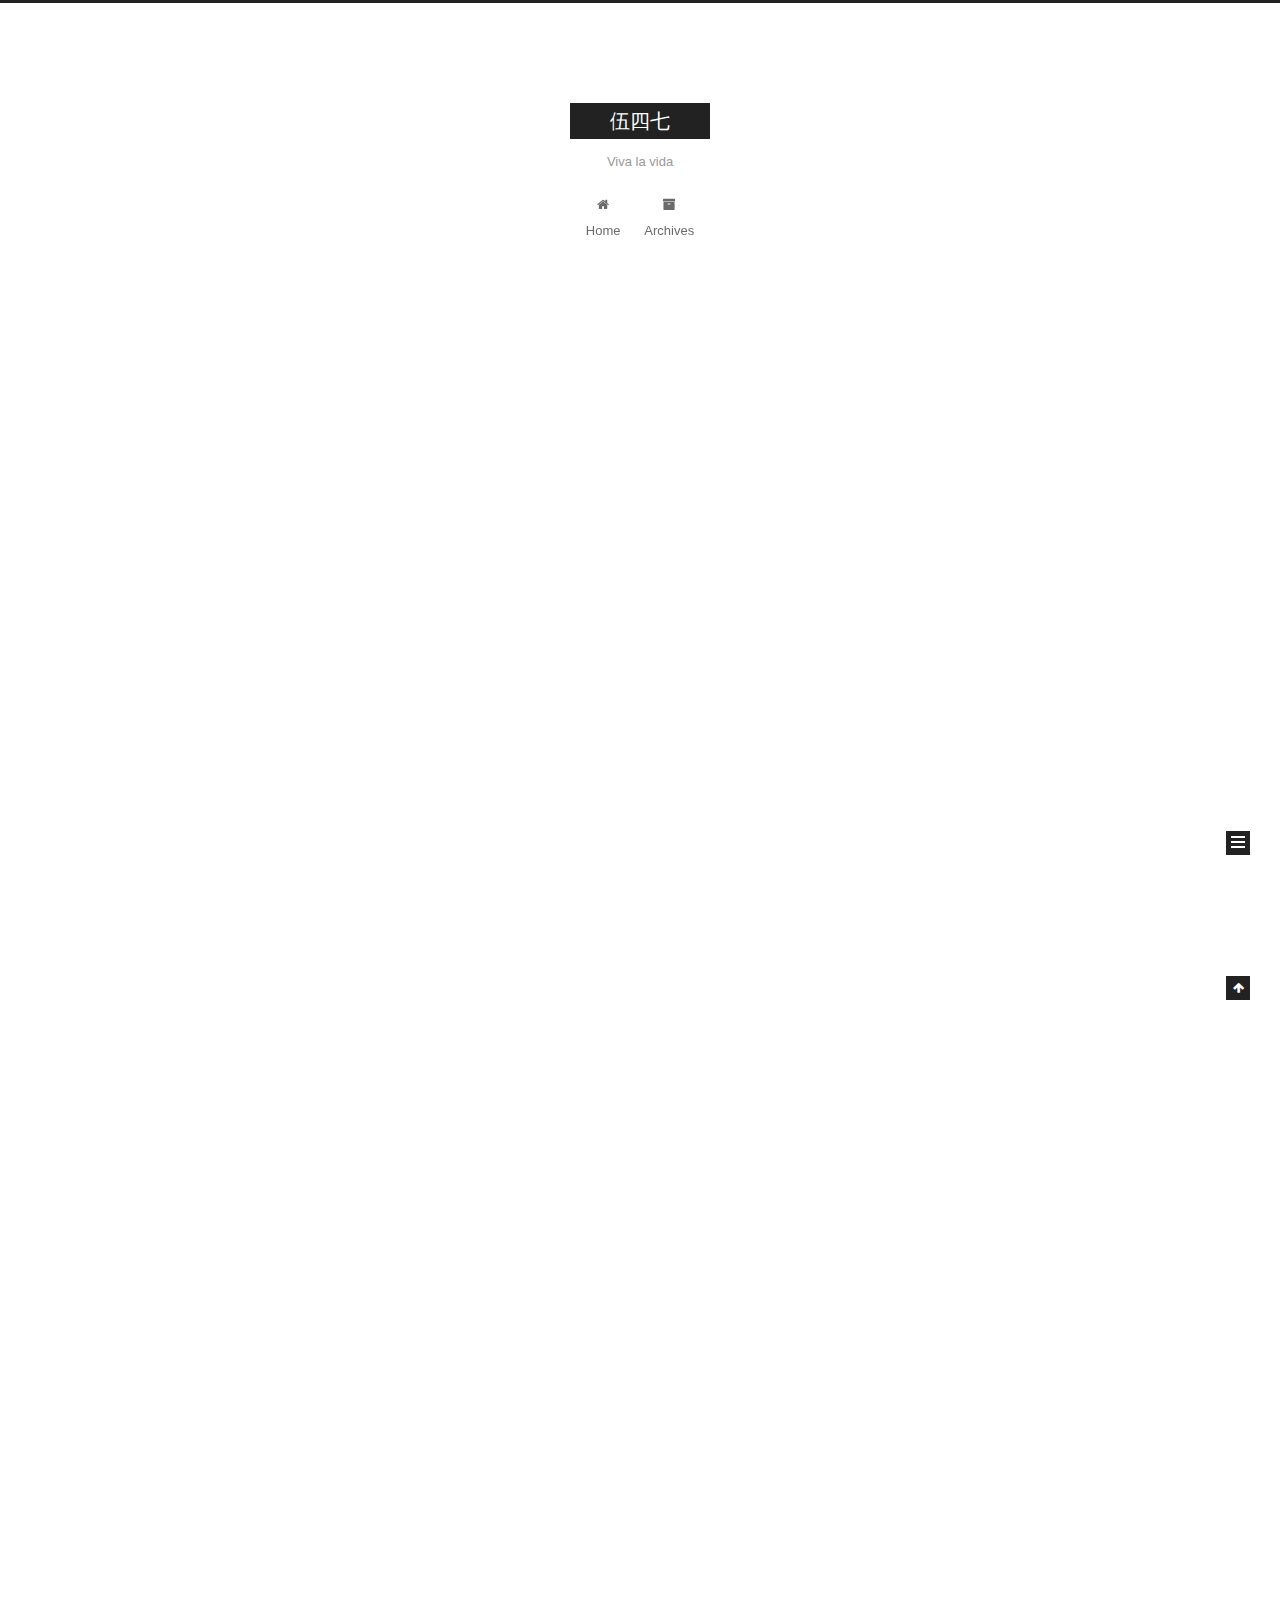
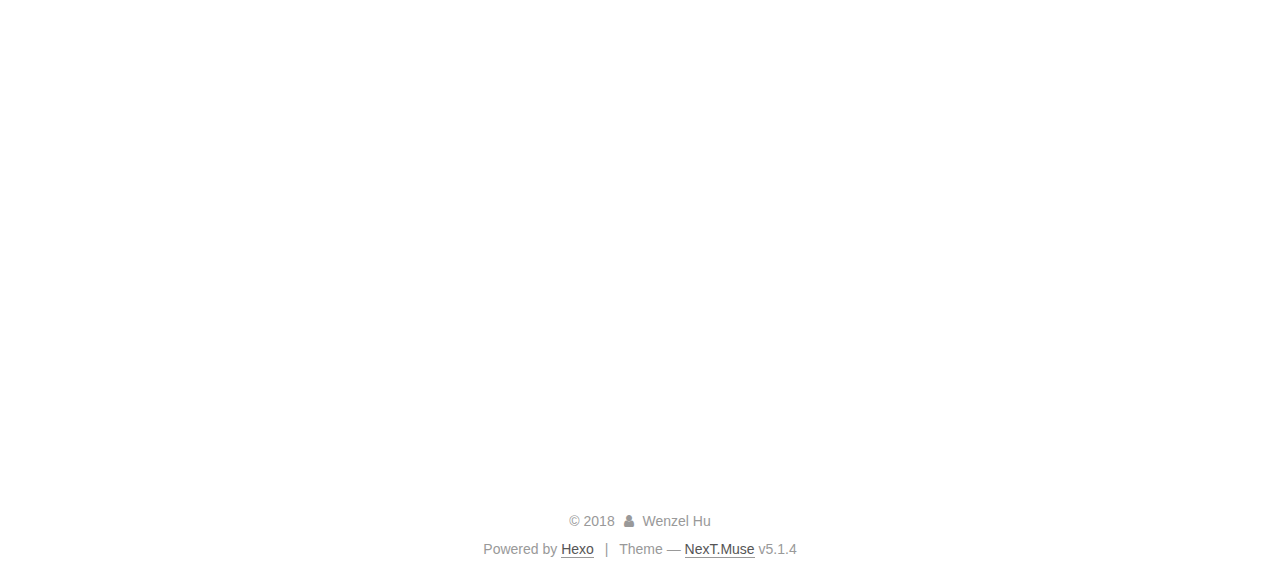
<file: index.html>
<!DOCTYPE html>



  


<html class="theme-next muse use-motion" lang="">
<head>
  <meta charset="UTF-8"/>
<meta http-equiv="X-UA-Compatible" content="IE=edge" />
<meta name="viewport" content="width=device-width, initial-scale=1, maximum-scale=1"/>
<meta name="theme-color" content="#222">









<meta http-equiv="Cache-Control" content="no-transform" />
<meta http-equiv="Cache-Control" content="no-siteapp" />
















  
  
  <link href="/lib/fancybox/source/jquery.fancybox.css?v=2.1.5" rel="stylesheet" type="text/css" />







<link href="/lib/font-awesome/css/font-awesome.min.css?v=4.6.2" rel="stylesheet" type="text/css" />

<link href="/css/main.css?v=5.1.4" rel="stylesheet" type="text/css" />


  <link rel="apple-touch-icon" sizes="180x180" href="/images/apple-touch-icon-next.png?v=5.1.4">


  <link rel="icon" type="image/png" sizes="32x32" href="/images/favicon-32x32-next.png?v=5.1.4">


  <link rel="icon" type="image/png" sizes="16x16" href="/images/favicon-16x16-next.png?v=5.1.4">


  <link rel="mask-icon" href="/images/logo.svg?v=5.1.4" color="#222">





  <meta name="keywords" content="Hexo, NexT" />










<meta property="og:type" content="website">
<meta property="og:title" content="伍四七">
<meta property="og:url" content="http://yoursite.com/index.html">
<meta property="og:site_name" content="伍四七">
<meta property="og:locale" content="default">
<meta name="twitter:card" content="summary">
<meta name="twitter:title" content="伍四七">



<script type="text/javascript" id="hexo.configurations">
  var NexT = window.NexT || {};
  var CONFIG = {
    root: '/',
    scheme: 'Muse',
    version: '5.1.4',
    sidebar: {"position":"left","display":"post","offset":12,"b2t":false,"scrollpercent":false,"onmobile":false},
    fancybox: true,
    tabs: true,
    motion: {"enable":true,"async":false,"transition":{"post_block":"fadeIn","post_header":"slideDownIn","post_body":"slideDownIn","coll_header":"slideLeftIn","sidebar":"slideUpIn"}},
    duoshuo: {
      userId: '0',
      author: 'Author'
    },
    algolia: {
      applicationID: '',
      apiKey: '',
      indexName: '',
      hits: {"per_page":10},
      labels: {"input_placeholder":"Search for Posts","hits_empty":"We didn't find any results for the search: ${query}","hits_stats":"${hits} results found in ${time} ms"}
    }
  };
</script>



  <link rel="canonical" href="http://yoursite.com/"/>





  <title>伍四七</title>
  








</head>

<body itemscope itemtype="http://schema.org/WebPage" lang="default">

  
  
    
  

  <div class="container sidebar-position-left 
  page-home">
    <div class="headband"></div>

    <header id="header" class="header" itemscope itemtype="http://schema.org/WPHeader">
      <div class="header-inner"><div class="site-brand-wrapper">
  <div class="site-meta ">
    

    <div class="custom-logo-site-title">
      <a href="/"  class="brand" rel="start">
        <span class="logo-line-before"><i></i></span>
        <span class="site-title">伍四七</span>
        <span class="logo-line-after"><i></i></span>
      </a>
    </div>
      
        <p class="site-subtitle">Viva la vida</p>
      
  </div>

  <div class="site-nav-toggle">
    <button>
      <span class="btn-bar"></span>
      <span class="btn-bar"></span>
      <span class="btn-bar"></span>
    </button>
  </div>
</div>

<nav class="site-nav">
  

  
    <ul id="menu" class="menu">
      
        
        <li class="menu-item menu-item-home">
          <a href="/" rel="section">
            
              <i class="menu-item-icon fa fa-fw fa-home"></i> <br />
            
            Home
          </a>
        </li>
      
        
        <li class="menu-item menu-item-archives">
          <a href="/archives/" rel="section">
            
              <i class="menu-item-icon fa fa-fw fa-archive"></i> <br />
            
            Archives
          </a>
        </li>
      

      
    </ul>
  

  
</nav>



 </div>
    </header>

    <main id="main" class="main">
      <div class="main-inner">
        <div class="content-wrap">
          <div id="content" class="content">
            
  <section id="posts" class="posts-expand">
    
      

  

  
  
  

  <article class="post post-type-normal" itemscope itemtype="http://schema.org/Article">
  
  
  
  <div class="post-block">
    <link itemprop="mainEntityOfPage" href="http://yoursite.com/2018/08/08/利用hexo建立自己的博客/">

    <span hidden itemprop="author" itemscope itemtype="http://schema.org/Person">
      <meta itemprop="name" content="Wenzel Hu">
      <meta itemprop="description" content="">
      <meta itemprop="image" content="/images/avatar.gif">
    </span>

    <span hidden itemprop="publisher" itemscope itemtype="http://schema.org/Organization">
      <meta itemprop="name" content="伍四七">
    </span>

    
      <header class="post-header">

        
        
          <h1 class="post-title" itemprop="name headline">
                
                <a class="post-title-link" href="/2018/08/08/利用hexo建立自己的博客/" itemprop="url">利用hexo建立自己的博客</a></h1>
        

        <div class="post-meta">
          <span class="post-time">
            
              <span class="post-meta-item-icon">
                <i class="fa fa-calendar-o"></i>
              </span>
              
                <span class="post-meta-item-text">Posted on</span>
              
              <time title="Post created" itemprop="dateCreated datePublished" datetime="2018-08-08T17:08:01+02:00">
                2018-08-08
              </time>
            

            

            
          </span>

          

          
            
          

          
          

          

          

          

        </div>
      </header>
    

    
    
    
    <div class="post-body" itemprop="articleBody">

      
      

      
        
          
            <h1 id="使用HEXO在GITHUB-PAGES上建立博客"><a href="#使用HEXO在GITHUB-PAGES上建立博客" class="headerlink" title="使用HEXO在GITHUB PAGES上建立博客"></a>使用HEXO在GITHUB PAGES上建立博客</h1><h2 id="在Github上注册账号"><a href="#在Github上注册账号" class="headerlink" title="在Github上注册账号"></a>在Github上注册账号</h2><p>在Github网站上免费注册一个账号即可。</p>
<h2 id="创建仓库"><a href="#创建仓库" class="headerlink" title="创建仓库"></a>创建仓库</h2><p>新建一个repository, 注意这个repository的名字要和注册的用户名对应, 如我的用户名是WenzelHu,  那么repository的名字应该为<code>wenzelhu.github.io</code>。 这个repository的分支就设为默认的<code>master</code>。 这样就可以通过链接<a href="https://wenzelhu.github.io/" target="_blank" rel="noopener">https://wenzelhu.github.io/</a>访问这个页面了，虽然现在这个页面上没有什么内容。</p>
<h2 id="安装Hexo"><a href="#安装Hexo" class="headerlink" title="安装Hexo"></a>安装Hexo</h2><p>这个时候就需要使用Hexo来编辑博客页面的内容。Hexo是一个博客框架，使用它我们可以很方便地编辑博客内容并把内容部署到页面上去。要使用Hexo，需要系统里有Nodejs和Git。下面来一步步安装好Hexo。</p>
<ul>
<li>安装Nodejs<br><a href="https://nodejs.org/en/download/" target="_blank" rel="noopener">下载并安装Nodejs</a><br>关于Nodejs，<a href="http://www.runoob.com/nodejs/nodejs-tutorial.html" target="_blank" rel="noopener">参考此网站</a></li>
<li>安装Git<br><a href="https://git-scm.com/download/" target="_blank" rel="noopener">下载并安装Git</a></li>
<li>安装Hexo<br>在命令提示符里运行下面的命令<figure class="highlight plain"><table><tr><td class="gutter"><pre><span class="line">1</span><br><span class="line">2</span><br><span class="line">3</span><br><span class="line">4</span><br><span class="line">5</span><br><span class="line">6</span><br><span class="line">7</span><br></pre></td><td class="code"><pre><span class="line">$ cd d:/hexo</span><br><span class="line">$ npm install hexo-cli -g</span><br><span class="line">$ hexo init blog</span><br><span class="line">$ cd blog</span><br><span class="line">$ npm install</span><br><span class="line">$ hexo g</span><br><span class="line">$ hexo s</span><br></pre></td></tr></table></figure>
</li>
</ul>
<blockquote>
<p>常用的几个hexo命令</p>
<ul>
<li>hexo generate (hexo g) 生成静态文件，在当前的blog文件夹内生成一个public文件夹</li>
<li>hexo server (hexo s) 启动本地web服务，用于预览博客</li>
<li>hexo new “your file name”(hexo n “your file name”) 生成新的Post文章</li>
<li>hexo deploy (hexo d) 把静态文件部署到远端 (github)</li>
<li>hexo d -g 生成后部署</li>
<li>hexo s -g 生成后预览</li>
</ul>
</blockquote>
<p>此时打开 <a href="http://localhost:4000/" target="_blank" rel="noopener">http://localhost:4000/</a>，可以看到hexo内置的Hello World博文。</p>
<h2 id="安装主题"><a href="#安装主题" class="headerlink" title="安装主题"></a>安装主题</h2><ul>
<li><p>下载主题，如next主题</p>
<figure class="highlight plain"><table><tr><td class="gutter"><pre><span class="line">1</span><br><span class="line">2</span><br></pre></td><td class="code"><pre><span class="line">$ hexo clean #清除缓存文件和已生成的静态文件,不用这条命令，更改主题可能不会生效</span><br><span class="line">$ git clone https://github.com/litten/hexo-theme-next.git themes/next</span><br></pre></td></tr></table></figure>
</li>
<li><p>启用主题<br>在 hexo/blog 文件夹下打开_config.yml配置文件，把theme属性改成next</p>
</li>
<li>更新主题<figure class="highlight plain"><table><tr><td class="gutter"><pre><span class="line">1</span><br><span class="line">2</span><br><span class="line">3</span><br></pre></td><td class="code"><pre><span class="line">$ cd themes/next</span><br><span class="line">$ git pull # 从某个远程主机取来主题</span><br><span class="line">$ hexo s -g</span><br></pre></td></tr></table></figure>
</li>
</ul>
<p>打开<a href="http://localhost:4000/" target="_blank" rel="noopener">http://localhost:4000/</a>，会发现页面此时换成了新的next主题</p>
<h2 id="部署静态文件到Github-Pages"><a href="#部署静态文件到Github-Pages" class="headerlink" title="部署静态文件到Github Pages"></a>部署静态文件到Github Pages</h2><h3 id="启用部署"><a href="#启用部署" class="headerlink" title="启用部署"></a>启用部署</h3><p>打开_config.yml配置文件，做出如下修改：<br><figure class="highlight plain"><table><tr><td class="gutter"><pre><span class="line">1</span><br><span class="line">2</span><br><span class="line">3</span><br><span class="line">4</span><br></pre></td><td class="code"><pre><span class="line">deploy:</span><br><span class="line">  type: git</span><br><span class="line">  repo: git@github.com:wenzelhu/wenzelhu.github.io.git</span><br><span class="line">  branch: master</span><br></pre></td></tr></table></figure></p>
<h3 id="安装如下扩展"><a href="#安装如下扩展" class="headerlink" title="安装如下扩展"></a>安装如下扩展</h3><figure class="highlight plain"><table><tr><td class="gutter"><pre><span class="line">1</span><br></pre></td><td class="code"><pre><span class="line">$ npm install hexo-deployer-git</span><br></pre></td></tr></table></figure>
<h3 id="建立SSH连接"><a href="#建立SSH连接" class="headerlink" title="建立SSH连接"></a>建立SSH连接</h3><p>在设备和Github账户直接建立SSH连接。参考 <a href="https://help.github.com/articles/connecting-to-github-with-ssh/" target="_blank" rel="noopener">Github帮助</a></p>
<ul>
<li>打开之前下载安装的Git里的Git Bash。输入如下命令来检查设备是否已有SSH密匙：<figure class="highlight plain"><table><tr><td class="gutter"><pre><span class="line">1</span><br></pre></td><td class="code"><pre><span class="line">$ ls -al ~/.ssh</span><br></pre></td></tr></table></figure>
</li>
</ul>
<p>默认情况下，密匙的文件名是下面的其中一个：<br><em>id_dsa.pub</em><br><em>id_ecdsa.pub</em><br><em>id_ed25519.pub</em><br><em>id_rsa.pub</em><br>如果没有上述文件，则执行接下来的步骤</p>
<ul>
<li><p>生成一个新的SSH密匙<br>打开Git Bash输入如下命令</p>
<figure class="highlight plain"><table><tr><td class="gutter"><pre><span class="line">1</span><br></pre></td><td class="code"><pre><span class="line">$ ssh-keggen -t rsa -b 4096 -C &quot;你的邮箱@xx.com&quot;</span><br></pre></td></tr></table></figure>
</li>
<li><p>把生成的SSH密匙添加到账户里去<br>在Github账户界面选择<strong>Settings</strong>, 再点选<strong>SSH and GPG keys</strong>，然后选择 <strong>New SSH key</strong>。<br>打开之前生成的SSH密匙文件，把密匙粘贴到添加面板里即可</p>
</li>
</ul>
<p>不执行上述建立SSH连接的操作，会在用hexo把文件部署到Github Pages上时会出现如下的错误：<br><figure class="highlight plain"><table><tr><td class="gutter"><pre><span class="line">1</span><br><span class="line">2</span><br><span class="line">3</span><br><span class="line">4</span><br><span class="line">5</span><br></pre></td><td class="code"><pre><span class="line">Permission denied (publickey)</span><br><span class="line">fatal: Could not read from remote repository</span><br><span class="line"></span><br><span class="line">Please make sure you have the correct access rights</span><br><span class="line">and the repository exists</span><br></pre></td></tr></table></figure></p>
<h3 id="执行部署"><a href="#执行部署" class="headerlink" title="执行部署"></a>执行部署</h3><figure class="highlight plain"><table><tr><td class="gutter"><pre><span class="line">1</span><br></pre></td><td class="code"><pre><span class="line">$ hexo d</span><br></pre></td></tr></table></figure>
<p>此时打开地址<a href="https://wenzelhu.github.io/" target="_blank" rel="noopener">https://wenzelhu.github.io/</a>，就可以看到我们用hexo生成并编写的博客被部署到了原本没有内容的Github Pages上。</p>
<h2 id="参考链接"><a href="#参考链接" class="headerlink" title="参考链接"></a>参考链接</h2><p><a href="https://blog.csdn.net/renfufei/article/details/37725057" target="_blank" rel="noopener">创建GitHub技术博客全攻略</a><br><a href="https://linghucong.js.org/2016/04/15/2016-04-15-hexo-github-pages-blog/" target="_blank" rel="noopener">手把手教你使用Hexo + Github Pages搭建个人独立博客</a></p>

          
        
      
    </div>
    
    
    

    

    

    

    <footer class="post-footer">
      

      

      

      
      
        <div class="post-eof"></div>
      
    </footer>
  </div>
  
  
  
  </article>


    
  </section>

  


          </div>
          


          

        </div>
        
          
  
  <div class="sidebar-toggle">
    <div class="sidebar-toggle-line-wrap">
      <span class="sidebar-toggle-line sidebar-toggle-line-first"></span>
      <span class="sidebar-toggle-line sidebar-toggle-line-middle"></span>
      <span class="sidebar-toggle-line sidebar-toggle-line-last"></span>
    </div>
  </div>

  <aside id="sidebar" class="sidebar">
    
    <div class="sidebar-inner">

      

      

      <section class="site-overview-wrap sidebar-panel sidebar-panel-active">
        <div class="site-overview">
          <div class="site-author motion-element" itemprop="author" itemscope itemtype="http://schema.org/Person">
            
              <p class="site-author-name" itemprop="name">Wenzel Hu</p>
              <p class="site-description motion-element" itemprop="description"></p>
          </div>

          <nav class="site-state motion-element">

            
              <div class="site-state-item site-state-posts">
              
                <a href="/archives/">
              
                  <span class="site-state-item-count">1</span>
                  <span class="site-state-item-name">posts</span>
                </a>
              </div>
            

            

            
              
              
              <div class="site-state-item site-state-tags">
                
                  <span class="site-state-item-count">2</span>
                  <span class="site-state-item-name">tags</span>
                
              </div>
            

          </nav>

          

          

          
          

          
          

          

        </div>
      </section>

      

      

    </div>
  </aside>


        
      </div>
    </main>

    <footer id="footer" class="footer">
      <div class="footer-inner">
        <div class="copyright">&copy; <span itemprop="copyrightYear">2018</span>
  <span class="with-love">
    <i class="fa fa-user"></i>
  </span>
  <span class="author" itemprop="copyrightHolder">Wenzel Hu</span>

  
</div>


  <div class="powered-by">Powered by <a class="theme-link" target="_blank" href="https://hexo.io">Hexo</a></div>



  <span class="post-meta-divider">|</span>



  <div class="theme-info">Theme &mdash; <a class="theme-link" target="_blank" href="https://github.com/iissnan/hexo-theme-next">NexT.Muse</a> v5.1.4</div>




        







        
      </div>
    </footer>

    
      <div class="back-to-top">
        <i class="fa fa-arrow-up"></i>
        
      </div>
    

    

  </div>

  

<script type="text/javascript">
  if (Object.prototype.toString.call(window.Promise) !== '[object Function]') {
    window.Promise = null;
  }
</script>









  












  
  
    <script type="text/javascript" src="/lib/jquery/index.js?v=2.1.3"></script>
  

  
  
    <script type="text/javascript" src="/lib/fastclick/lib/fastclick.min.js?v=1.0.6"></script>
  

  
  
    <script type="text/javascript" src="/lib/jquery_lazyload/jquery.lazyload.js?v=1.9.7"></script>
  

  
  
    <script type="text/javascript" src="/lib/velocity/velocity.min.js?v=1.2.1"></script>
  

  
  
    <script type="text/javascript" src="/lib/velocity/velocity.ui.min.js?v=1.2.1"></script>
  

  
  
    <script type="text/javascript" src="/lib/fancybox/source/jquery.fancybox.pack.js?v=2.1.5"></script>
  


  


  <script type="text/javascript" src="/js/src/utils.js?v=5.1.4"></script>

  <script type="text/javascript" src="/js/src/motion.js?v=5.1.4"></script>



  
  

  

  


  <script type="text/javascript" src="/js/src/bootstrap.js?v=5.1.4"></script>



  


  




	





  





  












  





  

  

  

  
  

  

  

  

</body>
</html>
</file>
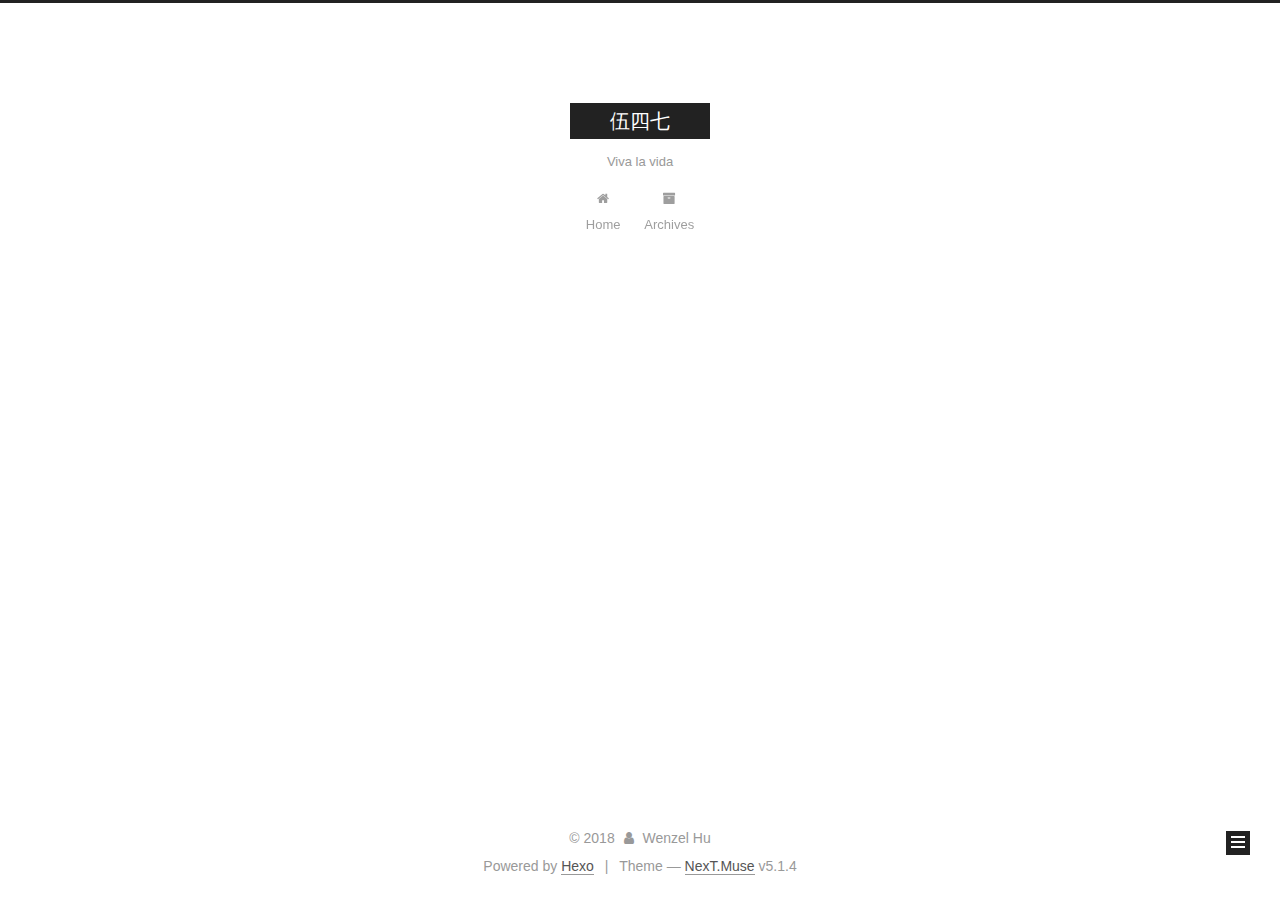
<file: archives/index.html>
<!DOCTYPE html>



  


<html class="theme-next muse use-motion" lang="">
<head>
  <meta charset="UTF-8"/>
<meta http-equiv="X-UA-Compatible" content="IE=edge" />
<meta name="viewport" content="width=device-width, initial-scale=1, maximum-scale=1"/>
<meta name="theme-color" content="#222">









<meta http-equiv="Cache-Control" content="no-transform" />
<meta http-equiv="Cache-Control" content="no-siteapp" />
















  
  
  <link href="/lib/fancybox/source/jquery.fancybox.css?v=2.1.5" rel="stylesheet" type="text/css" />







<link href="/lib/font-awesome/css/font-awesome.min.css?v=4.6.2" rel="stylesheet" type="text/css" />

<link href="/css/main.css?v=5.1.4" rel="stylesheet" type="text/css" />


  <link rel="apple-touch-icon" sizes="180x180" href="/images/apple-touch-icon-next.png?v=5.1.4">


  <link rel="icon" type="image/png" sizes="32x32" href="/images/favicon-32x32-next.png?v=5.1.4">


  <link rel="icon" type="image/png" sizes="16x16" href="/images/favicon-16x16-next.png?v=5.1.4">


  <link rel="mask-icon" href="/images/logo.svg?v=5.1.4" color="#222">





  <meta name="keywords" content="Hexo, NexT" />










<meta property="og:type" content="website">
<meta property="og:title" content="伍四七">
<meta property="og:url" content="http://yoursite.com/archives/index.html">
<meta property="og:site_name" content="伍四七">
<meta property="og:locale" content="default">
<meta name="twitter:card" content="summary">
<meta name="twitter:title" content="伍四七">



<script type="text/javascript" id="hexo.configurations">
  var NexT = window.NexT || {};
  var CONFIG = {
    root: '/',
    scheme: 'Muse',
    version: '5.1.4',
    sidebar: {"position":"left","display":"post","offset":12,"b2t":false,"scrollpercent":false,"onmobile":false},
    fancybox: true,
    tabs: true,
    motion: {"enable":true,"async":false,"transition":{"post_block":"fadeIn","post_header":"slideDownIn","post_body":"slideDownIn","coll_header":"slideLeftIn","sidebar":"slideUpIn"}},
    duoshuo: {
      userId: '0',
      author: 'Author'
    },
    algolia: {
      applicationID: '',
      apiKey: '',
      indexName: '',
      hits: {"per_page":10},
      labels: {"input_placeholder":"Search for Posts","hits_empty":"We didn't find any results for the search: ${query}","hits_stats":"${hits} results found in ${time} ms"}
    }
  };
</script>



  <link rel="canonical" href="http://yoursite.com/archives/"/>





  <title>Archive | 伍四七</title>
  








</head>

<body itemscope itemtype="http://schema.org/WebPage" lang="default">

  
  
    
  

  <div class="container sidebar-position-left page-archive">
    <div class="headband"></div>

    <header id="header" class="header" itemscope itemtype="http://schema.org/WPHeader">
      <div class="header-inner"><div class="site-brand-wrapper">
  <div class="site-meta ">
    

    <div class="custom-logo-site-title">
      <a href="/"  class="brand" rel="start">
        <span class="logo-line-before"><i></i></span>
        <span class="site-title">伍四七</span>
        <span class="logo-line-after"><i></i></span>
      </a>
    </div>
      
        <p class="site-subtitle">Viva la vida</p>
      
  </div>

  <div class="site-nav-toggle">
    <button>
      <span class="btn-bar"></span>
      <span class="btn-bar"></span>
      <span class="btn-bar"></span>
    </button>
  </div>
</div>

<nav class="site-nav">
  

  
    <ul id="menu" class="menu">
      
        
        <li class="menu-item menu-item-home">
          <a href="/" rel="section">
            
              <i class="menu-item-icon fa fa-fw fa-home"></i> <br />
            
            Home
          </a>
        </li>
      
        
        <li class="menu-item menu-item-archives">
          <a href="/archives/" rel="section">
            
              <i class="menu-item-icon fa fa-fw fa-archive"></i> <br />
            
            Archives
          </a>
        </li>
      

      
    </ul>
  

  
</nav>



 </div>
    </header>

    <main id="main" class="main">
      <div class="main-inner">
        <div class="content-wrap">
          <div id="content" class="content">
            

  
  
  
  <div class="post-block archive">
    <div id="posts" class="posts-collapse">
      <span class="archive-move-on"></span>

      <span class="archive-page-counter">
        
        
        
          
        
        Um..! 1 post. Keep on posting.
      </span>

      

        
        
        

        
          
          <div class="collection-title">
            <h1 class="archive-year" id="archive-year-2018">2018</h1>
          </div>
        
        

        

  <article class="post post-type-normal" itemscope itemtype="http://schema.org/Article">
    <header class="post-header">

      <h2 class="post-title">
        
            <a class="post-title-link" href="/2018/08/08/利用hexo建立自己的博客/" itemprop="url">
              
                <span itemprop="name">利用hexo建立自己的博客</span>
              
            </a>
        
      </h2>

      <div class="post-meta">
        <time class="post-time" itemprop="dateCreated"
              datetime="2018-08-08T17:08:01+02:00"
              content="2018-08-08" >
          08-08
        </time>
      </div>

    </header>
  </article>



      

    </div>
  </div>
  
  
  

  



          </div>
          


          

        </div>
        
          
  
  <div class="sidebar-toggle">
    <div class="sidebar-toggle-line-wrap">
      <span class="sidebar-toggle-line sidebar-toggle-line-first"></span>
      <span class="sidebar-toggle-line sidebar-toggle-line-middle"></span>
      <span class="sidebar-toggle-line sidebar-toggle-line-last"></span>
    </div>
  </div>

  <aside id="sidebar" class="sidebar">
    
    <div class="sidebar-inner">

      

      

      <section class="site-overview-wrap sidebar-panel sidebar-panel-active">
        <div class="site-overview">
          <div class="site-author motion-element" itemprop="author" itemscope itemtype="http://schema.org/Person">
            
              <p class="site-author-name" itemprop="name">Wenzel Hu</p>
              <p class="site-description motion-element" itemprop="description"></p>
          </div>

          <nav class="site-state motion-element">

            
              <div class="site-state-item site-state-posts">
              
                <a href="/archives/">
              
                  <span class="site-state-item-count">1</span>
                  <span class="site-state-item-name">posts</span>
                </a>
              </div>
            

            

            
              
              
              <div class="site-state-item site-state-tags">
                
                  <span class="site-state-item-count">2</span>
                  <span class="site-state-item-name">tags</span>
                
              </div>
            

          </nav>

          

          

          
          

          
          

          

        </div>
      </section>

      

      

    </div>
  </aside>


        
      </div>
    </main>

    <footer id="footer" class="footer">
      <div class="footer-inner">
        <div class="copyright">&copy; <span itemprop="copyrightYear">2018</span>
  <span class="with-love">
    <i class="fa fa-user"></i>
  </span>
  <span class="author" itemprop="copyrightHolder">Wenzel Hu</span>

  
</div>


  <div class="powered-by">Powered by <a class="theme-link" target="_blank" href="https://hexo.io">Hexo</a></div>



  <span class="post-meta-divider">|</span>



  <div class="theme-info">Theme &mdash; <a class="theme-link" target="_blank" href="https://github.com/iissnan/hexo-theme-next">NexT.Muse</a> v5.1.4</div>




        







        
      </div>
    </footer>

    
      <div class="back-to-top">
        <i class="fa fa-arrow-up"></i>
        
      </div>
    

    

  </div>

  

<script type="text/javascript">
  if (Object.prototype.toString.call(window.Promise) !== '[object Function]') {
    window.Promise = null;
  }
</script>









  












  
  
    <script type="text/javascript" src="/lib/jquery/index.js?v=2.1.3"></script>
  

  
  
    <script type="text/javascript" src="/lib/fastclick/lib/fastclick.min.js?v=1.0.6"></script>
  

  
  
    <script type="text/javascript" src="/lib/jquery_lazyload/jquery.lazyload.js?v=1.9.7"></script>
  

  
  
    <script type="text/javascript" src="/lib/velocity/velocity.min.js?v=1.2.1"></script>
  

  
  
    <script type="text/javascript" src="/lib/velocity/velocity.ui.min.js?v=1.2.1"></script>
  

  
  
    <script type="text/javascript" src="/lib/fancybox/source/jquery.fancybox.pack.js?v=2.1.5"></script>
  


  


  <script type="text/javascript" src="/js/src/utils.js?v=5.1.4"></script>

  <script type="text/javascript" src="/js/src/motion.js?v=5.1.4"></script>



  
  

  

  


  <script type="text/javascript" src="/js/src/bootstrap.js?v=5.1.4"></script>



  


  




	





  





  












  





  

  

  

  
  

  

  

  

</body>
</html>
</file>
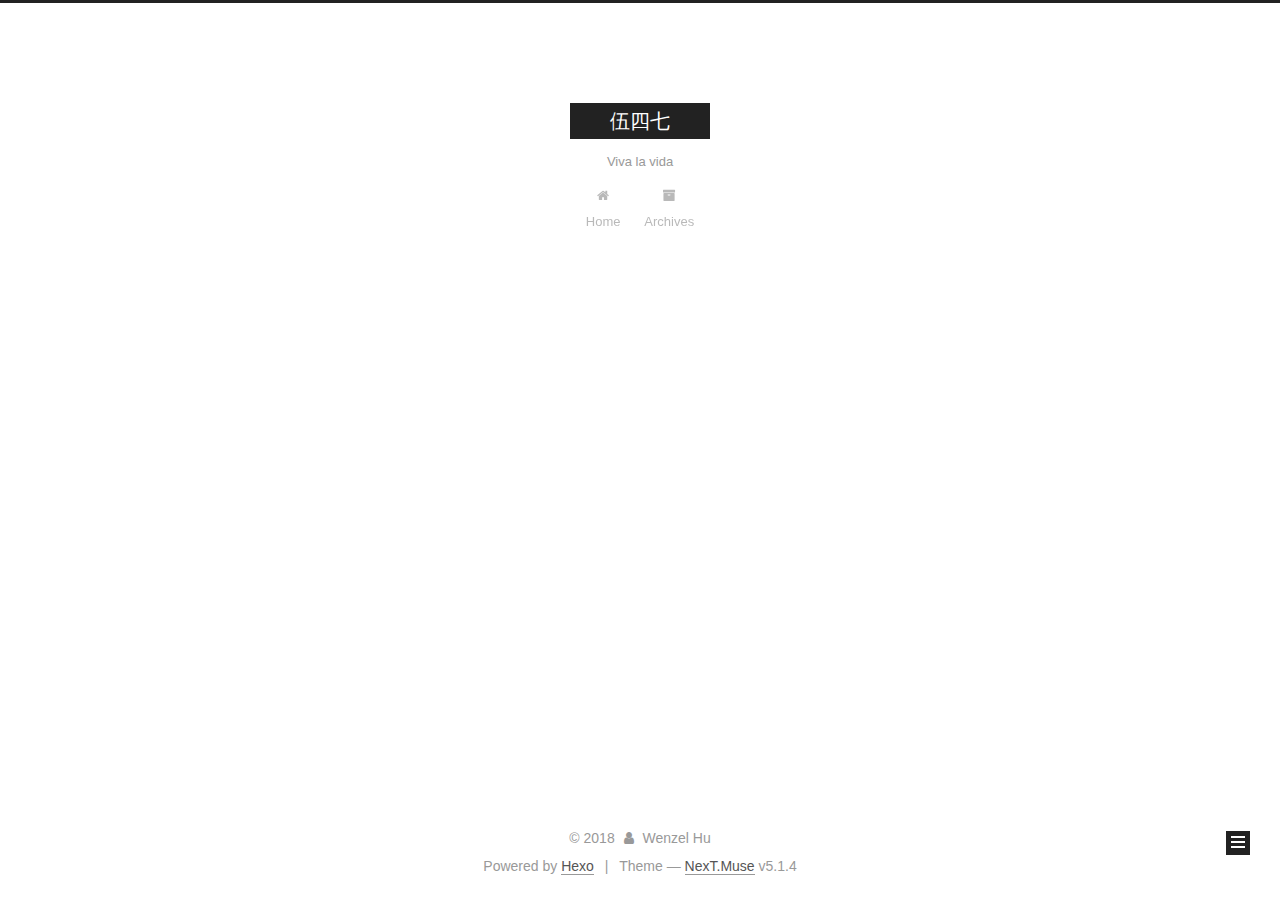
<file: archives/2018/index.html>
<!DOCTYPE html>



  


<html class="theme-next muse use-motion" lang="">
<head>
  <meta charset="UTF-8"/>
<meta http-equiv="X-UA-Compatible" content="IE=edge" />
<meta name="viewport" content="width=device-width, initial-scale=1, maximum-scale=1"/>
<meta name="theme-color" content="#222">









<meta http-equiv="Cache-Control" content="no-transform" />
<meta http-equiv="Cache-Control" content="no-siteapp" />
















  
  
  <link href="/lib/fancybox/source/jquery.fancybox.css?v=2.1.5" rel="stylesheet" type="text/css" />







<link href="/lib/font-awesome/css/font-awesome.min.css?v=4.6.2" rel="stylesheet" type="text/css" />

<link href="/css/main.css?v=5.1.4" rel="stylesheet" type="text/css" />


  <link rel="apple-touch-icon" sizes="180x180" href="/images/apple-touch-icon-next.png?v=5.1.4">


  <link rel="icon" type="image/png" sizes="32x32" href="/images/favicon-32x32-next.png?v=5.1.4">


  <link rel="icon" type="image/png" sizes="16x16" href="/images/favicon-16x16-next.png?v=5.1.4">


  <link rel="mask-icon" href="/images/logo.svg?v=5.1.4" color="#222">





  <meta name="keywords" content="Hexo, NexT" />










<meta property="og:type" content="website">
<meta property="og:title" content="伍四七">
<meta property="og:url" content="http://yoursite.com/archives/2018/index.html">
<meta property="og:site_name" content="伍四七">
<meta property="og:locale" content="default">
<meta name="twitter:card" content="summary">
<meta name="twitter:title" content="伍四七">



<script type="text/javascript" id="hexo.configurations">
  var NexT = window.NexT || {};
  var CONFIG = {
    root: '/',
    scheme: 'Muse',
    version: '5.1.4',
    sidebar: {"position":"left","display":"post","offset":12,"b2t":false,"scrollpercent":false,"onmobile":false},
    fancybox: true,
    tabs: true,
    motion: {"enable":true,"async":false,"transition":{"post_block":"fadeIn","post_header":"slideDownIn","post_body":"slideDownIn","coll_header":"slideLeftIn","sidebar":"slideUpIn"}},
    duoshuo: {
      userId: '0',
      author: 'Author'
    },
    algolia: {
      applicationID: '',
      apiKey: '',
      indexName: '',
      hits: {"per_page":10},
      labels: {"input_placeholder":"Search for Posts","hits_empty":"We didn't find any results for the search: ${query}","hits_stats":"${hits} results found in ${time} ms"}
    }
  };
</script>



  <link rel="canonical" href="http://yoursite.com/archives/2018/"/>





  <title>Archive | 伍四七</title>
  








</head>

<body itemscope itemtype="http://schema.org/WebPage" lang="default">

  
  
    
  

  <div class="container sidebar-position-left page-archive">
    <div class="headband"></div>

    <header id="header" class="header" itemscope itemtype="http://schema.org/WPHeader">
      <div class="header-inner"><div class="site-brand-wrapper">
  <div class="site-meta ">
    

    <div class="custom-logo-site-title">
      <a href="/"  class="brand" rel="start">
        <span class="logo-line-before"><i></i></span>
        <span class="site-title">伍四七</span>
        <span class="logo-line-after"><i></i></span>
      </a>
    </div>
      
        <p class="site-subtitle">Viva la vida</p>
      
  </div>

  <div class="site-nav-toggle">
    <button>
      <span class="btn-bar"></span>
      <span class="btn-bar"></span>
      <span class="btn-bar"></span>
    </button>
  </div>
</div>

<nav class="site-nav">
  

  
    <ul id="menu" class="menu">
      
        
        <li class="menu-item menu-item-home">
          <a href="/" rel="section">
            
              <i class="menu-item-icon fa fa-fw fa-home"></i> <br />
            
            Home
          </a>
        </li>
      
        
        <li class="menu-item menu-item-archives">
          <a href="/archives/" rel="section">
            
              <i class="menu-item-icon fa fa-fw fa-archive"></i> <br />
            
            Archives
          </a>
        </li>
      

      
    </ul>
  

  
</nav>



 </div>
    </header>

    <main id="main" class="main">
      <div class="main-inner">
        <div class="content-wrap">
          <div id="content" class="content">
            

  
  
  
  <div class="post-block archive">
    <div id="posts" class="posts-collapse">
      <span class="archive-move-on"></span>

      <span class="archive-page-counter">
        
        
        
          
        
        Um..! 1 post. Keep on posting.
      </span>

      

        
        
        

        
          
          <div class="collection-title">
            <h1 class="archive-year" id="archive-year-2018">2018</h1>
          </div>
        
        

        

  <article class="post post-type-normal" itemscope itemtype="http://schema.org/Article">
    <header class="post-header">

      <h2 class="post-title">
        
            <a class="post-title-link" href="/2018/08/08/利用hexo建立自己的博客/" itemprop="url">
              
                <span itemprop="name">利用hexo建立自己的博客</span>
              
            </a>
        
      </h2>

      <div class="post-meta">
        <time class="post-time" itemprop="dateCreated"
              datetime="2018-08-08T17:08:01+02:00"
              content="2018-08-08" >
          08-08
        </time>
      </div>

    </header>
  </article>



      

    </div>
  </div>
  
  
  

  



          </div>
          


          

        </div>
        
          
  
  <div class="sidebar-toggle">
    <div class="sidebar-toggle-line-wrap">
      <span class="sidebar-toggle-line sidebar-toggle-line-first"></span>
      <span class="sidebar-toggle-line sidebar-toggle-line-middle"></span>
      <span class="sidebar-toggle-line sidebar-toggle-line-last"></span>
    </div>
  </div>

  <aside id="sidebar" class="sidebar">
    
    <div class="sidebar-inner">

      

      

      <section class="site-overview-wrap sidebar-panel sidebar-panel-active">
        <div class="site-overview">
          <div class="site-author motion-element" itemprop="author" itemscope itemtype="http://schema.org/Person">
            
              <p class="site-author-name" itemprop="name">Wenzel Hu</p>
              <p class="site-description motion-element" itemprop="description"></p>
          </div>

          <nav class="site-state motion-element">

            
              <div class="site-state-item site-state-posts">
              
                <a href="/archives/">
              
                  <span class="site-state-item-count">1</span>
                  <span class="site-state-item-name">posts</span>
                </a>
              </div>
            

            

            
              
              
              <div class="site-state-item site-state-tags">
                
                  <span class="site-state-item-count">2</span>
                  <span class="site-state-item-name">tags</span>
                
              </div>
            

          </nav>

          

          

          
          

          
          

          

        </div>
      </section>

      

      

    </div>
  </aside>


        
      </div>
    </main>

    <footer id="footer" class="footer">
      <div class="footer-inner">
        <div class="copyright">&copy; <span itemprop="copyrightYear">2018</span>
  <span class="with-love">
    <i class="fa fa-user"></i>
  </span>
  <span class="author" itemprop="copyrightHolder">Wenzel Hu</span>

  
</div>


  <div class="powered-by">Powered by <a class="theme-link" target="_blank" href="https://hexo.io">Hexo</a></div>



  <span class="post-meta-divider">|</span>



  <div class="theme-info">Theme &mdash; <a class="theme-link" target="_blank" href="https://github.com/iissnan/hexo-theme-next">NexT.Muse</a> v5.1.4</div>




        







        
      </div>
    </footer>

    
      <div class="back-to-top">
        <i class="fa fa-arrow-up"></i>
        
      </div>
    

    

  </div>

  

<script type="text/javascript">
  if (Object.prototype.toString.call(window.Promise) !== '[object Function]') {
    window.Promise = null;
  }
</script>









  












  
  
    <script type="text/javascript" src="/lib/jquery/index.js?v=2.1.3"></script>
  

  
  
    <script type="text/javascript" src="/lib/fastclick/lib/fastclick.min.js?v=1.0.6"></script>
  

  
  
    <script type="text/javascript" src="/lib/jquery_lazyload/jquery.lazyload.js?v=1.9.7"></script>
  

  
  
    <script type="text/javascript" src="/lib/velocity/velocity.min.js?v=1.2.1"></script>
  

  
  
    <script type="text/javascript" src="/lib/velocity/velocity.ui.min.js?v=1.2.1"></script>
  

  
  
    <script type="text/javascript" src="/lib/fancybox/source/jquery.fancybox.pack.js?v=2.1.5"></script>
  


  


  <script type="text/javascript" src="/js/src/utils.js?v=5.1.4"></script>

  <script type="text/javascript" src="/js/src/motion.js?v=5.1.4"></script>



  
  

  

  


  <script type="text/javascript" src="/js/src/bootstrap.js?v=5.1.4"></script>



  


  




	





  





  












  





  

  

  

  
  

  

  

  

</body>
</html>
</file>
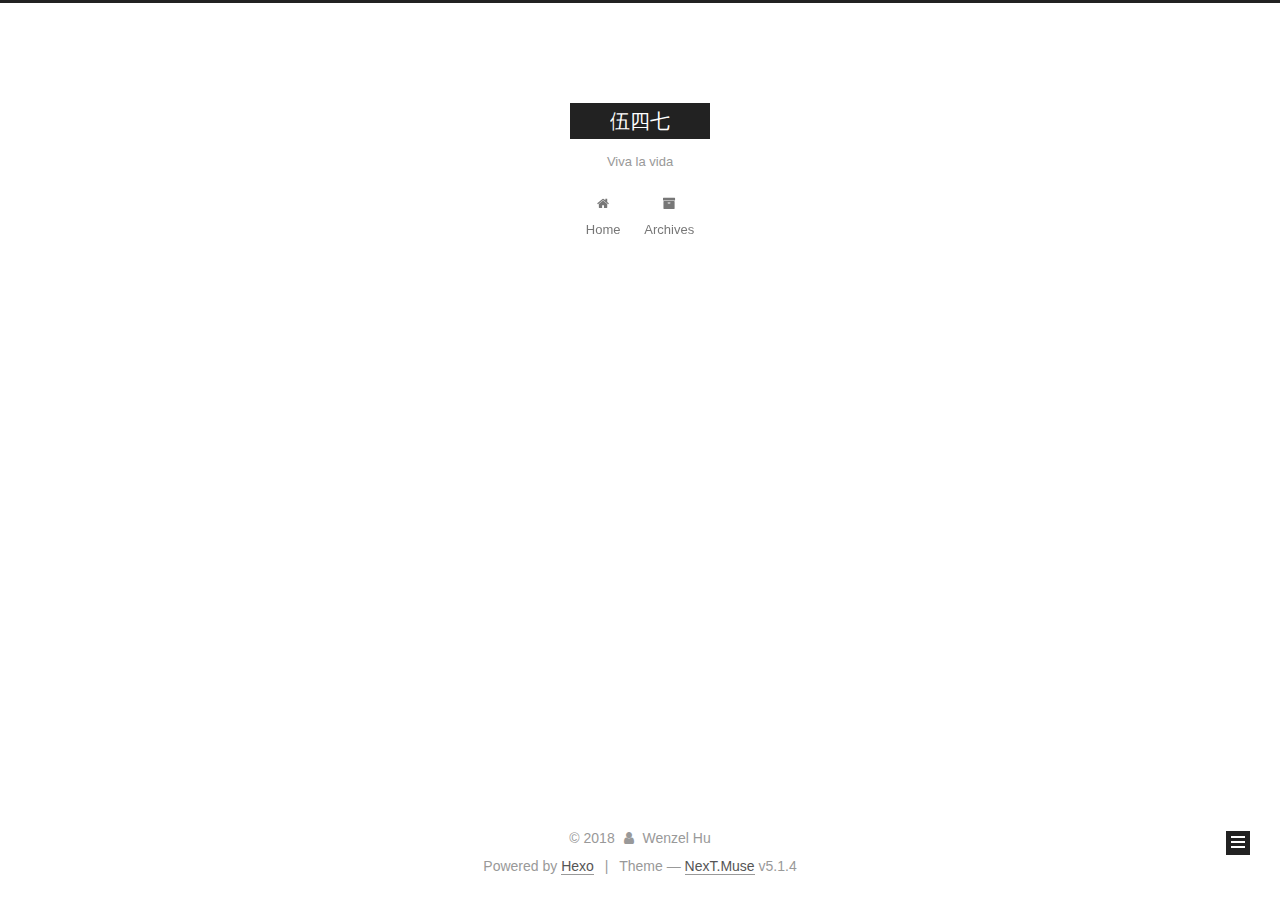
<file: tags/hexo/index.html>
<!DOCTYPE html>



  


<html class="theme-next muse use-motion" lang="">
<head>
  <meta charset="UTF-8"/>
<meta http-equiv="X-UA-Compatible" content="IE=edge" />
<meta name="viewport" content="width=device-width, initial-scale=1, maximum-scale=1"/>
<meta name="theme-color" content="#222">









<meta http-equiv="Cache-Control" content="no-transform" />
<meta http-equiv="Cache-Control" content="no-siteapp" />
















  
  
  <link href="/lib/fancybox/source/jquery.fancybox.css?v=2.1.5" rel="stylesheet" type="text/css" />







<link href="/lib/font-awesome/css/font-awesome.min.css?v=4.6.2" rel="stylesheet" type="text/css" />

<link href="/css/main.css?v=5.1.4" rel="stylesheet" type="text/css" />


  <link rel="apple-touch-icon" sizes="180x180" href="/images/apple-touch-icon-next.png?v=5.1.4">


  <link rel="icon" type="image/png" sizes="32x32" href="/images/favicon-32x32-next.png?v=5.1.4">


  <link rel="icon" type="image/png" sizes="16x16" href="/images/favicon-16x16-next.png?v=5.1.4">


  <link rel="mask-icon" href="/images/logo.svg?v=5.1.4" color="#222">





  <meta name="keywords" content="Hexo, NexT" />










<meta property="og:type" content="website">
<meta property="og:title" content="伍四七">
<meta property="og:url" content="http://yoursite.com/tags/hexo/index.html">
<meta property="og:site_name" content="伍四七">
<meta property="og:locale" content="default">
<meta name="twitter:card" content="summary">
<meta name="twitter:title" content="伍四七">



<script type="text/javascript" id="hexo.configurations">
  var NexT = window.NexT || {};
  var CONFIG = {
    root: '/',
    scheme: 'Muse',
    version: '5.1.4',
    sidebar: {"position":"left","display":"post","offset":12,"b2t":false,"scrollpercent":false,"onmobile":false},
    fancybox: true,
    tabs: true,
    motion: {"enable":true,"async":false,"transition":{"post_block":"fadeIn","post_header":"slideDownIn","post_body":"slideDownIn","coll_header":"slideLeftIn","sidebar":"slideUpIn"}},
    duoshuo: {
      userId: '0',
      author: 'Author'
    },
    algolia: {
      applicationID: '',
      apiKey: '',
      indexName: '',
      hits: {"per_page":10},
      labels: {"input_placeholder":"Search for Posts","hits_empty":"We didn't find any results for the search: ${query}","hits_stats":"${hits} results found in ${time} ms"}
    }
  };
</script>



  <link rel="canonical" href="http://yoursite.com/tags/hexo/"/>





  <title>Tag: hexo | 伍四七</title>
  








</head>

<body itemscope itemtype="http://schema.org/WebPage" lang="default">

  
  
    
  

  <div class="container sidebar-position-left ">
    <div class="headband"></div>

    <header id="header" class="header" itemscope itemtype="http://schema.org/WPHeader">
      <div class="header-inner"><div class="site-brand-wrapper">
  <div class="site-meta ">
    

    <div class="custom-logo-site-title">
      <a href="/"  class="brand" rel="start">
        <span class="logo-line-before"><i></i></span>
        <span class="site-title">伍四七</span>
        <span class="logo-line-after"><i></i></span>
      </a>
    </div>
      
        <p class="site-subtitle">Viva la vida</p>
      
  </div>

  <div class="site-nav-toggle">
    <button>
      <span class="btn-bar"></span>
      <span class="btn-bar"></span>
      <span class="btn-bar"></span>
    </button>
  </div>
</div>

<nav class="site-nav">
  

  
    <ul id="menu" class="menu">
      
        
        <li class="menu-item menu-item-home">
          <a href="/" rel="section">
            
              <i class="menu-item-icon fa fa-fw fa-home"></i> <br />
            
            Home
          </a>
        </li>
      
        
        <li class="menu-item menu-item-archives">
          <a href="/archives/" rel="section">
            
              <i class="menu-item-icon fa fa-fw fa-archive"></i> <br />
            
            Archives
          </a>
        </li>
      

      
    </ul>
  

  
</nav>



 </div>
    </header>

    <main id="main" class="main">
      <div class="main-inner">
        <div class="content-wrap">
          <div id="content" class="content">
            

  
  
  
  <div class="post-block tag">

    <div id="posts" class="posts-collapse">
      <div class="collection-title">
        <h1>hexo<small>Tag</small>
        </h1>
      </div>

      
        

  <article class="post post-type-normal" itemscope itemtype="http://schema.org/Article">
    <header class="post-header">

      <h2 class="post-title">
        
            <a class="post-title-link" href="/2018/08/08/利用hexo建立自己的博客/" itemprop="url">
              
                <span itemprop="name">利用hexo建立自己的博客</span>
              
            </a>
        
      </h2>

      <div class="post-meta">
        <time class="post-time" itemprop="dateCreated"
              datetime="2018-08-08T17:08:01+02:00"
              content="2018-08-08" >
          08-08
        </time>
      </div>

    </header>
  </article>


      
    </div>

  </div>
  
  
  

  


          </div>
          


          

        </div>
        
          
  
  <div class="sidebar-toggle">
    <div class="sidebar-toggle-line-wrap">
      <span class="sidebar-toggle-line sidebar-toggle-line-first"></span>
      <span class="sidebar-toggle-line sidebar-toggle-line-middle"></span>
      <span class="sidebar-toggle-line sidebar-toggle-line-last"></span>
    </div>
  </div>

  <aside id="sidebar" class="sidebar">
    
    <div class="sidebar-inner">

      

      

      <section class="site-overview-wrap sidebar-panel sidebar-panel-active">
        <div class="site-overview">
          <div class="site-author motion-element" itemprop="author" itemscope itemtype="http://schema.org/Person">
            
              <p class="site-author-name" itemprop="name">Wenzel Hu</p>
              <p class="site-description motion-element" itemprop="description"></p>
          </div>

          <nav class="site-state motion-element">

            
              <div class="site-state-item site-state-posts">
              
                <a href="/archives/">
              
                  <span class="site-state-item-count">1</span>
                  <span class="site-state-item-name">posts</span>
                </a>
              </div>
            

            

            
              
              
              <div class="site-state-item site-state-tags">
                
                  <span class="site-state-item-count">2</span>
                  <span class="site-state-item-name">tags</span>
                
              </div>
            

          </nav>

          

          

          
          

          
          

          

        </div>
      </section>

      

      

    </div>
  </aside>


        
      </div>
    </main>

    <footer id="footer" class="footer">
      <div class="footer-inner">
        <div class="copyright">&copy; <span itemprop="copyrightYear">2018</span>
  <span class="with-love">
    <i class="fa fa-user"></i>
  </span>
  <span class="author" itemprop="copyrightHolder">Wenzel Hu</span>

  
</div>


  <div class="powered-by">Powered by <a class="theme-link" target="_blank" href="https://hexo.io">Hexo</a></div>



  <span class="post-meta-divider">|</span>



  <div class="theme-info">Theme &mdash; <a class="theme-link" target="_blank" href="https://github.com/iissnan/hexo-theme-next">NexT.Muse</a> v5.1.4</div>




        







        
      </div>
    </footer>

    
      <div class="back-to-top">
        <i class="fa fa-arrow-up"></i>
        
      </div>
    

    

  </div>

  

<script type="text/javascript">
  if (Object.prototype.toString.call(window.Promise) !== '[object Function]') {
    window.Promise = null;
  }
</script>









  












  
  
    <script type="text/javascript" src="/lib/jquery/index.js?v=2.1.3"></script>
  

  
  
    <script type="text/javascript" src="/lib/fastclick/lib/fastclick.min.js?v=1.0.6"></script>
  

  
  
    <script type="text/javascript" src="/lib/jquery_lazyload/jquery.lazyload.js?v=1.9.7"></script>
  

  
  
    <script type="text/javascript" src="/lib/velocity/velocity.min.js?v=1.2.1"></script>
  

  
  
    <script type="text/javascript" src="/lib/velocity/velocity.ui.min.js?v=1.2.1"></script>
  

  
  
    <script type="text/javascript" src="/lib/fancybox/source/jquery.fancybox.pack.js?v=2.1.5"></script>
  


  


  <script type="text/javascript" src="/js/src/utils.js?v=5.1.4"></script>

  <script type="text/javascript" src="/js/src/motion.js?v=5.1.4"></script>



  
  

  

  


  <script type="text/javascript" src="/js/src/bootstrap.js?v=5.1.4"></script>



  


  




	





  





  












  





  

  

  

  
  

  

  

  

</body>
</html>
</file>
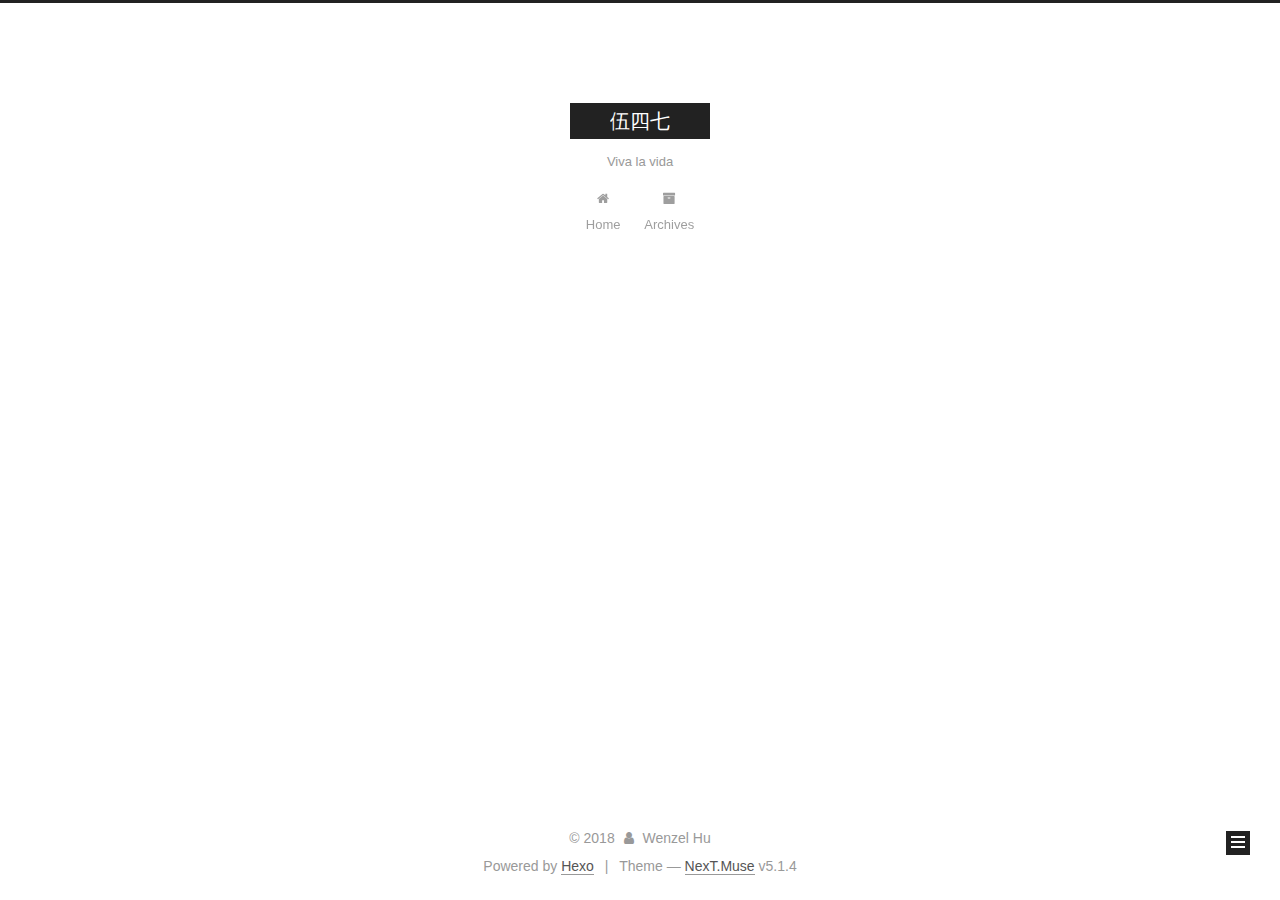
<file: tags/博客/index.html>
<!DOCTYPE html>



  


<html class="theme-next muse use-motion" lang="">
<head>
  <meta charset="UTF-8"/>
<meta http-equiv="X-UA-Compatible" content="IE=edge" />
<meta name="viewport" content="width=device-width, initial-scale=1, maximum-scale=1"/>
<meta name="theme-color" content="#222">









<meta http-equiv="Cache-Control" content="no-transform" />
<meta http-equiv="Cache-Control" content="no-siteapp" />
















  
  
  <link href="/lib/fancybox/source/jquery.fancybox.css?v=2.1.5" rel="stylesheet" type="text/css" />







<link href="/lib/font-awesome/css/font-awesome.min.css?v=4.6.2" rel="stylesheet" type="text/css" />

<link href="/css/main.css?v=5.1.4" rel="stylesheet" type="text/css" />


  <link rel="apple-touch-icon" sizes="180x180" href="/images/apple-touch-icon-next.png?v=5.1.4">


  <link rel="icon" type="image/png" sizes="32x32" href="/images/favicon-32x32-next.png?v=5.1.4">


  <link rel="icon" type="image/png" sizes="16x16" href="/images/favicon-16x16-next.png?v=5.1.4">


  <link rel="mask-icon" href="/images/logo.svg?v=5.1.4" color="#222">





  <meta name="keywords" content="Hexo, NexT" />










<meta property="og:type" content="website">
<meta property="og:title" content="伍四七">
<meta property="og:url" content="http://yoursite.com/tags/博客/index.html">
<meta property="og:site_name" content="伍四七">
<meta property="og:locale" content="default">
<meta name="twitter:card" content="summary">
<meta name="twitter:title" content="伍四七">



<script type="text/javascript" id="hexo.configurations">
  var NexT = window.NexT || {};
  var CONFIG = {
    root: '/',
    scheme: 'Muse',
    version: '5.1.4',
    sidebar: {"position":"left","display":"post","offset":12,"b2t":false,"scrollpercent":false,"onmobile":false},
    fancybox: true,
    tabs: true,
    motion: {"enable":true,"async":false,"transition":{"post_block":"fadeIn","post_header":"slideDownIn","post_body":"slideDownIn","coll_header":"slideLeftIn","sidebar":"slideUpIn"}},
    duoshuo: {
      userId: '0',
      author: 'Author'
    },
    algolia: {
      applicationID: '',
      apiKey: '',
      indexName: '',
      hits: {"per_page":10},
      labels: {"input_placeholder":"Search for Posts","hits_empty":"We didn't find any results for the search: ${query}","hits_stats":"${hits} results found in ${time} ms"}
    }
  };
</script>



  <link rel="canonical" href="http://yoursite.com/tags/博客/"/>





  <title>Tag: 博客 | 伍四七</title>
  








</head>

<body itemscope itemtype="http://schema.org/WebPage" lang="default">

  
  
    
  

  <div class="container sidebar-position-left ">
    <div class="headband"></div>

    <header id="header" class="header" itemscope itemtype="http://schema.org/WPHeader">
      <div class="header-inner"><div class="site-brand-wrapper">
  <div class="site-meta ">
    

    <div class="custom-logo-site-title">
      <a href="/"  class="brand" rel="start">
        <span class="logo-line-before"><i></i></span>
        <span class="site-title">伍四七</span>
        <span class="logo-line-after"><i></i></span>
      </a>
    </div>
      
        <p class="site-subtitle">Viva la vida</p>
      
  </div>

  <div class="site-nav-toggle">
    <button>
      <span class="btn-bar"></span>
      <span class="btn-bar"></span>
      <span class="btn-bar"></span>
    </button>
  </div>
</div>

<nav class="site-nav">
  

  
    <ul id="menu" class="menu">
      
        
        <li class="menu-item menu-item-home">
          <a href="/" rel="section">
            
              <i class="menu-item-icon fa fa-fw fa-home"></i> <br />
            
            Home
          </a>
        </li>
      
        
        <li class="menu-item menu-item-archives">
          <a href="/archives/" rel="section">
            
              <i class="menu-item-icon fa fa-fw fa-archive"></i> <br />
            
            Archives
          </a>
        </li>
      

      
    </ul>
  

  
</nav>



 </div>
    </header>

    <main id="main" class="main">
      <div class="main-inner">
        <div class="content-wrap">
          <div id="content" class="content">
            

  
  
  
  <div class="post-block tag">

    <div id="posts" class="posts-collapse">
      <div class="collection-title">
        <h1>博客<small>Tag</small>
        </h1>
      </div>

      
        

  <article class="post post-type-normal" itemscope itemtype="http://schema.org/Article">
    <header class="post-header">

      <h2 class="post-title">
        
            <a class="post-title-link" href="/2018/08/08/利用hexo建立自己的博客/" itemprop="url">
              
                <span itemprop="name">利用hexo建立自己的博客</span>
              
            </a>
        
      </h2>

      <div class="post-meta">
        <time class="post-time" itemprop="dateCreated"
              datetime="2018-08-08T17:08:01+02:00"
              content="2018-08-08" >
          08-08
        </time>
      </div>

    </header>
  </article>


      
    </div>

  </div>
  
  
  

  


          </div>
          


          

        </div>
        
          
  
  <div class="sidebar-toggle">
    <div class="sidebar-toggle-line-wrap">
      <span class="sidebar-toggle-line sidebar-toggle-line-first"></span>
      <span class="sidebar-toggle-line sidebar-toggle-line-middle"></span>
      <span class="sidebar-toggle-line sidebar-toggle-line-last"></span>
    </div>
  </div>

  <aside id="sidebar" class="sidebar">
    
    <div class="sidebar-inner">

      

      

      <section class="site-overview-wrap sidebar-panel sidebar-panel-active">
        <div class="site-overview">
          <div class="site-author motion-element" itemprop="author" itemscope itemtype="http://schema.org/Person">
            
              <p class="site-author-name" itemprop="name">Wenzel Hu</p>
              <p class="site-description motion-element" itemprop="description"></p>
          </div>

          <nav class="site-state motion-element">

            
              <div class="site-state-item site-state-posts">
              
                <a href="/archives/">
              
                  <span class="site-state-item-count">1</span>
                  <span class="site-state-item-name">posts</span>
                </a>
              </div>
            

            

            
              
              
              <div class="site-state-item site-state-tags">
                
                  <span class="site-state-item-count">2</span>
                  <span class="site-state-item-name">tags</span>
                
              </div>
            

          </nav>

          

          

          
          

          
          

          

        </div>
      </section>

      

      

    </div>
  </aside>


        
      </div>
    </main>

    <footer id="footer" class="footer">
      <div class="footer-inner">
        <div class="copyright">&copy; <span itemprop="copyrightYear">2018</span>
  <span class="with-love">
    <i class="fa fa-user"></i>
  </span>
  <span class="author" itemprop="copyrightHolder">Wenzel Hu</span>

  
</div>


  <div class="powered-by">Powered by <a class="theme-link" target="_blank" href="https://hexo.io">Hexo</a></div>



  <span class="post-meta-divider">|</span>



  <div class="theme-info">Theme &mdash; <a class="theme-link" target="_blank" href="https://github.com/iissnan/hexo-theme-next">NexT.Muse</a> v5.1.4</div>




        







        
      </div>
    </footer>

    
      <div class="back-to-top">
        <i class="fa fa-arrow-up"></i>
        
      </div>
    

    

  </div>

  

<script type="text/javascript">
  if (Object.prototype.toString.call(window.Promise) !== '[object Function]') {
    window.Promise = null;
  }
</script>









  












  
  
    <script type="text/javascript" src="/lib/jquery/index.js?v=2.1.3"></script>
  

  
  
    <script type="text/javascript" src="/lib/fastclick/lib/fastclick.min.js?v=1.0.6"></script>
  

  
  
    <script type="text/javascript" src="/lib/jquery_lazyload/jquery.lazyload.js?v=1.9.7"></script>
  

  
  
    <script type="text/javascript" src="/lib/velocity/velocity.min.js?v=1.2.1"></script>
  

  
  
    <script type="text/javascript" src="/lib/velocity/velocity.ui.min.js?v=1.2.1"></script>
  

  
  
    <script type="text/javascript" src="/lib/fancybox/source/jquery.fancybox.pack.js?v=2.1.5"></script>
  


  


  <script type="text/javascript" src="/js/src/utils.js?v=5.1.4"></script>

  <script type="text/javascript" src="/js/src/motion.js?v=5.1.4"></script>



  
  

  

  


  <script type="text/javascript" src="/js/src/bootstrap.js?v=5.1.4"></script>



  


  




	





  





  












  





  

  

  

  
  

  

  

  

</body>
</html>
</file>
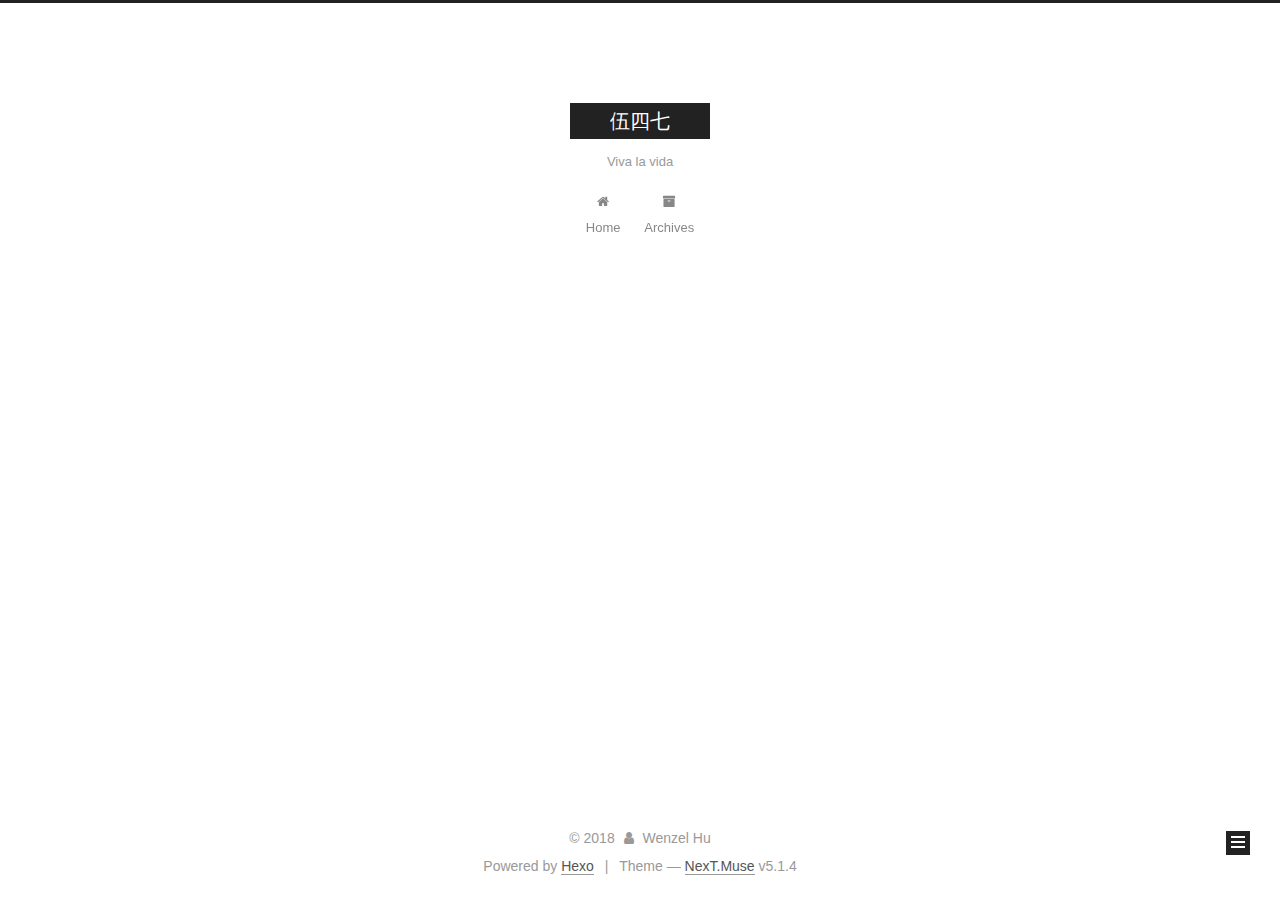
<file: archives/2018/08/index.html>
<!DOCTYPE html>



  


<html class="theme-next muse use-motion" lang="">
<head>
  <meta charset="UTF-8"/>
<meta http-equiv="X-UA-Compatible" content="IE=edge" />
<meta name="viewport" content="width=device-width, initial-scale=1, maximum-scale=1"/>
<meta name="theme-color" content="#222">









<meta http-equiv="Cache-Control" content="no-transform" />
<meta http-equiv="Cache-Control" content="no-siteapp" />
















  
  
  <link href="/lib/fancybox/source/jquery.fancybox.css?v=2.1.5" rel="stylesheet" type="text/css" />







<link href="/lib/font-awesome/css/font-awesome.min.css?v=4.6.2" rel="stylesheet" type="text/css" />

<link href="/css/main.css?v=5.1.4" rel="stylesheet" type="text/css" />


  <link rel="apple-touch-icon" sizes="180x180" href="/images/apple-touch-icon-next.png?v=5.1.4">


  <link rel="icon" type="image/png" sizes="32x32" href="/images/favicon-32x32-next.png?v=5.1.4">


  <link rel="icon" type="image/png" sizes="16x16" href="/images/favicon-16x16-next.png?v=5.1.4">


  <link rel="mask-icon" href="/images/logo.svg?v=5.1.4" color="#222">





  <meta name="keywords" content="Hexo, NexT" />










<meta property="og:type" content="website">
<meta property="og:title" content="伍四七">
<meta property="og:url" content="http://yoursite.com/archives/2018/08/index.html">
<meta property="og:site_name" content="伍四七">
<meta property="og:locale" content="default">
<meta name="twitter:card" content="summary">
<meta name="twitter:title" content="伍四七">



<script type="text/javascript" id="hexo.configurations">
  var NexT = window.NexT || {};
  var CONFIG = {
    root: '/',
    scheme: 'Muse',
    version: '5.1.4',
    sidebar: {"position":"left","display":"post","offset":12,"b2t":false,"scrollpercent":false,"onmobile":false},
    fancybox: true,
    tabs: true,
    motion: {"enable":true,"async":false,"transition":{"post_block":"fadeIn","post_header":"slideDownIn","post_body":"slideDownIn","coll_header":"slideLeftIn","sidebar":"slideUpIn"}},
    duoshuo: {
      userId: '0',
      author: 'Author'
    },
    algolia: {
      applicationID: '',
      apiKey: '',
      indexName: '',
      hits: {"per_page":10},
      labels: {"input_placeholder":"Search for Posts","hits_empty":"We didn't find any results for the search: ${query}","hits_stats":"${hits} results found in ${time} ms"}
    }
  };
</script>



  <link rel="canonical" href="http://yoursite.com/archives/2018/08/"/>





  <title>Archive | 伍四七</title>
  








</head>

<body itemscope itemtype="http://schema.org/WebPage" lang="default">

  
  
    
  

  <div class="container sidebar-position-left page-archive">
    <div class="headband"></div>

    <header id="header" class="header" itemscope itemtype="http://schema.org/WPHeader">
      <div class="header-inner"><div class="site-brand-wrapper">
  <div class="site-meta ">
    

    <div class="custom-logo-site-title">
      <a href="/"  class="brand" rel="start">
        <span class="logo-line-before"><i></i></span>
        <span class="site-title">伍四七</span>
        <span class="logo-line-after"><i></i></span>
      </a>
    </div>
      
        <p class="site-subtitle">Viva la vida</p>
      
  </div>

  <div class="site-nav-toggle">
    <button>
      <span class="btn-bar"></span>
      <span class="btn-bar"></span>
      <span class="btn-bar"></span>
    </button>
  </div>
</div>

<nav class="site-nav">
  

  
    <ul id="menu" class="menu">
      
        
        <li class="menu-item menu-item-home">
          <a href="/" rel="section">
            
              <i class="menu-item-icon fa fa-fw fa-home"></i> <br />
            
            Home
          </a>
        </li>
      
        
        <li class="menu-item menu-item-archives">
          <a href="/archives/" rel="section">
            
              <i class="menu-item-icon fa fa-fw fa-archive"></i> <br />
            
            Archives
          </a>
        </li>
      

      
    </ul>
  

  
</nav>



 </div>
    </header>

    <main id="main" class="main">
      <div class="main-inner">
        <div class="content-wrap">
          <div id="content" class="content">
            

  
  
  
  <div class="post-block archive">
    <div id="posts" class="posts-collapse">
      <span class="archive-move-on"></span>

      <span class="archive-page-counter">
        
        
        
          
        
        Um..! 1 post. Keep on posting.
      </span>

      

        
        
        

        
          
          <div class="collection-title">
            <h1 class="archive-year" id="archive-year-2018">2018</h1>
          </div>
        
        

        

  <article class="post post-type-normal" itemscope itemtype="http://schema.org/Article">
    <header class="post-header">

      <h2 class="post-title">
        
            <a class="post-title-link" href="/2018/08/08/利用hexo建立自己的博客/" itemprop="url">
              
                <span itemprop="name">利用hexo建立自己的博客</span>
              
            </a>
        
      </h2>

      <div class="post-meta">
        <time class="post-time" itemprop="dateCreated"
              datetime="2018-08-08T17:08:01+02:00"
              content="2018-08-08" >
          08-08
        </time>
      </div>

    </header>
  </article>



      

    </div>
  </div>
  
  
  

  



          </div>
          


          

        </div>
        
          
  
  <div class="sidebar-toggle">
    <div class="sidebar-toggle-line-wrap">
      <span class="sidebar-toggle-line sidebar-toggle-line-first"></span>
      <span class="sidebar-toggle-line sidebar-toggle-line-middle"></span>
      <span class="sidebar-toggle-line sidebar-toggle-line-last"></span>
    </div>
  </div>

  <aside id="sidebar" class="sidebar">
    
    <div class="sidebar-inner">

      

      

      <section class="site-overview-wrap sidebar-panel sidebar-panel-active">
        <div class="site-overview">
          <div class="site-author motion-element" itemprop="author" itemscope itemtype="http://schema.org/Person">
            
              <p class="site-author-name" itemprop="name">Wenzel Hu</p>
              <p class="site-description motion-element" itemprop="description"></p>
          </div>

          <nav class="site-state motion-element">

            
              <div class="site-state-item site-state-posts">
              
                <a href="/archives/">
              
                  <span class="site-state-item-count">1</span>
                  <span class="site-state-item-name">posts</span>
                </a>
              </div>
            

            

            
              
              
              <div class="site-state-item site-state-tags">
                
                  <span class="site-state-item-count">2</span>
                  <span class="site-state-item-name">tags</span>
                
              </div>
            

          </nav>

          

          

          
          

          
          

          

        </div>
      </section>

      

      

    </div>
  </aside>


        
      </div>
    </main>

    <footer id="footer" class="footer">
      <div class="footer-inner">
        <div class="copyright">&copy; <span itemprop="copyrightYear">2018</span>
  <span class="with-love">
    <i class="fa fa-user"></i>
  </span>
  <span class="author" itemprop="copyrightHolder">Wenzel Hu</span>

  
</div>


  <div class="powered-by">Powered by <a class="theme-link" target="_blank" href="https://hexo.io">Hexo</a></div>



  <span class="post-meta-divider">|</span>



  <div class="theme-info">Theme &mdash; <a class="theme-link" target="_blank" href="https://github.com/iissnan/hexo-theme-next">NexT.Muse</a> v5.1.4</div>




        







        
      </div>
    </footer>

    
      <div class="back-to-top">
        <i class="fa fa-arrow-up"></i>
        
      </div>
    

    

  </div>

  

<script type="text/javascript">
  if (Object.prototype.toString.call(window.Promise) !== '[object Function]') {
    window.Promise = null;
  }
</script>









  












  
  
    <script type="text/javascript" src="/lib/jquery/index.js?v=2.1.3"></script>
  

  
  
    <script type="text/javascript" src="/lib/fastclick/lib/fastclick.min.js?v=1.0.6"></script>
  

  
  
    <script type="text/javascript" src="/lib/jquery_lazyload/jquery.lazyload.js?v=1.9.7"></script>
  

  
  
    <script type="text/javascript" src="/lib/velocity/velocity.min.js?v=1.2.1"></script>
  

  
  
    <script type="text/javascript" src="/lib/velocity/velocity.ui.min.js?v=1.2.1"></script>
  

  
  
    <script type="text/javascript" src="/lib/fancybox/source/jquery.fancybox.pack.js?v=2.1.5"></script>
  


  


  <script type="text/javascript" src="/js/src/utils.js?v=5.1.4"></script>

  <script type="text/javascript" src="/js/src/motion.js?v=5.1.4"></script>



  
  

  

  


  <script type="text/javascript" src="/js/src/bootstrap.js?v=5.1.4"></script>



  


  




	





  





  












  





  

  

  

  
  

  

  

  

</body>
</html>
</file>
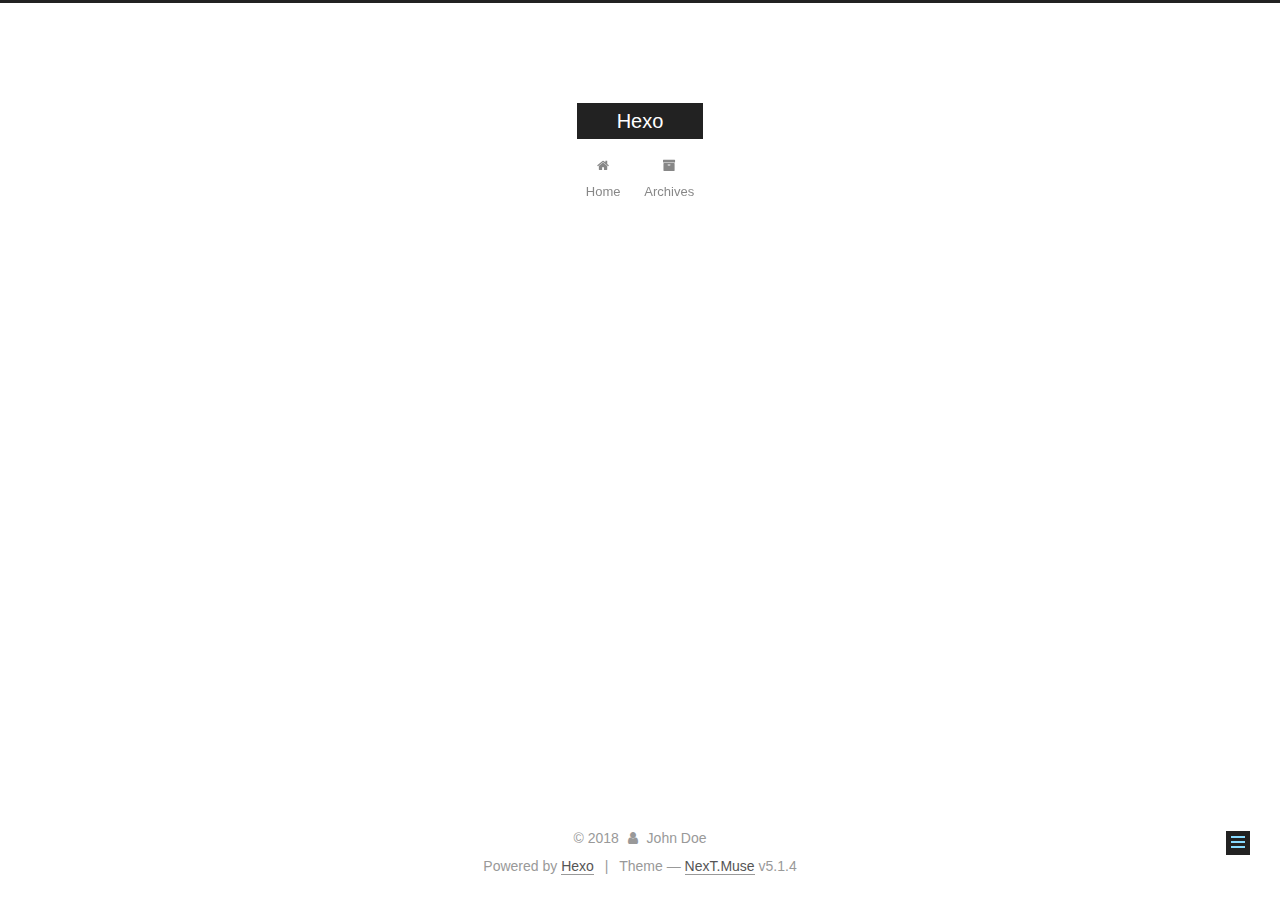
<file: 2018/08/02/hello-world/index.html>
<!DOCTYPE html>



  


<html class="theme-next muse use-motion" lang="">
<head>
  <meta charset="UTF-8"/>
<meta http-equiv="X-UA-Compatible" content="IE=edge" />
<meta name="viewport" content="width=device-width, initial-scale=1, maximum-scale=1"/>
<meta name="theme-color" content="#222">









<meta http-equiv="Cache-Control" content="no-transform" />
<meta http-equiv="Cache-Control" content="no-siteapp" />
















  
  
  <link href="/lib/fancybox/source/jquery.fancybox.css?v=2.1.5" rel="stylesheet" type="text/css" />







<link href="/lib/font-awesome/css/font-awesome.min.css?v=4.6.2" rel="stylesheet" type="text/css" />

<link href="/css/main.css?v=5.1.4" rel="stylesheet" type="text/css" />


  <link rel="apple-touch-icon" sizes="180x180" href="/images/apple-touch-icon-next.png?v=5.1.4">


  <link rel="icon" type="image/png" sizes="32x32" href="/images/favicon-32x32-next.png?v=5.1.4">


  <link rel="icon" type="image/png" sizes="16x16" href="/images/favicon-16x16-next.png?v=5.1.4">


  <link rel="mask-icon" href="/images/logo.svg?v=5.1.4" color="#222">





  <meta name="keywords" content="Hexo, NexT" />










<meta name="description" content="hello world">
<meta property="og:type" content="article">
<meta property="og:title" content="Hexo">
<meta property="og:url" content="http://yoursite.com/2018/08/02/hello-world/index.html">
<meta property="og:site_name" content="Hexo">
<meta property="og:description" content="hello world">
<meta property="og:locale" content="default">
<meta property="og:updated_time" content="2018-08-08T14:20:28.790Z">
<meta name="twitter:card" content="summary">
<meta name="twitter:title" content="Hexo">
<meta name="twitter:description" content="hello world">



<script type="text/javascript" id="hexo.configurations">
  var NexT = window.NexT || {};
  var CONFIG = {
    root: '/',
    scheme: 'Muse',
    version: '5.1.4',
    sidebar: {"position":"left","display":"post","offset":12,"b2t":false,"scrollpercent":false,"onmobile":false},
    fancybox: true,
    tabs: true,
    motion: {"enable":true,"async":false,"transition":{"post_block":"fadeIn","post_header":"slideDownIn","post_body":"slideDownIn","coll_header":"slideLeftIn","sidebar":"slideUpIn"}},
    duoshuo: {
      userId: '0',
      author: 'Author'
    },
    algolia: {
      applicationID: '',
      apiKey: '',
      indexName: '',
      hits: {"per_page":10},
      labels: {"input_placeholder":"Search for Posts","hits_empty":"We didn't find any results for the search: ${query}","hits_stats":"${hits} results found in ${time} ms"}
    }
  };
</script>



  <link rel="canonical" href="http://yoursite.com/2018/08/02/hello-world/"/>





  <title> | Hexo</title>
  








</head>

<body itemscope itemtype="http://schema.org/WebPage" lang="default">

  
  
    
  

  <div class="container sidebar-position-left page-post-detail">
    <div class="headband"></div>

    <header id="header" class="header" itemscope itemtype="http://schema.org/WPHeader">
      <div class="header-inner"><div class="site-brand-wrapper">
  <div class="site-meta ">
    

    <div class="custom-logo-site-title">
      <a href="/"  class="brand" rel="start">
        <span class="logo-line-before"><i></i></span>
        <span class="site-title">Hexo</span>
        <span class="logo-line-after"><i></i></span>
      </a>
    </div>
      
        <p class="site-subtitle"></p>
      
  </div>

  <div class="site-nav-toggle">
    <button>
      <span class="btn-bar"></span>
      <span class="btn-bar"></span>
      <span class="btn-bar"></span>
    </button>
  </div>
</div>

<nav class="site-nav">
  

  
    <ul id="menu" class="menu">
      
        
        <li class="menu-item menu-item-home">
          <a href="/" rel="section">
            
              <i class="menu-item-icon fa fa-fw fa-home"></i> <br />
            
            Home
          </a>
        </li>
      
        
        <li class="menu-item menu-item-archives">
          <a href="/archives/" rel="section">
            
              <i class="menu-item-icon fa fa-fw fa-archive"></i> <br />
            
            Archives
          </a>
        </li>
      

      
    </ul>
  

  
</nav>



 </div>
    </header>

    <main id="main" class="main">
      <div class="main-inner">
        <div class="content-wrap">
          <div id="content" class="content">
            

  <div id="posts" class="posts-expand">
    

  

  
  
  

  <article class="post post-type-normal" itemscope itemtype="http://schema.org/Article">
  
  
  
  <div class="post-block">
    <link itemprop="mainEntityOfPage" href="http://yoursite.com/2018/08/02/hello-world/">

    <span hidden itemprop="author" itemscope itemtype="http://schema.org/Person">
      <meta itemprop="name" content="John Doe">
      <meta itemprop="description" content="">
      <meta itemprop="image" content="/images/avatar.gif">
    </span>

    <span hidden itemprop="publisher" itemscope itemtype="http://schema.org/Organization">
      <meta itemprop="name" content="Hexo">
    </span>

    
      <header class="post-header">

        
        
          <h1 class="post-title" itemprop="name headline"></h1>
        

        <div class="post-meta">
          <span class="post-time">
            
              <span class="post-meta-item-icon">
                <i class="fa fa-calendar-o"></i>
              </span>
              
                <span class="post-meta-item-text">Posted on</span>
              
              <time title="Post created" itemprop="dateCreated datePublished" datetime="2018-08-02T14:48:29+02:00">
                2018-08-02
              </time>
            

            

            
          </span>

          

          
            
          

          
          

          

          

          

        </div>
      </header>
    

    
    
    
    <div class="post-body" itemprop="articleBody">

      
      

      
        <h1 id="hello-world"><a href="#hello-world" class="headerlink" title="hello world"></a>hello world</h1>
      
    </div>
    
    
    

    

    

    

    <footer class="post-footer">
      

      
      
      

      

      
      
    </footer>
  </div>
  
  
  
  </article>



    <div class="post-spread">
      
    </div>
  </div>


          </div>
          


          

  



        </div>
        
          
  
  <div class="sidebar-toggle">
    <div class="sidebar-toggle-line-wrap">
      <span class="sidebar-toggle-line sidebar-toggle-line-first"></span>
      <span class="sidebar-toggle-line sidebar-toggle-line-middle"></span>
      <span class="sidebar-toggle-line sidebar-toggle-line-last"></span>
    </div>
  </div>

  <aside id="sidebar" class="sidebar">
    
    <div class="sidebar-inner">

      

      
        <ul class="sidebar-nav motion-element">
          <li class="sidebar-nav-toc sidebar-nav-active" data-target="post-toc-wrap">
            Table of Contents
          </li>
          <li class="sidebar-nav-overview" data-target="site-overview-wrap">
            Overview
          </li>
        </ul>
      

      <section class="site-overview-wrap sidebar-panel">
        <div class="site-overview">
          <div class="site-author motion-element" itemprop="author" itemscope itemtype="http://schema.org/Person">
            
              <p class="site-author-name" itemprop="name">John Doe</p>
              <p class="site-description motion-element" itemprop="description"></p>
          </div>

          <nav class="site-state motion-element">

            
              <div class="site-state-item site-state-posts">
              
                <a href="/archives/">
              
                  <span class="site-state-item-count">1</span>
                  <span class="site-state-item-name">posts</span>
                </a>
              </div>
            

            

            

          </nav>

          

          

          
          

          
          

          

        </div>
      </section>

      
      <!--noindex-->
        <section class="post-toc-wrap motion-element sidebar-panel sidebar-panel-active">
          <div class="post-toc">

            
              
            

            
              <div class="post-toc-content"><ol class="nav"><li class="nav-item nav-level-1"><a class="nav-link" href="#hello-world"><span class="nav-number">1.</span> <span class="nav-text">hello world</span></a></li></ol></div>
            

          </div>
        </section>
      <!--/noindex-->
      

      

    </div>
  </aside>


        
      </div>
    </main>

    <footer id="footer" class="footer">
      <div class="footer-inner">
        <div class="copyright">&copy; <span itemprop="copyrightYear">2018</span>
  <span class="with-love">
    <i class="fa fa-user"></i>
  </span>
  <span class="author" itemprop="copyrightHolder">John Doe</span>

  
</div>


  <div class="powered-by">Powered by <a class="theme-link" target="_blank" href="https://hexo.io">Hexo</a></div>



  <span class="post-meta-divider">|</span>



  <div class="theme-info">Theme &mdash; <a class="theme-link" target="_blank" href="https://github.com/iissnan/hexo-theme-next">NexT.Muse</a> v5.1.4</div>




        







        
      </div>
    </footer>

    
      <div class="back-to-top">
        <i class="fa fa-arrow-up"></i>
        
      </div>
    

    

  </div>

  

<script type="text/javascript">
  if (Object.prototype.toString.call(window.Promise) !== '[object Function]') {
    window.Promise = null;
  }
</script>









  












  
  
    <script type="text/javascript" src="/lib/jquery/index.js?v=2.1.3"></script>
  

  
  
    <script type="text/javascript" src="/lib/fastclick/lib/fastclick.min.js?v=1.0.6"></script>
  

  
  
    <script type="text/javascript" src="/lib/jquery_lazyload/jquery.lazyload.js?v=1.9.7"></script>
  

  
  
    <script type="text/javascript" src="/lib/velocity/velocity.min.js?v=1.2.1"></script>
  

  
  
    <script type="text/javascript" src="/lib/velocity/velocity.ui.min.js?v=1.2.1"></script>
  

  
  
    <script type="text/javascript" src="/lib/fancybox/source/jquery.fancybox.pack.js?v=2.1.5"></script>
  


  


  <script type="text/javascript" src="/js/src/utils.js?v=5.1.4"></script>

  <script type="text/javascript" src="/js/src/motion.js?v=5.1.4"></script>



  
  

  
  <script type="text/javascript" src="/js/src/scrollspy.js?v=5.1.4"></script>
<script type="text/javascript" src="/js/src/post-details.js?v=5.1.4"></script>



  


  <script type="text/javascript" src="/js/src/bootstrap.js?v=5.1.4"></script>



  


  




	





  





  












  





  

  

  

  
  

  

  

  

</body>
</html>
</file>
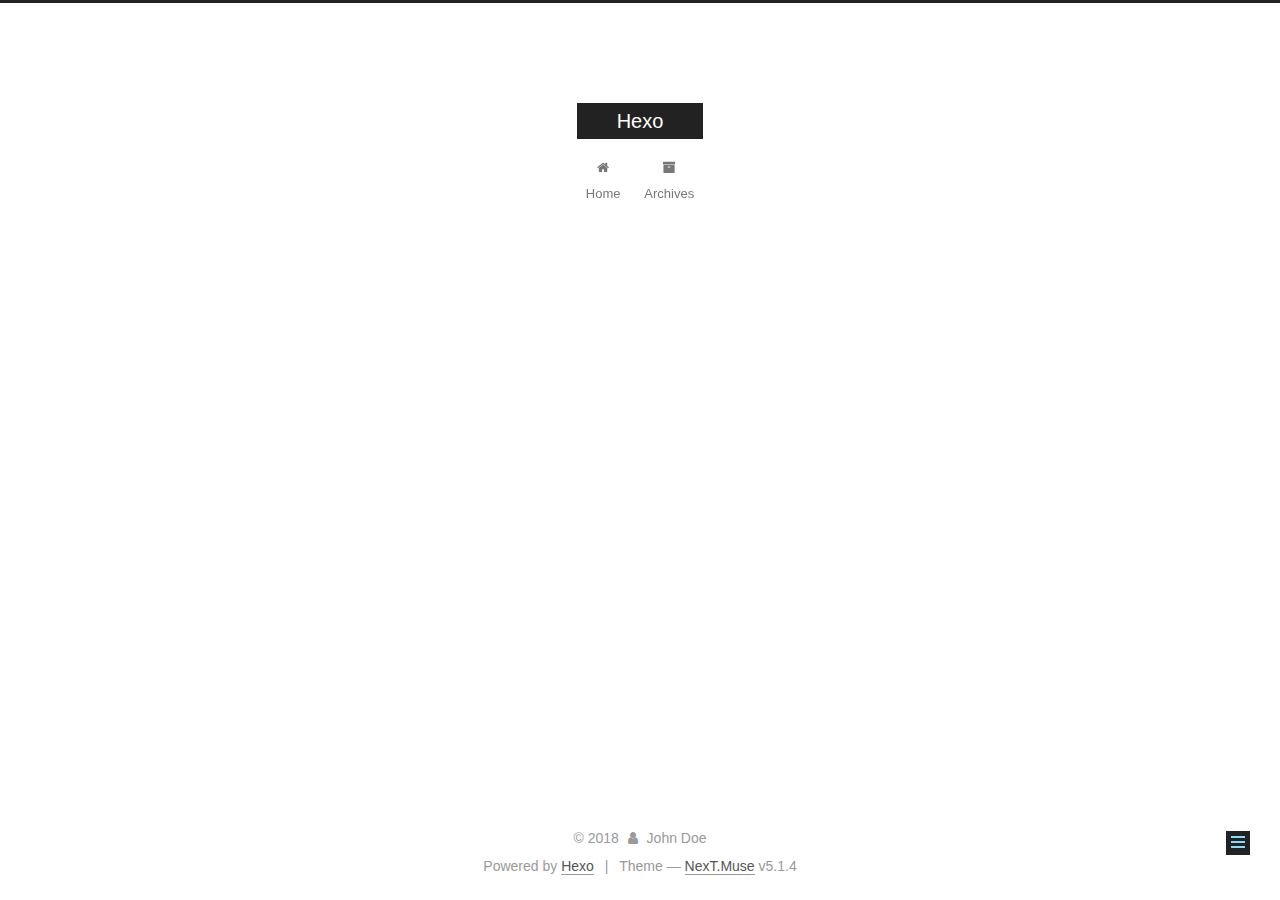
<file: 2018/08/02/post/index.html>
<!DOCTYPE html>



  


<html class="theme-next muse use-motion" lang="">
<head>
  <meta charset="UTF-8"/>
<meta http-equiv="X-UA-Compatible" content="IE=edge" />
<meta name="viewport" content="width=device-width, initial-scale=1, maximum-scale=1"/>
<meta name="theme-color" content="#222">









<meta http-equiv="Cache-Control" content="no-transform" />
<meta http-equiv="Cache-Control" content="no-siteapp" />
















  
  
  <link href="/lib/fancybox/source/jquery.fancybox.css?v=2.1.5" rel="stylesheet" type="text/css" />







<link href="/lib/font-awesome/css/font-awesome.min.css?v=4.6.2" rel="stylesheet" type="text/css" />

<link href="/css/main.css?v=5.1.4" rel="stylesheet" type="text/css" />


  <link rel="apple-touch-icon" sizes="180x180" href="/images/apple-touch-icon-next.png?v=5.1.4">


  <link rel="icon" type="image/png" sizes="32x32" href="/images/favicon-32x32-next.png?v=5.1.4">


  <link rel="icon" type="image/png" sizes="16x16" href="/images/favicon-16x16-next.png?v=5.1.4">


  <link rel="mask-icon" href="/images/logo.svg?v=5.1.4" color="#222">





  <meta name="keywords" content="Hexo, NexT" />










<meta name="description" content="layout: secondtitle: postdate: 2018-08-02 18:30:41 tags:I want to say something but I don’t have any words. How can I do?">
<meta property="og:type" content="article">
<meta property="og:title" content="Hexo">
<meta property="og:url" content="http://yoursite.com/2018/08/02/post/index.html">
<meta property="og:site_name" content="Hexo">
<meta property="og:description" content="layout: secondtitle: postdate: 2018-08-02 18:30:41 tags:I want to say something but I don’t have any words. How can I do?">
<meta property="og:locale" content="default">
<meta property="og:updated_time" content="2018-08-02T16:36:29.744Z">
<meta name="twitter:card" content="summary">
<meta name="twitter:title" content="Hexo">
<meta name="twitter:description" content="layout: secondtitle: postdate: 2018-08-02 18:30:41 tags:I want to say something but I don’t have any words. How can I do?">



<script type="text/javascript" id="hexo.configurations">
  var NexT = window.NexT || {};
  var CONFIG = {
    root: '/',
    scheme: 'Muse',
    version: '5.1.4',
    sidebar: {"position":"left","display":"post","offset":12,"b2t":false,"scrollpercent":false,"onmobile":false},
    fancybox: true,
    tabs: true,
    motion: {"enable":true,"async":false,"transition":{"post_block":"fadeIn","post_header":"slideDownIn","post_body":"slideDownIn","coll_header":"slideLeftIn","sidebar":"slideUpIn"}},
    duoshuo: {
      userId: '0',
      author: 'Author'
    },
    algolia: {
      applicationID: '',
      apiKey: '',
      indexName: '',
      hits: {"per_page":10},
      labels: {"input_placeholder":"Search for Posts","hits_empty":"We didn't find any results for the search: ${query}","hits_stats":"${hits} results found in ${time} ms"}
    }
  };
</script>



  <link rel="canonical" href="http://yoursite.com/2018/08/02/post/"/>





  <title> | Hexo</title>
  








</head>

<body itemscope itemtype="http://schema.org/WebPage" lang="default">

  
  
    
  

  <div class="container sidebar-position-left page-post-detail">
    <div class="headband"></div>

    <header id="header" class="header" itemscope itemtype="http://schema.org/WPHeader">
      <div class="header-inner"><div class="site-brand-wrapper">
  <div class="site-meta ">
    

    <div class="custom-logo-site-title">
      <a href="/"  class="brand" rel="start">
        <span class="logo-line-before"><i></i></span>
        <span class="site-title">Hexo</span>
        <span class="logo-line-after"><i></i></span>
      </a>
    </div>
      
        <p class="site-subtitle"></p>
      
  </div>

  <div class="site-nav-toggle">
    <button>
      <span class="btn-bar"></span>
      <span class="btn-bar"></span>
      <span class="btn-bar"></span>
    </button>
  </div>
</div>

<nav class="site-nav">
  

  
    <ul id="menu" class="menu">
      
        
        <li class="menu-item menu-item-home">
          <a href="/" rel="section">
            
              <i class="menu-item-icon fa fa-fw fa-home"></i> <br />
            
            Home
          </a>
        </li>
      
        
        <li class="menu-item menu-item-archives">
          <a href="/archives/" rel="section">
            
              <i class="menu-item-icon fa fa-fw fa-archive"></i> <br />
            
            Archives
          </a>
        </li>
      

      
    </ul>
  

  
</nav>



 </div>
    </header>

    <main id="main" class="main">
      <div class="main-inner">
        <div class="content-wrap">
          <div id="content" class="content">
            

  <div id="posts" class="posts-expand">
    

  

  
  
  

  <article class="post post-type-normal" itemscope itemtype="http://schema.org/Article">
  
  
  
  <div class="post-block">
    <link itemprop="mainEntityOfPage" href="http://yoursite.com/2018/08/02/post/">

    <span hidden itemprop="author" itemscope itemtype="http://schema.org/Person">
      <meta itemprop="name" content="John Doe">
      <meta itemprop="description" content="">
      <meta itemprop="image" content="/images/avatar.gif">
    </span>

    <span hidden itemprop="publisher" itemscope itemtype="http://schema.org/Organization">
      <meta itemprop="name" content="Hexo">
    </span>

    
      <header class="post-header">

        
        
          <h1 class="post-title" itemprop="name headline"></h1>
        

        <div class="post-meta">
          <span class="post-time">
            
              <span class="post-meta-item-icon">
                <i class="fa fa-calendar-o"></i>
              </span>
              
                <span class="post-meta-item-text">Posted on</span>
              
              <time title="Post created" itemprop="dateCreated datePublished" datetime="2018-08-02T18:30:41+02:00">
                2018-08-02
              </time>
            

            

            
          </span>

          

          
            
          

          
          

          

          

          

        </div>
      </header>
    

    
    
    
    <div class="post-body" itemprop="articleBody">

      
      

      
        <hr>
<p>layout: second<br>title: post<br>date: 2018-08-02 18:30:41</p>
<h2 id="tags"><a href="#tags" class="headerlink" title="tags:"></a>tags:</h2><p>I want to say something but I don’t have any words. How can I do?</p>

      
    </div>
    
    
    

    

    

    

    <footer class="post-footer">
      

      
      
      

      
        <div class="post-nav">
          <div class="post-nav-next post-nav-item">
            
              <a href="/2018/08/02/hello-world/" rel="next" title="Hello World">
                <i class="fa fa-chevron-left"></i> Hello World
              </a>
            
          </div>

          <span class="post-nav-divider"></span>

          <div class="post-nav-prev post-nav-item">
            
          </div>
        </div>
      

      
      
    </footer>
  </div>
  
  
  
  </article>



    <div class="post-spread">
      
    </div>
  </div>


          </div>
          


          

  



        </div>
        
          
  
  <div class="sidebar-toggle">
    <div class="sidebar-toggle-line-wrap">
      <span class="sidebar-toggle-line sidebar-toggle-line-first"></span>
      <span class="sidebar-toggle-line sidebar-toggle-line-middle"></span>
      <span class="sidebar-toggle-line sidebar-toggle-line-last"></span>
    </div>
  </div>

  <aside id="sidebar" class="sidebar">
    
    <div class="sidebar-inner">

      

      
        <ul class="sidebar-nav motion-element">
          <li class="sidebar-nav-toc sidebar-nav-active" data-target="post-toc-wrap">
            Table of Contents
          </li>
          <li class="sidebar-nav-overview" data-target="site-overview-wrap">
            Overview
          </li>
        </ul>
      

      <section class="site-overview-wrap sidebar-panel">
        <div class="site-overview">
          <div class="site-author motion-element" itemprop="author" itemscope itemtype="http://schema.org/Person">
            
              <p class="site-author-name" itemprop="name">John Doe</p>
              <p class="site-description motion-element" itemprop="description"></p>
          </div>

          <nav class="site-state motion-element">

            
              <div class="site-state-item site-state-posts">
              
                <a href="/archives/">
              
                  <span class="site-state-item-count">2</span>
                  <span class="site-state-item-name">posts</span>
                </a>
              </div>
            

            

            

          </nav>

          

          

          
          

          
          

          

        </div>
      </section>

      
      <!--noindex-->
        <section class="post-toc-wrap motion-element sidebar-panel sidebar-panel-active">
          <div class="post-toc">

            
              
            

            
              <div class="post-toc-content"><ol class="nav"><li class="nav-item nav-level-2"><a class="nav-link" href="#tags"><span class="nav-number">1.</span> <span class="nav-text">tags:</span></a></li></ol></div>
            

          </div>
        </section>
      <!--/noindex-->
      

      

    </div>
  </aside>


        
      </div>
    </main>

    <footer id="footer" class="footer">
      <div class="footer-inner">
        <div class="copyright">&copy; <span itemprop="copyrightYear">2018</span>
  <span class="with-love">
    <i class="fa fa-user"></i>
  </span>
  <span class="author" itemprop="copyrightHolder">John Doe</span>

  
</div>


  <div class="powered-by">Powered by <a class="theme-link" target="_blank" href="https://hexo.io">Hexo</a></div>



  <span class="post-meta-divider">|</span>



  <div class="theme-info">Theme &mdash; <a class="theme-link" target="_blank" href="https://github.com/iissnan/hexo-theme-next">NexT.Muse</a> v5.1.4</div>




        







        
      </div>
    </footer>

    
      <div class="back-to-top">
        <i class="fa fa-arrow-up"></i>
        
      </div>
    

    

  </div>

  

<script type="text/javascript">
  if (Object.prototype.toString.call(window.Promise) !== '[object Function]') {
    window.Promise = null;
  }
</script>









  












  
  
    <script type="text/javascript" src="/lib/jquery/index.js?v=2.1.3"></script>
  

  
  
    <script type="text/javascript" src="/lib/fastclick/lib/fastclick.min.js?v=1.0.6"></script>
  

  
  
    <script type="text/javascript" src="/lib/jquery_lazyload/jquery.lazyload.js?v=1.9.7"></script>
  

  
  
    <script type="text/javascript" src="/lib/velocity/velocity.min.js?v=1.2.1"></script>
  

  
  
    <script type="text/javascript" src="/lib/velocity/velocity.ui.min.js?v=1.2.1"></script>
  

  
  
    <script type="text/javascript" src="/lib/fancybox/source/jquery.fancybox.pack.js?v=2.1.5"></script>
  


  


  <script type="text/javascript" src="/js/src/utils.js?v=5.1.4"></script>

  <script type="text/javascript" src="/js/src/motion.js?v=5.1.4"></script>



  
  

  
  <script type="text/javascript" src="/js/src/scrollspy.js?v=5.1.4"></script>
<script type="text/javascript" src="/js/src/post-details.js?v=5.1.4"></script>



  


  <script type="text/javascript" src="/js/src/bootstrap.js?v=5.1.4"></script>



  


  




	





  





  












  





  

  

  

  
  

  

  

  

</body>
</html>
</file>
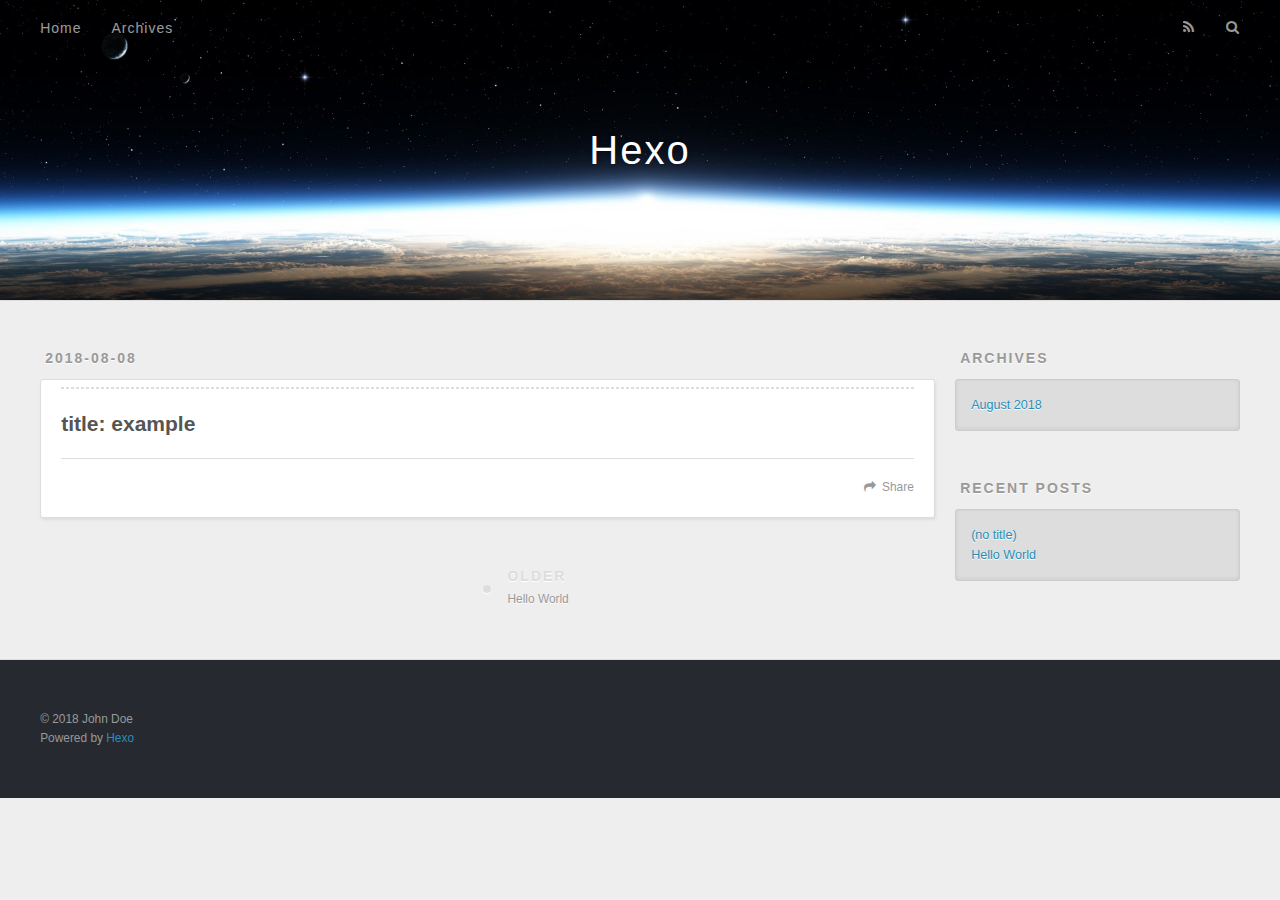
<file: 2018/08/08/example/index.html>
<!DOCTYPE html>
<html>
<head>
  <meta charset="utf-8">
  

  
  <title>Hexo</title>
  <meta name="viewport" content="width=device-width, initial-scale=1, maximum-scale=1">
  <meta name="description" content="title: example">
<meta property="og:type" content="article">
<meta property="og:title" content="Hexo">
<meta property="og:url" content="http://yoursite.com/2018/08/08/example/index.html">
<meta property="og:site_name" content="Hexo">
<meta property="og:description" content="title: example">
<meta property="og:locale" content="default">
<meta property="og:updated_time" content="2018-08-08T14:11:25.404Z">
<meta name="twitter:card" content="summary">
<meta name="twitter:title" content="Hexo">
<meta name="twitter:description" content="title: example">
  
    <link rel="alternate" href="/atom.xml" title="Hexo" type="application/atom+xml">
  
  
    <link rel="icon" href="/favicon.png">
  
  
    <link href="//fonts.googleapis.com/css?family=Source+Code+Pro" rel="stylesheet" type="text/css">
  
  <link rel="stylesheet" href="/css/style.css">
</head>

<body>
  <div id="container">
    <div id="wrap">
      <header id="header">
  <div id="banner"></div>
  <div id="header-outer" class="outer">
    <div id="header-title" class="inner">
      <h1 id="logo-wrap">
        <a href="/" id="logo">Hexo</a>
      </h1>
      
    </div>
    <div id="header-inner" class="inner">
      <nav id="main-nav">
        <a id="main-nav-toggle" class="nav-icon"></a>
        
          <a class="main-nav-link" href="/">Home</a>
        
          <a class="main-nav-link" href="/archives">Archives</a>
        
      </nav>
      <nav id="sub-nav">
        
          <a id="nav-rss-link" class="nav-icon" href="/atom.xml" title="RSS Feed"></a>
        
        <a id="nav-search-btn" class="nav-icon" title="Search"></a>
      </nav>
      <div id="search-form-wrap">
        <form action="//google.com/search" method="get" accept-charset="UTF-8" class="search-form"><input type="search" name="q" class="search-form-input" placeholder="Search"><button type="submit" class="search-form-submit">&#xF002;</button><input type="hidden" name="sitesearch" value="http://yoursite.com"></form>
      </div>
    </div>
  </div>
</header>
      <div class="outer">
        <section id="main"><article id="post-example" class="article article-type-post" itemscope itemprop="blogPost">
  <div class="article-meta">
    <a href="/2018/08/08/example/" class="article-date">
  <time datetime="2018-08-08T14:11:01.235Z" itemprop="datePublished">2018-08-08</time>
</a>
    
  </div>
  <div class="article-inner">
    
    
    <div class="article-entry" itemprop="articleBody">
      
        <hr>
<h2 id="title-example"><a href="#title-example" class="headerlink" title="title: example"></a>title: example</h2>
      
    </div>
    <footer class="article-footer">
      <a data-url="http://yoursite.com/2018/08/08/example/" data-id="cjkl7pezy00009wurc7pcdctd" class="article-share-link">Share</a>
      
      
    </footer>
  </div>
  
    
<nav id="article-nav">
  
  
    <a href="/2018/08/02/hello-world/" id="article-nav-older" class="article-nav-link-wrap">
      <strong class="article-nav-caption">Older</strong>
      <div class="article-nav-title">Hello World</div>
    </a>
  
</nav>

  
</article>

</section>
        
          <aside id="sidebar">
  
    

  
    

  
    
  
    
  <div class="widget-wrap">
    <h3 class="widget-title">Archives</h3>
    <div class="widget">
      <ul class="archive-list"><li class="archive-list-item"><a class="archive-list-link" href="/archives/2018/08/">August 2018</a></li></ul>
    </div>
  </div>


  
    
  <div class="widget-wrap">
    <h3 class="widget-title">Recent Posts</h3>
    <div class="widget">
      <ul>
        
          <li>
            <a href="/2018/08/08/example/">(no title)</a>
          </li>
        
          <li>
            <a href="/2018/08/02/hello-world/">Hello World</a>
          </li>
        
      </ul>
    </div>
  </div>

  
</aside>
        
      </div>
      <footer id="footer">
  
  <div class="outer">
    <div id="footer-info" class="inner">
      &copy; 2018 John Doe<br>
      Powered by <a href="http://hexo.io/" target="_blank">Hexo</a>
    </div>
  </div>
</footer>
    </div>
    <nav id="mobile-nav">
  
    <a href="/" class="mobile-nav-link">Home</a>
  
    <a href="/archives" class="mobile-nav-link">Archives</a>
  
</nav>
    

<script src="//ajax.googleapis.com/ajax/libs/jquery/2.0.3/jquery.min.js"></script>


  <link rel="stylesheet" href="/fancybox/jquery.fancybox.css">
  <script src="/fancybox/jquery.fancybox.pack.js"></script>


<script src="/js/script.js"></script>



  </div>
</body>
</html>
</file>
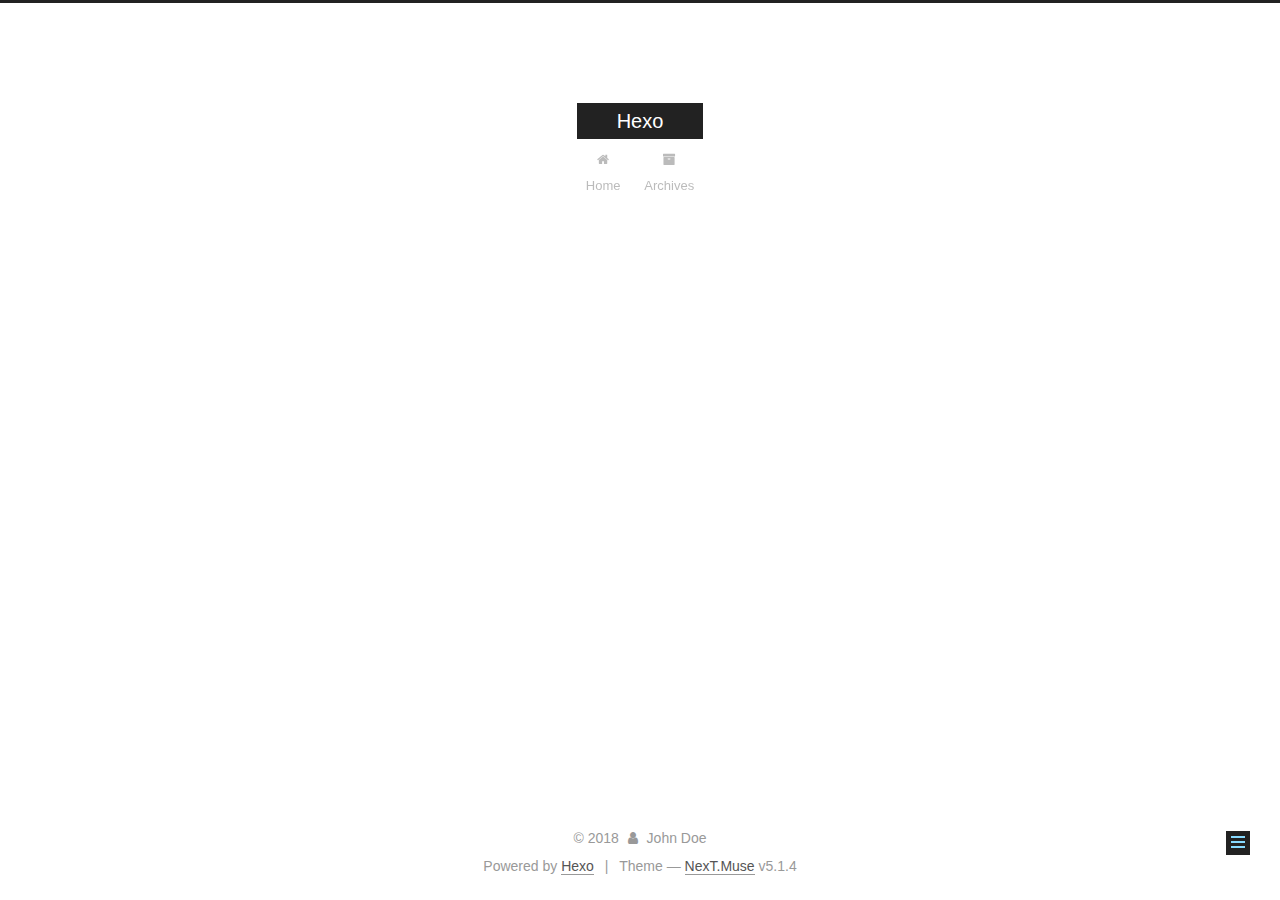
<file: 2018/08/08/例子/index.html>
<!DOCTYPE html>



  


<html class="theme-next muse use-motion" lang="">
<head>
  <meta charset="UTF-8"/>
<meta http-equiv="X-UA-Compatible" content="IE=edge" />
<meta name="viewport" content="width=device-width, initial-scale=1, maximum-scale=1"/>
<meta name="theme-color" content="#222">









<meta http-equiv="Cache-Control" content="no-transform" />
<meta http-equiv="Cache-Control" content="no-siteapp" />
















  
  
  <link href="/lib/fancybox/source/jquery.fancybox.css?v=2.1.5" rel="stylesheet" type="text/css" />







<link href="/lib/font-awesome/css/font-awesome.min.css?v=4.6.2" rel="stylesheet" type="text/css" />

<link href="/css/main.css?v=5.1.4" rel="stylesheet" type="text/css" />


  <link rel="apple-touch-icon" sizes="180x180" href="/images/apple-touch-icon-next.png?v=5.1.4">


  <link rel="icon" type="image/png" sizes="32x32" href="/images/favicon-32x32-next.png?v=5.1.4">


  <link rel="icon" type="image/png" sizes="16x16" href="/images/favicon-16x16-next.png?v=5.1.4">


  <link rel="mask-icon" href="/images/logo.svg?v=5.1.4" color="#222">





  <meta name="keywords" content="hexo,博客," />










<meta name="description" content="写点什么吧！">
<meta name="keywords" content="hexo,博客">
<meta property="og:type" content="article">
<meta property="og:title" content="例子">
<meta property="og:url" content="http://yoursite.com/2018/08/08/例子/index.html">
<meta property="og:site_name" content="Hexo">
<meta property="og:description" content="写点什么吧！">
<meta property="og:locale" content="default">
<meta property="og:updated_time" content="2018-08-08T15:01:07.668Z">
<meta name="twitter:card" content="summary">
<meta name="twitter:title" content="例子">
<meta name="twitter:description" content="写点什么吧！">



<script type="text/javascript" id="hexo.configurations">
  var NexT = window.NexT || {};
  var CONFIG = {
    root: '/',
    scheme: 'Muse',
    version: '5.1.4',
    sidebar: {"position":"left","display":"post","offset":12,"b2t":false,"scrollpercent":false,"onmobile":false},
    fancybox: true,
    tabs: true,
    motion: {"enable":true,"async":false,"transition":{"post_block":"fadeIn","post_header":"slideDownIn","post_body":"slideDownIn","coll_header":"slideLeftIn","sidebar":"slideUpIn"}},
    duoshuo: {
      userId: '0',
      author: 'Author'
    },
    algolia: {
      applicationID: '',
      apiKey: '',
      indexName: '',
      hits: {"per_page":10},
      labels: {"input_placeholder":"Search for Posts","hits_empty":"We didn't find any results for the search: ${query}","hits_stats":"${hits} results found in ${time} ms"}
    }
  };
</script>



  <link rel="canonical" href="http://yoursite.com/2018/08/08/例子/"/>





  <title>例子 | Hexo</title>
  








</head>

<body itemscope itemtype="http://schema.org/WebPage" lang="default">

  
  
    
  

  <div class="container sidebar-position-left page-post-detail">
    <div class="headband"></div>

    <header id="header" class="header" itemscope itemtype="http://schema.org/WPHeader">
      <div class="header-inner"><div class="site-brand-wrapper">
  <div class="site-meta ">
    

    <div class="custom-logo-site-title">
      <a href="/"  class="brand" rel="start">
        <span class="logo-line-before"><i></i></span>
        <span class="site-title">Hexo</span>
        <span class="logo-line-after"><i></i></span>
      </a>
    </div>
      
        <p class="site-subtitle"></p>
      
  </div>

  <div class="site-nav-toggle">
    <button>
      <span class="btn-bar"></span>
      <span class="btn-bar"></span>
      <span class="btn-bar"></span>
    </button>
  </div>
</div>

<nav class="site-nav">
  

  
    <ul id="menu" class="menu">
      
        
        <li class="menu-item menu-item-home">
          <a href="/" rel="section">
            
              <i class="menu-item-icon fa fa-fw fa-home"></i> <br />
            
            Home
          </a>
        </li>
      
        
        <li class="menu-item menu-item-archives">
          <a href="/archives/" rel="section">
            
              <i class="menu-item-icon fa fa-fw fa-archive"></i> <br />
            
            Archives
          </a>
        </li>
      

      
    </ul>
  

  
</nav>



 </div>
    </header>

    <main id="main" class="main">
      <div class="main-inner">
        <div class="content-wrap">
          <div id="content" class="content">
            

  <div id="posts" class="posts-expand">
    

  

  
  
  

  <article class="post post-type-normal" itemscope itemtype="http://schema.org/Article">
  
  
  
  <div class="post-block">
    <link itemprop="mainEntityOfPage" href="http://yoursite.com/2018/08/08/例子/">

    <span hidden itemprop="author" itemscope itemtype="http://schema.org/Person">
      <meta itemprop="name" content="John Doe">
      <meta itemprop="description" content="">
      <meta itemprop="image" content="/images/avatar.gif">
    </span>

    <span hidden itemprop="publisher" itemscope itemtype="http://schema.org/Organization">
      <meta itemprop="name" content="Hexo">
    </span>

    
      <header class="post-header">

        
        
          <h1 class="post-title" itemprop="name headline">例子</h1>
        

        <div class="post-meta">
          <span class="post-time">
            
              <span class="post-meta-item-icon">
                <i class="fa fa-calendar-o"></i>
              </span>
              
                <span class="post-meta-item-text">Posted on</span>
              
              <time title="Post created" itemprop="dateCreated datePublished" datetime="2018-08-08T16:59:26+02:00">
                2018-08-08
              </time>
            

            

            
          </span>

          

          
            
          

          
          

          

          

          

        </div>
      </header>
    

    
    
    
    <div class="post-body" itemprop="articleBody">

      
      

      
        <p>写点什么吧！</p>

      
    </div>
    
    
    

    

    

    

    <footer class="post-footer">
      
        <div class="post-tags">
          
            <a href="/tags/hexo/" rel="tag"># hexo</a>
          
            <a href="/tags/博客/" rel="tag"># 博客</a>
          
        </div>
      

      
      
      

      

      
      
    </footer>
  </div>
  
  
  
  </article>



    <div class="post-spread">
      
    </div>
  </div>


          </div>
          


          

  



        </div>
        
          
  
  <div class="sidebar-toggle">
    <div class="sidebar-toggle-line-wrap">
      <span class="sidebar-toggle-line sidebar-toggle-line-first"></span>
      <span class="sidebar-toggle-line sidebar-toggle-line-middle"></span>
      <span class="sidebar-toggle-line sidebar-toggle-line-last"></span>
    </div>
  </div>

  <aside id="sidebar" class="sidebar">
    
    <div class="sidebar-inner">

      

      

      <section class="site-overview-wrap sidebar-panel sidebar-panel-active">
        <div class="site-overview">
          <div class="site-author motion-element" itemprop="author" itemscope itemtype="http://schema.org/Person">
            
              <p class="site-author-name" itemprop="name">John Doe</p>
              <p class="site-description motion-element" itemprop="description"></p>
          </div>

          <nav class="site-state motion-element">

            
              <div class="site-state-item site-state-posts">
              
                <a href="/archives/">
              
                  <span class="site-state-item-count">1</span>
                  <span class="site-state-item-name">posts</span>
                </a>
              </div>
            

            

            
              
              
              <div class="site-state-item site-state-tags">
                
                  <span class="site-state-item-count">2</span>
                  <span class="site-state-item-name">tags</span>
                
              </div>
            

          </nav>

          

          

          
          

          
          

          

        </div>
      </section>

      

      

    </div>
  </aside>


        
      </div>
    </main>

    <footer id="footer" class="footer">
      <div class="footer-inner">
        <div class="copyright">&copy; <span itemprop="copyrightYear">2018</span>
  <span class="with-love">
    <i class="fa fa-user"></i>
  </span>
  <span class="author" itemprop="copyrightHolder">John Doe</span>

  
</div>


  <div class="powered-by">Powered by <a class="theme-link" target="_blank" href="https://hexo.io">Hexo</a></div>



  <span class="post-meta-divider">|</span>



  <div class="theme-info">Theme &mdash; <a class="theme-link" target="_blank" href="https://github.com/iissnan/hexo-theme-next">NexT.Muse</a> v5.1.4</div>




        







        
      </div>
    </footer>

    
      <div class="back-to-top">
        <i class="fa fa-arrow-up"></i>
        
      </div>
    

    

  </div>

  

<script type="text/javascript">
  if (Object.prototype.toString.call(window.Promise) !== '[object Function]') {
    window.Promise = null;
  }
</script>









  












  
  
    <script type="text/javascript" src="/lib/jquery/index.js?v=2.1.3"></script>
  

  
  
    <script type="text/javascript" src="/lib/fastclick/lib/fastclick.min.js?v=1.0.6"></script>
  

  
  
    <script type="text/javascript" src="/lib/jquery_lazyload/jquery.lazyload.js?v=1.9.7"></script>
  

  
  
    <script type="text/javascript" src="/lib/velocity/velocity.min.js?v=1.2.1"></script>
  

  
  
    <script type="text/javascript" src="/lib/velocity/velocity.ui.min.js?v=1.2.1"></script>
  

  
  
    <script type="text/javascript" src="/lib/fancybox/source/jquery.fancybox.pack.js?v=2.1.5"></script>
  


  


  <script type="text/javascript" src="/js/src/utils.js?v=5.1.4"></script>

  <script type="text/javascript" src="/js/src/motion.js?v=5.1.4"></script>



  
  

  
  <script type="text/javascript" src="/js/src/scrollspy.js?v=5.1.4"></script>
<script type="text/javascript" src="/js/src/post-details.js?v=5.1.4"></script>



  


  <script type="text/javascript" src="/js/src/bootstrap.js?v=5.1.4"></script>



  


  




	





  





  












  





  

  

  

  
  

  

  

  

</body>
</html>
</file>
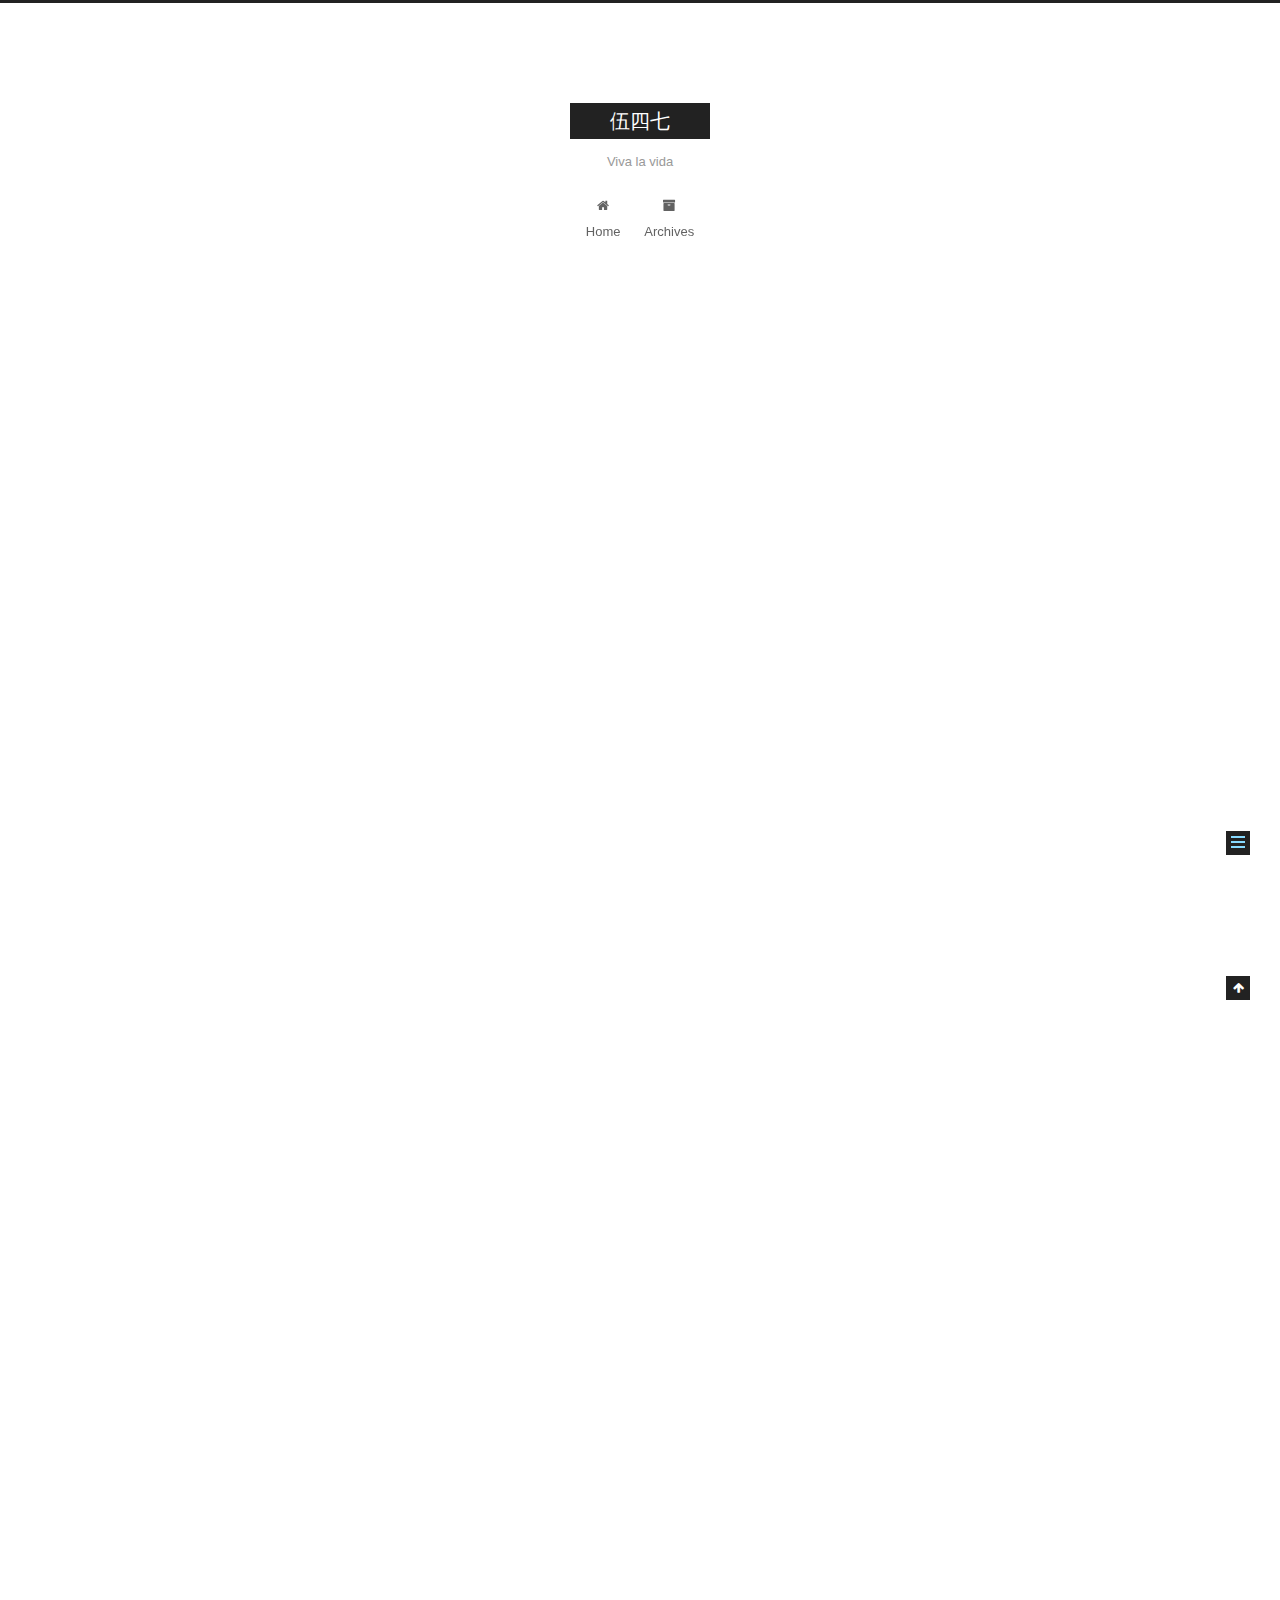
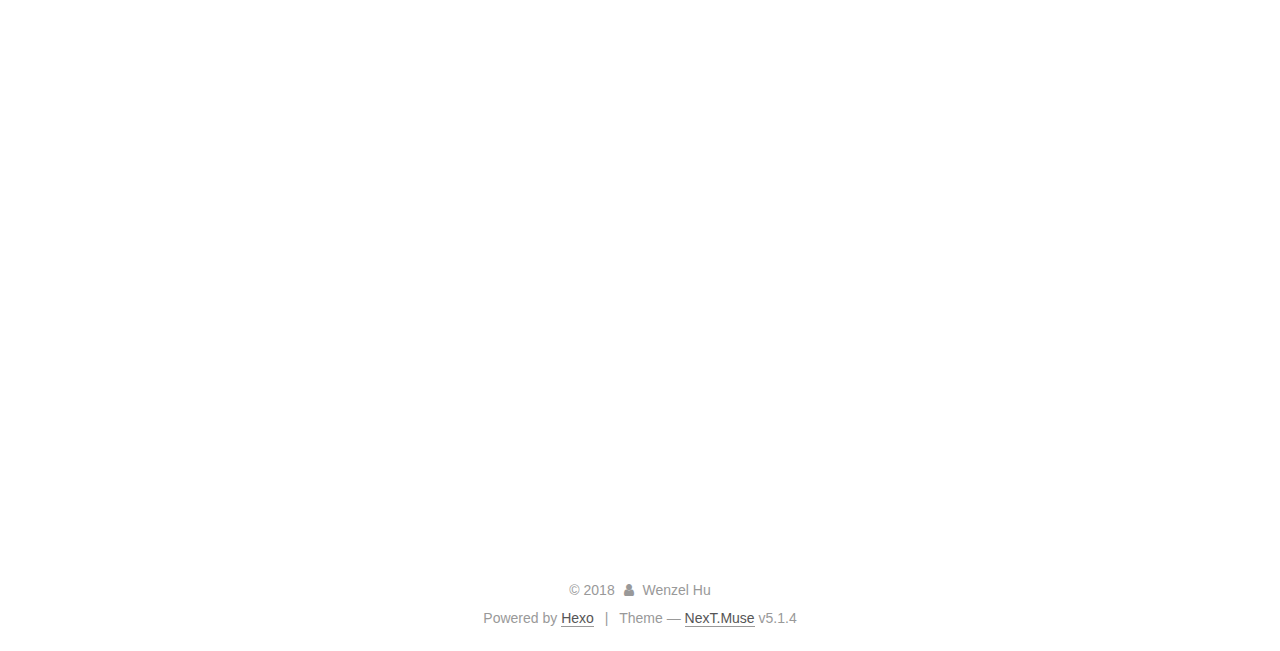
<file: 2018/08/08/利用hexo建立自己的博客/index.html>
<!DOCTYPE html>



  


<html class="theme-next muse use-motion" lang="">
<head>
  <meta charset="UTF-8"/>
<meta http-equiv="X-UA-Compatible" content="IE=edge" />
<meta name="viewport" content="width=device-width, initial-scale=1, maximum-scale=1"/>
<meta name="theme-color" content="#222">









<meta http-equiv="Cache-Control" content="no-transform" />
<meta http-equiv="Cache-Control" content="no-siteapp" />
















  
  
  <link href="/lib/fancybox/source/jquery.fancybox.css?v=2.1.5" rel="stylesheet" type="text/css" />







<link href="/lib/font-awesome/css/font-awesome.min.css?v=4.6.2" rel="stylesheet" type="text/css" />

<link href="/css/main.css?v=5.1.4" rel="stylesheet" type="text/css" />


  <link rel="apple-touch-icon" sizes="180x180" href="/images/apple-touch-icon-next.png?v=5.1.4">


  <link rel="icon" type="image/png" sizes="32x32" href="/images/favicon-32x32-next.png?v=5.1.4">


  <link rel="icon" type="image/png" sizes="16x16" href="/images/favicon-16x16-next.png?v=5.1.4">


  <link rel="mask-icon" href="/images/logo.svg?v=5.1.4" color="#222">





  <meta name="keywords" content="hexo,博客," />










<meta name="description" content="使用HEXO在GITHUB PAGES上建立博客在Github上注册账号在Github网站上免费注册一个账号即可。 创建仓库新建一个repository, 注意这个repository的名字要和注册的用户名对应, 如我的用户名是WenzelHu,  那么repository的名字应该为wenzelhu.github.io。 这个repository的分支就设为默认的master。 这样就可以通过链">
<meta name="keywords" content="hexo,博客">
<meta property="og:type" content="article">
<meta property="og:title" content="利用hexo建立自己的博客">
<meta property="og:url" content="http://yoursite.com/2018/08/08/利用hexo建立自己的博客/index.html">
<meta property="og:site_name" content="伍四七">
<meta property="og:description" content="使用HEXO在GITHUB PAGES上建立博客在Github上注册账号在Github网站上免费注册一个账号即可。 创建仓库新建一个repository, 注意这个repository的名字要和注册的用户名对应, 如我的用户名是WenzelHu,  那么repository的名字应该为wenzelhu.github.io。 这个repository的分支就设为默认的master。 这样就可以通过链">
<meta property="og:locale" content="default">
<meta property="og:updated_time" content="2018-08-09T18:10:04.432Z">
<meta name="twitter:card" content="summary">
<meta name="twitter:title" content="利用hexo建立自己的博客">
<meta name="twitter:description" content="使用HEXO在GITHUB PAGES上建立博客在Github上注册账号在Github网站上免费注册一个账号即可。 创建仓库新建一个repository, 注意这个repository的名字要和注册的用户名对应, 如我的用户名是WenzelHu,  那么repository的名字应该为wenzelhu.github.io。 这个repository的分支就设为默认的master。 这样就可以通过链">



<script type="text/javascript" id="hexo.configurations">
  var NexT = window.NexT || {};
  var CONFIG = {
    root: '/',
    scheme: 'Muse',
    version: '5.1.4',
    sidebar: {"position":"left","display":"post","offset":12,"b2t":false,"scrollpercent":false,"onmobile":false},
    fancybox: true,
    tabs: true,
    motion: {"enable":true,"async":false,"transition":{"post_block":"fadeIn","post_header":"slideDownIn","post_body":"slideDownIn","coll_header":"slideLeftIn","sidebar":"slideUpIn"}},
    duoshuo: {
      userId: '0',
      author: 'Author'
    },
    algolia: {
      applicationID: '',
      apiKey: '',
      indexName: '',
      hits: {"per_page":10},
      labels: {"input_placeholder":"Search for Posts","hits_empty":"We didn't find any results for the search: ${query}","hits_stats":"${hits} results found in ${time} ms"}
    }
  };
</script>



  <link rel="canonical" href="http://yoursite.com/2018/08/08/利用hexo建立自己的博客/"/>





  <title>利用hexo建立自己的博客 | 伍四七</title>
  








</head>

<body itemscope itemtype="http://schema.org/WebPage" lang="default">

  
  
    
  

  <div class="container sidebar-position-left page-post-detail">
    <div class="headband"></div>

    <header id="header" class="header" itemscope itemtype="http://schema.org/WPHeader">
      <div class="header-inner"><div class="site-brand-wrapper">
  <div class="site-meta ">
    

    <div class="custom-logo-site-title">
      <a href="/"  class="brand" rel="start">
        <span class="logo-line-before"><i></i></span>
        <span class="site-title">伍四七</span>
        <span class="logo-line-after"><i></i></span>
      </a>
    </div>
      
        <p class="site-subtitle">Viva la vida</p>
      
  </div>

  <div class="site-nav-toggle">
    <button>
      <span class="btn-bar"></span>
      <span class="btn-bar"></span>
      <span class="btn-bar"></span>
    </button>
  </div>
</div>

<nav class="site-nav">
  

  
    <ul id="menu" class="menu">
      
        
        <li class="menu-item menu-item-home">
          <a href="/" rel="section">
            
              <i class="menu-item-icon fa fa-fw fa-home"></i> <br />
            
            Home
          </a>
        </li>
      
        
        <li class="menu-item menu-item-archives">
          <a href="/archives/" rel="section">
            
              <i class="menu-item-icon fa fa-fw fa-archive"></i> <br />
            
            Archives
          </a>
        </li>
      

      
    </ul>
  

  
</nav>



 </div>
    </header>

    <main id="main" class="main">
      <div class="main-inner">
        <div class="content-wrap">
          <div id="content" class="content">
            

  <div id="posts" class="posts-expand">
    

  

  
  
  

  <article class="post post-type-normal" itemscope itemtype="http://schema.org/Article">
  
  
  
  <div class="post-block">
    <link itemprop="mainEntityOfPage" href="http://yoursite.com/2018/08/08/利用hexo建立自己的博客/">

    <span hidden itemprop="author" itemscope itemtype="http://schema.org/Person">
      <meta itemprop="name" content="Wenzel Hu">
      <meta itemprop="description" content="">
      <meta itemprop="image" content="/images/avatar.gif">
    </span>

    <span hidden itemprop="publisher" itemscope itemtype="http://schema.org/Organization">
      <meta itemprop="name" content="伍四七">
    </span>

    
      <header class="post-header">

        
        
          <h1 class="post-title" itemprop="name headline">利用hexo建立自己的博客</h1>
        

        <div class="post-meta">
          <span class="post-time">
            
              <span class="post-meta-item-icon">
                <i class="fa fa-calendar-o"></i>
              </span>
              
                <span class="post-meta-item-text">Posted on</span>
              
              <time title="Post created" itemprop="dateCreated datePublished" datetime="2018-08-08T17:08:01+02:00">
                2018-08-08
              </time>
            

            

            
          </span>

          

          
            
          

          
          

          

          

          

        </div>
      </header>
    

    
    
    
    <div class="post-body" itemprop="articleBody">

      
      

      
        <h1 id="使用HEXO在GITHUB-PAGES上建立博客"><a href="#使用HEXO在GITHUB-PAGES上建立博客" class="headerlink" title="使用HEXO在GITHUB PAGES上建立博客"></a>使用HEXO在GITHUB PAGES上建立博客</h1><h2 id="在Github上注册账号"><a href="#在Github上注册账号" class="headerlink" title="在Github上注册账号"></a>在Github上注册账号</h2><p>在Github网站上免费注册一个账号即可。</p>
<h2 id="创建仓库"><a href="#创建仓库" class="headerlink" title="创建仓库"></a>创建仓库</h2><p>新建一个repository, 注意这个repository的名字要和注册的用户名对应, 如我的用户名是WenzelHu,  那么repository的名字应该为<code>wenzelhu.github.io</code>。 这个repository的分支就设为默认的<code>master</code>。 这样就可以通过链接<a href="https://wenzelhu.github.io/" target="_blank" rel="noopener">https://wenzelhu.github.io/</a>访问这个页面了，虽然现在这个页面上没有什么内容。</p>
<h2 id="安装Hexo"><a href="#安装Hexo" class="headerlink" title="安装Hexo"></a>安装Hexo</h2><p>这个时候就需要使用Hexo来编辑博客页面的内容。Hexo是一个博客框架，使用它我们可以很方便地编辑博客内容并把内容部署到页面上去。要使用Hexo，需要系统里有Nodejs和Git。下面来一步步安装好Hexo。</p>
<ul>
<li>安装Nodejs<br><a href="https://nodejs.org/en/download/" target="_blank" rel="noopener">下载并安装Nodejs</a><br>关于Nodejs，<a href="http://www.runoob.com/nodejs/nodejs-tutorial.html" target="_blank" rel="noopener">参考此网站</a></li>
<li>安装Git<br><a href="https://git-scm.com/download/" target="_blank" rel="noopener">下载并安装Git</a></li>
<li>安装Hexo<br>在命令提示符里运行下面的命令<figure class="highlight plain"><table><tr><td class="gutter"><pre><span class="line">1</span><br><span class="line">2</span><br><span class="line">3</span><br><span class="line">4</span><br><span class="line">5</span><br><span class="line">6</span><br><span class="line">7</span><br></pre></td><td class="code"><pre><span class="line">$ cd d:/hexo</span><br><span class="line">$ npm install hexo-cli -g</span><br><span class="line">$ hexo init blog</span><br><span class="line">$ cd blog</span><br><span class="line">$ npm install</span><br><span class="line">$ hexo g</span><br><span class="line">$ hexo s</span><br></pre></td></tr></table></figure>
</li>
</ul>
<blockquote>
<p>常用的几个hexo命令</p>
<ul>
<li>hexo generate (hexo g) 生成静态文件，在当前的blog文件夹内生成一个public文件夹</li>
<li>hexo server (hexo s) 启动本地web服务，用于预览博客</li>
<li>hexo new “your file name”(hexo n “your file name”) 生成新的Post文章</li>
<li>hexo deploy (hexo d) 把静态文件部署到远端 (github)</li>
<li>hexo d -g 生成后部署</li>
<li>hexo s -g 生成后预览</li>
</ul>
</blockquote>
<p>此时打开 <a href="http://localhost:4000/" target="_blank" rel="noopener">http://localhost:4000/</a>，可以看到hexo内置的Hello World博文。</p>
<h2 id="安装主题"><a href="#安装主题" class="headerlink" title="安装主题"></a>安装主题</h2><ul>
<li><p>下载主题，如next主题</p>
<figure class="highlight plain"><table><tr><td class="gutter"><pre><span class="line">1</span><br><span class="line">2</span><br></pre></td><td class="code"><pre><span class="line">$ hexo clean #清除缓存文件和已生成的静态文件,不用这条命令，更改主题可能不会生效</span><br><span class="line">$ git clone https://github.com/litten/hexo-theme-next.git themes/next</span><br></pre></td></tr></table></figure>
</li>
<li><p>启用主题<br>在 hexo/blog 文件夹下打开_config.yml配置文件，把theme属性改成next</p>
</li>
<li>更新主题<figure class="highlight plain"><table><tr><td class="gutter"><pre><span class="line">1</span><br><span class="line">2</span><br><span class="line">3</span><br></pre></td><td class="code"><pre><span class="line">$ cd themes/next</span><br><span class="line">$ git pull # 从某个远程主机取来主题</span><br><span class="line">$ hexo s -g</span><br></pre></td></tr></table></figure>
</li>
</ul>
<p>打开<a href="http://localhost:4000/" target="_blank" rel="noopener">http://localhost:4000/</a>，会发现页面此时换成了新的next主题</p>
<h2 id="部署静态文件到Github-Pages"><a href="#部署静态文件到Github-Pages" class="headerlink" title="部署静态文件到Github Pages"></a>部署静态文件到Github Pages</h2><h3 id="启用部署"><a href="#启用部署" class="headerlink" title="启用部署"></a>启用部署</h3><p>打开_config.yml配置文件，做出如下修改：<br><figure class="highlight plain"><table><tr><td class="gutter"><pre><span class="line">1</span><br><span class="line">2</span><br><span class="line">3</span><br><span class="line">4</span><br></pre></td><td class="code"><pre><span class="line">deploy:</span><br><span class="line">  type: git</span><br><span class="line">  repo: git@github.com:wenzelhu/wenzelhu.github.io.git</span><br><span class="line">  branch: master</span><br></pre></td></tr></table></figure></p>
<h3 id="安装如下扩展"><a href="#安装如下扩展" class="headerlink" title="安装如下扩展"></a>安装如下扩展</h3><figure class="highlight plain"><table><tr><td class="gutter"><pre><span class="line">1</span><br></pre></td><td class="code"><pre><span class="line">$ npm install hexo-deployer-git</span><br></pre></td></tr></table></figure>
<h3 id="建立SSH连接"><a href="#建立SSH连接" class="headerlink" title="建立SSH连接"></a>建立SSH连接</h3><p>在设备和Github账户直接建立SSH连接。参考 <a href="https://help.github.com/articles/connecting-to-github-with-ssh/" target="_blank" rel="noopener">Github帮助</a></p>
<ul>
<li>打开之前下载安装的Git里的Git Bash。输入如下命令来检查设备是否已有SSH密匙：<figure class="highlight plain"><table><tr><td class="gutter"><pre><span class="line">1</span><br></pre></td><td class="code"><pre><span class="line">$ ls -al ~/.ssh</span><br></pre></td></tr></table></figure>
</li>
</ul>
<p>默认情况下，密匙的文件名是下面的其中一个：<br><em>id_dsa.pub</em><br><em>id_ecdsa.pub</em><br><em>id_ed25519.pub</em><br><em>id_rsa.pub</em><br>如果没有上述文件，则执行接下来的步骤</p>
<ul>
<li><p>生成一个新的SSH密匙<br>打开Git Bash输入如下命令</p>
<figure class="highlight plain"><table><tr><td class="gutter"><pre><span class="line">1</span><br></pre></td><td class="code"><pre><span class="line">$ ssh-keggen -t rsa -b 4096 -C &quot;你的邮箱@xx.com&quot;</span><br></pre></td></tr></table></figure>
</li>
<li><p>把生成的SSH密匙添加到账户里去<br>在Github账户界面选择<strong>Settings</strong>, 再点选<strong>SSH and GPG keys</strong>，然后选择 <strong>New SSH key</strong>。<br>打开之前生成的SSH密匙文件，把密匙粘贴到添加面板里即可</p>
</li>
</ul>
<p>不执行上述建立SSH连接的操作，会在用hexo把文件部署到Github Pages上时会出现如下的错误：<br><figure class="highlight plain"><table><tr><td class="gutter"><pre><span class="line">1</span><br><span class="line">2</span><br><span class="line">3</span><br><span class="line">4</span><br><span class="line">5</span><br></pre></td><td class="code"><pre><span class="line">Permission denied (publickey)</span><br><span class="line">fatal: Could not read from remote repository</span><br><span class="line"></span><br><span class="line">Please make sure you have the correct access rights</span><br><span class="line">and the repository exists</span><br></pre></td></tr></table></figure></p>
<h3 id="执行部署"><a href="#执行部署" class="headerlink" title="执行部署"></a>执行部署</h3><figure class="highlight plain"><table><tr><td class="gutter"><pre><span class="line">1</span><br></pre></td><td class="code"><pre><span class="line">$ hexo d</span><br></pre></td></tr></table></figure>
<p>此时打开地址<a href="https://wenzelhu.github.io/" target="_blank" rel="noopener">https://wenzelhu.github.io/</a>，就可以看到我们用hexo生成并编写的博客被部署到了原本没有内容的Github Pages上。</p>
<h2 id="参考链接"><a href="#参考链接" class="headerlink" title="参考链接"></a>参考链接</h2><p><a href="https://blog.csdn.net/renfufei/article/details/37725057" target="_blank" rel="noopener">创建GitHub技术博客全攻略</a><br><a href="https://linghucong.js.org/2016/04/15/2016-04-15-hexo-github-pages-blog/" target="_blank" rel="noopener">手把手教你使用Hexo + Github Pages搭建个人独立博客</a></p>

      
    </div>
    
    
    

    

    

    

    <footer class="post-footer">
      
        <div class="post-tags">
          
            <a href="/tags/hexo/" rel="tag"># hexo</a>
          
            <a href="/tags/博客/" rel="tag"># 博客</a>
          
        </div>
      

      
      
      

      

      
      
    </footer>
  </div>
  
  
  
  </article>



    <div class="post-spread">
      
    </div>
  </div>


          </div>
          


          

  



        </div>
        
          
  
  <div class="sidebar-toggle">
    <div class="sidebar-toggle-line-wrap">
      <span class="sidebar-toggle-line sidebar-toggle-line-first"></span>
      <span class="sidebar-toggle-line sidebar-toggle-line-middle"></span>
      <span class="sidebar-toggle-line sidebar-toggle-line-last"></span>
    </div>
  </div>

  <aside id="sidebar" class="sidebar">
    
    <div class="sidebar-inner">

      

      
        <ul class="sidebar-nav motion-element">
          <li class="sidebar-nav-toc sidebar-nav-active" data-target="post-toc-wrap">
            Table of Contents
          </li>
          <li class="sidebar-nav-overview" data-target="site-overview-wrap">
            Overview
          </li>
        </ul>
      

      <section class="site-overview-wrap sidebar-panel">
        <div class="site-overview">
          <div class="site-author motion-element" itemprop="author" itemscope itemtype="http://schema.org/Person">
            
              <p class="site-author-name" itemprop="name">Wenzel Hu</p>
              <p class="site-description motion-element" itemprop="description"></p>
          </div>

          <nav class="site-state motion-element">

            
              <div class="site-state-item site-state-posts">
              
                <a href="/archives/">
              
                  <span class="site-state-item-count">1</span>
                  <span class="site-state-item-name">posts</span>
                </a>
              </div>
            

            

            
              
              
              <div class="site-state-item site-state-tags">
                
                  <span class="site-state-item-count">2</span>
                  <span class="site-state-item-name">tags</span>
                
              </div>
            

          </nav>

          

          

          
          

          
          

          

        </div>
      </section>

      
      <!--noindex-->
        <section class="post-toc-wrap motion-element sidebar-panel sidebar-panel-active">
          <div class="post-toc">

            
              
            

            
              <div class="post-toc-content"><ol class="nav"><li class="nav-item nav-level-1"><a class="nav-link" href="#使用HEXO在GITHUB-PAGES上建立博客"><span class="nav-number">1.</span> <span class="nav-text">使用HEXO在GITHUB PAGES上建立博客</span></a><ol class="nav-child"><li class="nav-item nav-level-2"><a class="nav-link" href="#在Github上注册账号"><span class="nav-number">1.1.</span> <span class="nav-text">在Github上注册账号</span></a></li><li class="nav-item nav-level-2"><a class="nav-link" href="#创建仓库"><span class="nav-number">1.2.</span> <span class="nav-text">创建仓库</span></a></li><li class="nav-item nav-level-2"><a class="nav-link" href="#安装Hexo"><span class="nav-number">1.3.</span> <span class="nav-text">安装Hexo</span></a></li><li class="nav-item nav-level-2"><a class="nav-link" href="#安装主题"><span class="nav-number">1.4.</span> <span class="nav-text">安装主题</span></a></li><li class="nav-item nav-level-2"><a class="nav-link" href="#部署静态文件到Github-Pages"><span class="nav-number">1.5.</span> <span class="nav-text">部署静态文件到Github Pages</span></a><ol class="nav-child"><li class="nav-item nav-level-3"><a class="nav-link" href="#启用部署"><span class="nav-number">1.5.1.</span> <span class="nav-text">启用部署</span></a></li><li class="nav-item nav-level-3"><a class="nav-link" href="#安装如下扩展"><span class="nav-number">1.5.2.</span> <span class="nav-text">安装如下扩展</span></a></li><li class="nav-item nav-level-3"><a class="nav-link" href="#建立SSH连接"><span class="nav-number">1.5.3.</span> <span class="nav-text">建立SSH连接</span></a></li><li class="nav-item nav-level-3"><a class="nav-link" href="#执行部署"><span class="nav-number">1.5.4.</span> <span class="nav-text">执行部署</span></a></li></ol></li><li class="nav-item nav-level-2"><a class="nav-link" href="#参考链接"><span class="nav-number">1.6.</span> <span class="nav-text">参考链接</span></a></li></ol></li></ol></div>
            

          </div>
        </section>
      <!--/noindex-->
      

      

    </div>
  </aside>


        
      </div>
    </main>

    <footer id="footer" class="footer">
      <div class="footer-inner">
        <div class="copyright">&copy; <span itemprop="copyrightYear">2018</span>
  <span class="with-love">
    <i class="fa fa-user"></i>
  </span>
  <span class="author" itemprop="copyrightHolder">Wenzel Hu</span>

  
</div>


  <div class="powered-by">Powered by <a class="theme-link" target="_blank" href="https://hexo.io">Hexo</a></div>



  <span class="post-meta-divider">|</span>



  <div class="theme-info">Theme &mdash; <a class="theme-link" target="_blank" href="https://github.com/iissnan/hexo-theme-next">NexT.Muse</a> v5.1.4</div>




        







        
      </div>
    </footer>

    
      <div class="back-to-top">
        <i class="fa fa-arrow-up"></i>
        
      </div>
    

    

  </div>

  

<script type="text/javascript">
  if (Object.prototype.toString.call(window.Promise) !== '[object Function]') {
    window.Promise = null;
  }
</script>









  












  
  
    <script type="text/javascript" src="/lib/jquery/index.js?v=2.1.3"></script>
  

  
  
    <script type="text/javascript" src="/lib/fastclick/lib/fastclick.min.js?v=1.0.6"></script>
  

  
  
    <script type="text/javascript" src="/lib/jquery_lazyload/jquery.lazyload.js?v=1.9.7"></script>
  

  
  
    <script type="text/javascript" src="/lib/velocity/velocity.min.js?v=1.2.1"></script>
  

  
  
    <script type="text/javascript" src="/lib/velocity/velocity.ui.min.js?v=1.2.1"></script>
  

  
  
    <script type="text/javascript" src="/lib/fancybox/source/jquery.fancybox.pack.js?v=2.1.5"></script>
  


  


  <script type="text/javascript" src="/js/src/utils.js?v=5.1.4"></script>

  <script type="text/javascript" src="/js/src/motion.js?v=5.1.4"></script>



  
  

  
  <script type="text/javascript" src="/js/src/scrollspy.js?v=5.1.4"></script>
<script type="text/javascript" src="/js/src/post-details.js?v=5.1.4"></script>



  


  <script type="text/javascript" src="/js/src/bootstrap.js?v=5.1.4"></script>



  


  




	





  





  












  





  

  

  

  
  

  

  

  

</body>
</html>
</file>
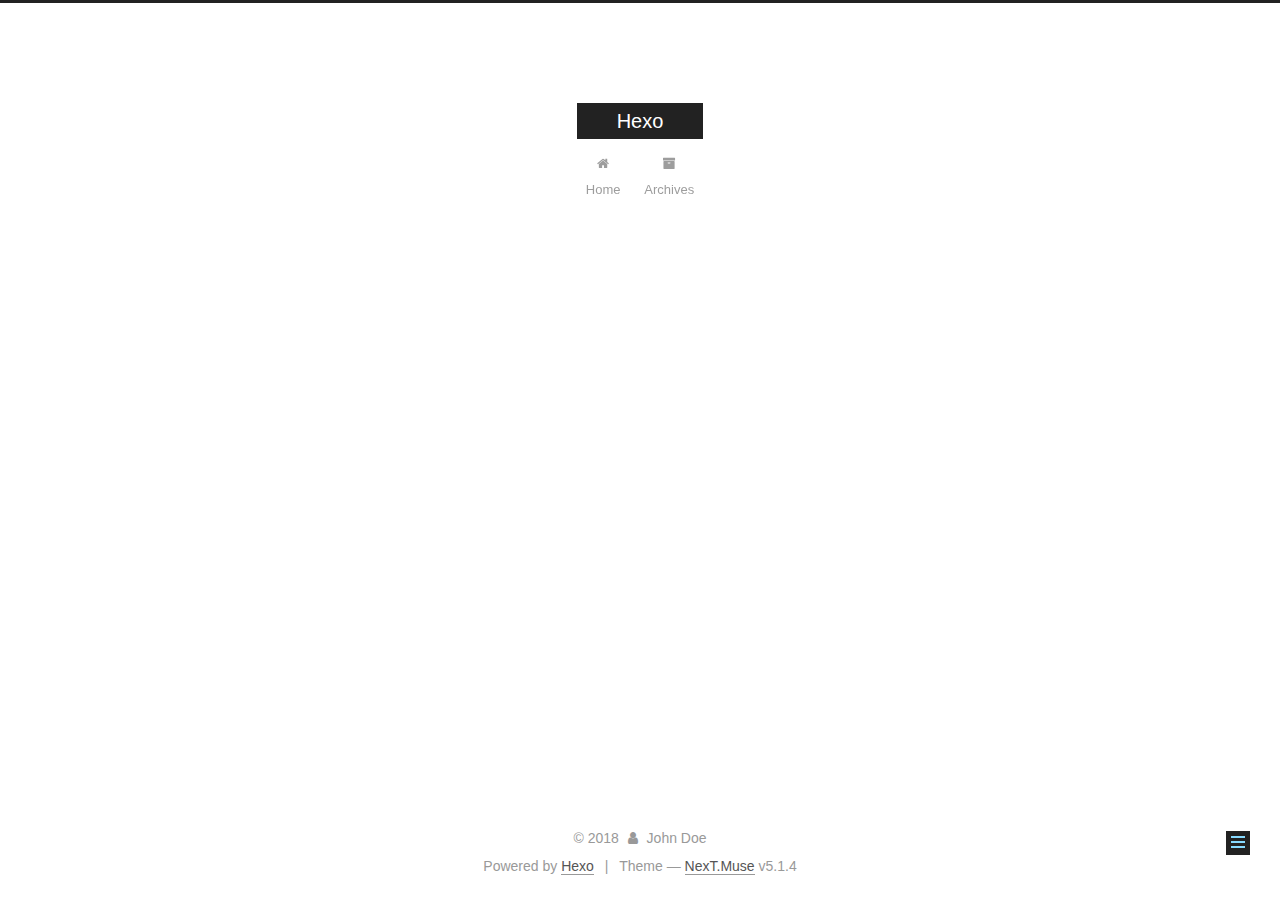
<file: 2018/08/08/栗子/index.html>
<!DOCTYPE html>



  


<html class="theme-next muse use-motion" lang="">
<head>
  <meta charset="UTF-8"/>
<meta http-equiv="X-UA-Compatible" content="IE=edge" />
<meta name="viewport" content="width=device-width, initial-scale=1, maximum-scale=1"/>
<meta name="theme-color" content="#222">









<meta http-equiv="Cache-Control" content="no-transform" />
<meta http-equiv="Cache-Control" content="no-siteapp" />
















  
  
  <link href="/lib/fancybox/source/jquery.fancybox.css?v=2.1.5" rel="stylesheet" type="text/css" />







<link href="/lib/font-awesome/css/font-awesome.min.css?v=4.6.2" rel="stylesheet" type="text/css" />

<link href="/css/main.css?v=5.1.4" rel="stylesheet" type="text/css" />


  <link rel="apple-touch-icon" sizes="180x180" href="/images/apple-touch-icon-next.png?v=5.1.4">


  <link rel="icon" type="image/png" sizes="32x32" href="/images/favicon-32x32-next.png?v=5.1.4">


  <link rel="icon" type="image/png" sizes="16x16" href="/images/favicon-16x16-next.png?v=5.1.4">


  <link rel="mask-icon" href="/images/logo.svg?v=5.1.4" color="#222">





  <meta name="keywords" content="Hexo, NexT" />










<meta name="description" content="title: 例子 tag: hexo 写点什么吧。">
<meta property="og:type" content="article">
<meta property="og:title" content="Hexo">
<meta property="og:url" content="http://yoursite.com/2018/08/08/栗子/index.html">
<meta property="og:site_name" content="Hexo">
<meta property="og:description" content="title: 例子 tag: hexo 写点什么吧。">
<meta property="og:locale" content="default">
<meta property="og:updated_time" content="2018-08-08T14:56:24.983Z">
<meta name="twitter:card" content="summary">
<meta name="twitter:title" content="Hexo">
<meta name="twitter:description" content="title: 例子 tag: hexo 写点什么吧。">



<script type="text/javascript" id="hexo.configurations">
  var NexT = window.NexT || {};
  var CONFIG = {
    root: '/',
    scheme: 'Muse',
    version: '5.1.4',
    sidebar: {"position":"left","display":"post","offset":12,"b2t":false,"scrollpercent":false,"onmobile":false},
    fancybox: true,
    tabs: true,
    motion: {"enable":true,"async":false,"transition":{"post_block":"fadeIn","post_header":"slideDownIn","post_body":"slideDownIn","coll_header":"slideLeftIn","sidebar":"slideUpIn"}},
    duoshuo: {
      userId: '0',
      author: 'Author'
    },
    algolia: {
      applicationID: '',
      apiKey: '',
      indexName: '',
      hits: {"per_page":10},
      labels: {"input_placeholder":"Search for Posts","hits_empty":"We didn't find any results for the search: ${query}","hits_stats":"${hits} results found in ${time} ms"}
    }
  };
</script>



  <link rel="canonical" href="http://yoursite.com/2018/08/08/栗子/"/>





  <title> | Hexo</title>
  








</head>

<body itemscope itemtype="http://schema.org/WebPage" lang="default">

  
  
    
  

  <div class="container sidebar-position-left page-post-detail">
    <div class="headband"></div>

    <header id="header" class="header" itemscope itemtype="http://schema.org/WPHeader">
      <div class="header-inner"><div class="site-brand-wrapper">
  <div class="site-meta ">
    

    <div class="custom-logo-site-title">
      <a href="/"  class="brand" rel="start">
        <span class="logo-line-before"><i></i></span>
        <span class="site-title">Hexo</span>
        <span class="logo-line-after"><i></i></span>
      </a>
    </div>
      
        <p class="site-subtitle"></p>
      
  </div>

  <div class="site-nav-toggle">
    <button>
      <span class="btn-bar"></span>
      <span class="btn-bar"></span>
      <span class="btn-bar"></span>
    </button>
  </div>
</div>

<nav class="site-nav">
  

  
    <ul id="menu" class="menu">
      
        
        <li class="menu-item menu-item-home">
          <a href="/" rel="section">
            
              <i class="menu-item-icon fa fa-fw fa-home"></i> <br />
            
            Home
          </a>
        </li>
      
        
        <li class="menu-item menu-item-archives">
          <a href="/archives/" rel="section">
            
              <i class="menu-item-icon fa fa-fw fa-archive"></i> <br />
            
            Archives
          </a>
        </li>
      

      
    </ul>
  

  
</nav>



 </div>
    </header>

    <main id="main" class="main">
      <div class="main-inner">
        <div class="content-wrap">
          <div id="content" class="content">
            

  <div id="posts" class="posts-expand">
    

  

  
  
  

  <article class="post post-type-normal" itemscope itemtype="http://schema.org/Article">
  
  
  
  <div class="post-block">
    <link itemprop="mainEntityOfPage" href="http://yoursite.com/2018/08/08/栗子/">

    <span hidden itemprop="author" itemscope itemtype="http://schema.org/Person">
      <meta itemprop="name" content="John Doe">
      <meta itemprop="description" content="">
      <meta itemprop="image" content="/images/avatar.gif">
    </span>

    <span hidden itemprop="publisher" itemscope itemtype="http://schema.org/Organization">
      <meta itemprop="name" content="Hexo">
    </span>

    
      <header class="post-header">

        
        
          <h1 class="post-title" itemprop="name headline"></h1>
        

        <div class="post-meta">
          <span class="post-time">
            
              <span class="post-meta-item-icon">
                <i class="fa fa-calendar-o"></i>
              </span>
              
                <span class="post-meta-item-text">Posted on</span>
              
              <time title="Post created" itemprop="dateCreated datePublished" datetime="2018-08-08T16:31:25+02:00">
                2018-08-08
              </time>
            

            

            
          </span>

          

          
            
          

          
          

          

          

          

        </div>
      </header>
    

    
    
    
    <div class="post-body" itemprop="articleBody">

      
      

      
        <hr>
<p>title: 例子</p>
<h2 id="tag-hexo"><a href="#tag-hexo" class="headerlink" title="tag: hexo "></a>tag: hexo </h2><p>写点什么吧。</p>

      
    </div>
    
    
    

    

    

    

    <footer class="post-footer">
      

      
      
      

      

      
      
    </footer>
  </div>
  
  
  
  </article>



    <div class="post-spread">
      
    </div>
  </div>


          </div>
          


          

  



        </div>
        
          
  
  <div class="sidebar-toggle">
    <div class="sidebar-toggle-line-wrap">
      <span class="sidebar-toggle-line sidebar-toggle-line-first"></span>
      <span class="sidebar-toggle-line sidebar-toggle-line-middle"></span>
      <span class="sidebar-toggle-line sidebar-toggle-line-last"></span>
    </div>
  </div>

  <aside id="sidebar" class="sidebar">
    
    <div class="sidebar-inner">

      

      
        <ul class="sidebar-nav motion-element">
          <li class="sidebar-nav-toc sidebar-nav-active" data-target="post-toc-wrap">
            Table of Contents
          </li>
          <li class="sidebar-nav-overview" data-target="site-overview-wrap">
            Overview
          </li>
        </ul>
      

      <section class="site-overview-wrap sidebar-panel">
        <div class="site-overview">
          <div class="site-author motion-element" itemprop="author" itemscope itemtype="http://schema.org/Person">
            
              <p class="site-author-name" itemprop="name">John Doe</p>
              <p class="site-description motion-element" itemprop="description"></p>
          </div>

          <nav class="site-state motion-element">

            
              <div class="site-state-item site-state-posts">
              
                <a href="/archives/">
              
                  <span class="site-state-item-count">1</span>
                  <span class="site-state-item-name">posts</span>
                </a>
              </div>
            

            

            

          </nav>

          

          

          
          

          
          

          

        </div>
      </section>

      
      <!--noindex-->
        <section class="post-toc-wrap motion-element sidebar-panel sidebar-panel-active">
          <div class="post-toc">

            
              
            

            
              <div class="post-toc-content"><ol class="nav"><li class="nav-item nav-level-2"><a class="nav-link" href="#tag-hexo"><span class="nav-number">1.</span> <span class="nav-text">tag: hexo </span></a></li></ol></div>
            

          </div>
        </section>
      <!--/noindex-->
      

      

    </div>
  </aside>


        
      </div>
    </main>

    <footer id="footer" class="footer">
      <div class="footer-inner">
        <div class="copyright">&copy; <span itemprop="copyrightYear">2018</span>
  <span class="with-love">
    <i class="fa fa-user"></i>
  </span>
  <span class="author" itemprop="copyrightHolder">John Doe</span>

  
</div>


  <div class="powered-by">Powered by <a class="theme-link" target="_blank" href="https://hexo.io">Hexo</a></div>



  <span class="post-meta-divider">|</span>



  <div class="theme-info">Theme &mdash; <a class="theme-link" target="_blank" href="https://github.com/iissnan/hexo-theme-next">NexT.Muse</a> v5.1.4</div>




        







        
      </div>
    </footer>

    
      <div class="back-to-top">
        <i class="fa fa-arrow-up"></i>
        
      </div>
    

    

  </div>

  

<script type="text/javascript">
  if (Object.prototype.toString.call(window.Promise) !== '[object Function]') {
    window.Promise = null;
  }
</script>









  












  
  
    <script type="text/javascript" src="/lib/jquery/index.js?v=2.1.3"></script>
  

  
  
    <script type="text/javascript" src="/lib/fastclick/lib/fastclick.min.js?v=1.0.6"></script>
  

  
  
    <script type="text/javascript" src="/lib/jquery_lazyload/jquery.lazyload.js?v=1.9.7"></script>
  

  
  
    <script type="text/javascript" src="/lib/velocity/velocity.min.js?v=1.2.1"></script>
  

  
  
    <script type="text/javascript" src="/lib/velocity/velocity.ui.min.js?v=1.2.1"></script>
  

  
  
    <script type="text/javascript" src="/lib/fancybox/source/jquery.fancybox.pack.js?v=2.1.5"></script>
  


  


  <script type="text/javascript" src="/js/src/utils.js?v=5.1.4"></script>

  <script type="text/javascript" src="/js/src/motion.js?v=5.1.4"></script>



  
  

  
  <script type="text/javascript" src="/js/src/scrollspy.js?v=5.1.4"></script>
<script type="text/javascript" src="/js/src/post-details.js?v=5.1.4"></script>



  


  <script type="text/javascript" src="/js/src/bootstrap.js?v=5.1.4"></script>



  


  




	





  





  












  





  

  

  

  
  

  

  

  

</body>
</html>
</file>
<file: css/style.css>
body {
  width: 100%;
}
body:before,
body:after {
  content: "";
  display: table;
}
body:after {
  clear: both;
}
html,
body,
div,
span,
applet,
object,
iframe,
h1,
h2,
h3,
h4,
h5,
h6,
p,
blockquote,
pre,
a,
abbr,
acronym,
address,
big,
cite,
code,
del,
dfn,
em,
img,
ins,
kbd,
q,
s,
samp,
small,
strike,
strong,
sub,
sup,
tt,
var,
dl,
dt,
dd,
ol,
ul,
li,
fieldset,
form,
label,
legend,
table,
caption,
tbody,
tfoot,
thead,
tr,
th,
td {
  margin: 0;
  padding: 0;
  border: 0;
  outline: 0;
  font-weight: inherit;
  font-style: inherit;
  font-family: inherit;
  font-size: 100%;
  vertical-align: baseline;
}
body {
  line-height: 1;
  color: #000;
  background: #fff;
}
ol,
ul {
  list-style: none;
}
table {
  border-collapse: separate;
  border-spacing: 0;
  vertical-align: middle;
}
caption,
th,
td {
  text-align: left;
  font-weight: normal;
  vertical-align: middle;
}
a img {
  border: none;
}
input,
button {
  margin: 0;
  padding: 0;
}
input::-moz-focus-inner,
button::-moz-focus-inner {
  border: 0;
  padding: 0;
}
@font-face {
  font-family: FontAwesome;
  font-style: normal;
  font-weight: normal;
  src: url("fonts/fontawesome-webfont.eot?v=#4.0.3");
  src: url("fonts/fontawesome-webfont.eot?#iefix&v=#4.0.3") format("embedded-opentype"), url("fonts/fontawesome-webfont.woff?v=#4.0.3") format("woff"), url("fonts/fontawesome-webfont.ttf?v=#4.0.3") format("truetype"), url("fonts/fontawesome-webfont.svg#fontawesomeregular?v=#4.0.3") format("svg");
}
html,
body,
#container {
  height: 100%;
}
body {
  background: #eee;
  font: 14px -apple-system, BlinkMacSystemFont, "Segoe UI", "Roboto", "Oxygen", "Ubuntu", "Cantarell", "Fira Sans", "Droid Sans", "Helvetica Neue", sans-serif;
  -webkit-text-size-adjust: 100%;
}
.outer {
  max-width: 1220px;
  margin: 0 auto;
  padding: 0 20px;
}
.outer:before,
.outer:after {
  content: "";
  display: table;
}
.outer:after {
  clear: both;
}
.inner {
  display: inline;
  float: left;
  width: 98.33333333333333%;
  margin: 0 0.833333333333333%;
}
.left,
.alignleft {
  float: left;
}
.right,
.alignright {
  float: right;
}
.clear {
  clear: both;
}
#container {
  position: relative;
}
.mobile-nav-on {
  overflow: hidden;
}
#wrap {
  height: 100%;
  width: 100%;
  position: absolute;
  top: 0;
  left: 0;
  -webkit-transition: 0.2s ease-out;
  -moz-transition: 0.2s ease-out;
  -ms-transition: 0.2s ease-out;
  transition: 0.2s ease-out;
  z-index: 1;
  background: #eee;
}
.mobile-nav-on #wrap {
  left: 280px;
}
@media screen and (min-width: 768px) {
  #main {
    display: inline;
    float: left;
    width: 73.33333333333333%;
    margin: 0 0.833333333333333%;
  }
}
.article-date,
.article-category-link,
.archive-year,
.widget-title {
  text-decoration: none;
  text-transform: uppercase;
  letter-spacing: 2px;
  color: #999;
  margin-bottom: 1em;
  margin-left: 5px;
  line-height: 1em;
  text-shadow: 0 1px #fff;
  font-weight: bold;
}
.article-inner,
.archive-article-inner {
  background: #fff;
  -webkit-box-shadow: 1px 2px 3px #ddd;
  box-shadow: 1px 2px 3px #ddd;
  border: 1px solid #ddd;
  border-radius: 3px;
}
.article-entry h1,
.widget h1 {
  font-size: 2em;
}
.article-entry h2,
.widget h2 {
  font-size: 1.5em;
}
.article-entry h3,
.widget h3 {
  font-size: 1.3em;
}
.article-entry h4,
.widget h4 {
  font-size: 1.2em;
}
.article-entry h5,
.widget h5 {
  font-size: 1em;
}
.article-entry h6,
.widget h6 {
  font-size: 1em;
  color: #999;
}
.article-entry hr,
.widget hr {
  border: 1px dashed #ddd;
}
.article-entry strong,
.widget strong {
  font-weight: bold;
}
.article-entry em,
.widget em,
.article-entry cite,
.widget cite {
  font-style: italic;
}
.article-entry sup,
.widget sup,
.article-entry sub,
.widget sub {
  font-size: 0.75em;
  line-height: 0;
  position: relative;
  vertical-align: baseline;
}
.article-entry sup,
.widget sup {
  top: -0.5em;
}
.article-entry sub,
.widget sub {
  bottom: -0.2em;
}
.article-entry small,
.widget small {
  font-size: 0.85em;
}
.article-entry acronym,
.widget acronym,
.article-entry abbr,
.widget abbr {
  border-bottom: 1px dotted;
}
.article-entry ul,
.widget ul,
.article-entry ol,
.widget ol,
.article-entry dl,
.widget dl {
  margin: 0 20px;
  line-height: 1.6em;
}
.article-entry ul ul,
.widget ul ul,
.article-entry ol ul,
.widget ol ul,
.article-entry ul ol,
.widget ul ol,
.article-entry ol ol,
.widget ol ol {
  margin-top: 0;
  margin-bottom: 0;
}
.article-entry ul,
.widget ul {
  list-style: disc;
}
.article-entry ol,
.widget ol {
  list-style: decimal;
}
.article-entry dt,
.widget dt {
  font-weight: bold;
}
#header {
  height: 300px;
  position: relative;
  border-bottom: 1px solid #ddd;
}
#header:before,
#header:after {
  content: "";
  position: absolute;
  left: 0;
  right: 0;
  height: 40px;
}
#header:before {
  top: 0;
  background: -webkit-linear-gradient(rgba(0,0,0,0.2), transparent);
  background: -moz-linear-gradient(rgba(0,0,0,0.2), transparent);
  background: -ms-linear-gradient(rgba(0,0,0,0.2), transparent);
  background: linear-gradient(rgba(0,0,0,0.2), transparent);
}
#header:after {
  bottom: 0;
  background: -webkit-linear-gradient(transparent, rgba(0,0,0,0.2));
  background: -moz-linear-gradient(transparent, rgba(0,0,0,0.2));
  background: -ms-linear-gradient(transparent, rgba(0,0,0,0.2));
  background: linear-gradient(transparent, rgba(0,0,0,0.2));
}
#header-outer {
  height: 100%;
  position: relative;
}
#header-inner {
  position: relative;
  overflow: hidden;
}
#banner {
  position: absolute;
  top: 0;
  left: 0;
  width: 100%;
  height: 100%;
  background: url("images/banner.jpg") center #000;
  -webkit-background-size: cover;
  -moz-background-size: cover;
  background-size: cover;
  z-index: -1;
}
#header-title {
  text-align: center;
  height: 40px;
  position: absolute;
  top: 50%;
  left: 0;
  margin-top: -20px;
}
#logo,
#subtitle {
  text-decoration: none;
  color: #fff;
  font-weight: 300;
  text-shadow: 0 1px 4px rgba(0,0,0,0.3);
}
#logo {
  font-size: 40px;
  line-height: 40px;
  letter-spacing: 2px;
}
#subtitle {
  font-size: 16px;
  line-height: 16px;
  letter-spacing: 1px;
}
#subtitle-wrap {
  margin-top: 16px;
}
#main-nav {
  float: left;
  margin-left: -15px;
}
.nav-icon,
.main-nav-link {
  float: left;
  color: #fff;
  opacity: 0.6;
  text-decoration: none;
  text-shadow: 0 1px rgba(0,0,0,0.2);
  -webkit-transition: opacity 0.2s;
  -moz-transition: opacity 0.2s;
  -ms-transition: opacity 0.2s;
  transition: opacity 0.2s;
  display: block;
  padding: 20px 15px;
}
.nav-icon:hover,
.main-nav-link:hover {
  opacity: 1;
}
.nav-icon {
  font-family: FontAwesome;
  text-align: center;
  font-size: 14px;
  width: 14px;
  height: 14px;
  padding: 20px 15px;
  position: relative;
  cursor: pointer;
}
.main-nav-link {
  font-weight: 300;
  letter-spacing: 1px;
}
@media screen and (max-width: 479px) {
  .main-nav-link {
    display: none;
  }
}
#main-nav-toggle {
  display: none;
}
#main-nav-toggle:before {
  content: "\f0c9";
}
@media screen and (max-width: 479px) {
  #main-nav-toggle {
    display: block;
  }
}
#sub-nav {
  float: right;
  margin-right: -15px;
}
#nav-rss-link:before {
  content: "\f09e";
}
#nav-search-btn:before {
  content: "\f002";
}
#search-form-wrap {
  position: absolute;
  top: 15px;
  width: 150px;
  height: 30px;
  right: -150px;
  opacity: 0;
  -webkit-transition: 0.2s ease-out;
  -moz-transition: 0.2s ease-out;
  -ms-transition: 0.2s ease-out;
  transition: 0.2s ease-out;
}
#search-form-wrap.on {
  opacity: 1;
  right: 0;
}
@media screen and (max-width: 479px) {
  #search-form-wrap {
    width: 100%;
    right: -100%;
  }
}
.search-form {
  position: absolute;
  top: 0;
  left: 0;
  right: 0;
  background: #fff;
  padding: 5px 15px;
  border-radius: 15px;
  -webkit-box-shadow: 0 0 10px rgba(0,0,0,0.3);
  box-shadow: 0 0 10px rgba(0,0,0,0.3);
}
.search-form-input {
  border: none;
  background: none;
  color: #555;
  width: 100%;
  font: 13px -apple-system, BlinkMacSystemFont, "Segoe UI", "Roboto", "Oxygen", "Ubuntu", "Cantarell", "Fira Sans", "Droid Sans", "Helvetica Neue", sans-serif;
  outline: none;
}
.search-form-input::-webkit-search-results-decoration,
.search-form-input::-webkit-search-cancel-button {
  -webkit-appearance: none;
}
.search-form-submit {
  position: absolute;
  top: 50%;
  right: 10px;
  margin-top: -7px;
  font: 13px FontAwesome;
  border: none;
  background: none;
  color: #bbb;
  cursor: pointer;
}
.search-form-submit:hover,
.search-form-submit:focus {
  color: #777;
}
.article {
  margin: 50px 0;
}
.article-inner {
  overflow: hidden;
}
.article-meta:before,
.article-meta:after {
  content: "";
  display: table;
}
.article-meta:after {
  clear: both;
}
.article-date {
  float: left;
}
.article-category {
  float: left;
  line-height: 1em;
  color: #ccc;
  text-shadow: 0 1px #fff;
  margin-left: 8px;
}
.article-category:before {
  content: "\2022";
}
.article-category-link {
  margin: 0 12px 1em;
}
.article-header {
  padding: 20px 20px 0;
}
.article-title {
  text-decoration: none;
  font-size: 2em;
  font-weight: bold;
  color: #555;
  line-height: 1.1em;
  -webkit-transition: color 0.2s;
  -moz-transition: color 0.2s;
  -ms-transition: color 0.2s;
  transition: color 0.2s;
}
a.article-title:hover {
  color: #258fb8;
}
.article-entry {
  color: #555;
  padding: 0 20px;
}
.article-entry:before,
.article-entry:after {
  content: "";
  display: table;
}
.article-entry:after {
  clear: both;
}
.article-entry p,
.article-entry table {
  line-height: 1.6em;
  margin: 1.6em 0;
}
.article-entry h1,
.article-entry h2,
.article-entry h3,
.article-entry h4,
.article-entry h5,
.article-entry h6 {
  font-weight: bold;
}
.article-entry h1,
.article-entry h2,
.article-entry h3,
.article-entry h4,
.article-entry h5,
.article-entry h6 {
  line-height: 1.1em;
  margin: 1.1em 0;
}
.article-entry a {
  color: #258fb8;
  text-decoration: none;
}
.article-entry a:hover {
  text-decoration: underline;
}
.article-entry ul,
.article-entry ol,
.article-entry dl {
  margin-top: 1.6em;
  margin-bottom: 1.6em;
}
.article-entry img,
.article-entry video {
  max-width: 100%;
  height: auto;
  display: block;
  margin: auto;
}
.article-entry iframe {
  border: none;
}
.article-entry table {
  width: 100%;
  border-collapse: collapse;
  border-spacing: 0;
}
.article-entry th {
  font-weight: bold;
  border-bottom: 3px solid #ddd;
  padding-bottom: 0.5em;
}
.article-entry td {
  border-bottom: 1px solid #ddd;
  padding: 10px 0;
}
.article-entry blockquote {
  font-family: Georgia, "Times New Roman", serif;
  font-size: 1.4em;
  margin: 1.6em 20px;
  text-align: center;
}
.article-entry blockquote footer {
  font-size: 14px;
  margin: 1.6em 0;
  font-family: -apple-system, BlinkMacSystemFont, "Segoe UI", "Roboto", "Oxygen", "Ubuntu", "Cantarell", "Fira Sans", "Droid Sans", "Helvetica Neue", sans-serif;
}
.article-entry blockquote footer cite:before {
  content: "—";
  padding: 0 0.5em;
}
.article-entry .pullquote {
  text-align: left;
  width: 45%;
  margin: 0;
}
.article-entry .pullquote.left {
  margin-left: 0.5em;
  margin-right: 1em;
}
.article-entry .pullquote.right {
  margin-right: 0.5em;
  margin-left: 1em;
}
.article-entry .caption {
  color: #999;
  display: block;
  font-size: 0.9em;
  margin-top: 0.5em;
  position: relative;
  text-align: center;
}
.article-entry .video-container {
  position: relative;
  padding-top: 56.25%;
  height: 0;
  overflow: hidden;
}
.article-entry .video-container iframe,
.article-entry .video-container object,
.article-entry .video-container embed {
  position: absolute;
  top: 0;
  left: 0;
  width: 100%;
  height: 100%;
  margin-top: 0;
}
.article-more-link a {
  display: inline-block;
  line-height: 1em;
  padding: 6px 15px;
  border-radius: 15px;
  background: #eee;
  color: #999;
  text-shadow: 0 1px #fff;
  text-decoration: none;
}
.article-more-link a:hover {
  background: #258fb8;
  color: #fff;
  text-decoration: none;
  text-shadow: 0 1px #1e7293;
}
.article-footer {
  font-size: 0.85em;
  line-height: 1.6em;
  border-top: 1px solid #ddd;
  padding-top: 1.6em;
  margin: 0 20px 20px;
}
.article-footer:before,
.article-footer:after {
  content: "";
  display: table;
}
.article-footer:after {
  clear: both;
}
.article-footer a {
  color: #999;
  text-decoration: none;
}
.article-footer a:hover {
  color: #555;
}
.article-tag-list-item {
  float: left;
  margin-right: 10px;
}
.article-tag-list-link:before {
  content: "#";
}
.article-comment-link {
  float: right;
}
.article-comment-link:before {
  content: "\f075";
  font-family: FontAwesome;
  padding-right: 8px;
}
.article-share-link {
  cursor: pointer;
  float: right;
  margin-left: 20px;
}
.article-share-link:before {
  content: "\f064";
  font-family: FontAwesome;
  padding-right: 6px;
}
#article-nav {
  position: relative;
}
#article-nav:before,
#article-nav:after {
  content: "";
  display: table;
}
#article-nav:after {
  clear: both;
}
@media screen and (min-width: 768px) {
  #article-nav {
    margin: 50px 0;
  }
  #article-nav:before {
    width: 8px;
    height: 8px;
    position: absolute;
    top: 50%;
    left: 50%;
    margin-top: -4px;
    margin-left: -4px;
    content: "";
    border-radius: 50%;
    background: #ddd;
    -webkit-box-shadow: 0 1px 2px #fff;
    box-shadow: 0 1px 2px #fff;
  }
}
.article-nav-link-wrap {
  text-decoration: none;
  text-shadow: 0 1px #fff;
  color: #999;
  -webkit-box-sizing: border-box;
  -moz-box-sizing: border-box;
  box-sizing: border-box;
  margin-top: 50px;
  text-align: center;
  display: block;
}
.article-nav-link-wrap:hover {
  color: #555;
}
@media screen and (min-width: 768px) {
  .article-nav-link-wrap {
    width: 50%;
    margin-top: 0;
  }
}
@media screen and (min-width: 768px) {
  #article-nav-newer {
    float: left;
    text-align: right;
    padding-right: 20px;
  }
}
@media screen and (min-width: 768px) {
  #article-nav-older {
    float: right;
    text-align: left;
    padding-left: 20px;
  }
}
.article-nav-caption {
  text-transform: uppercase;
  letter-spacing: 2px;
  color: #ddd;
  line-height: 1em;
  font-weight: bold;
}
#article-nav-newer .article-nav-caption {
  margin-right: -2px;
}
.article-nav-title {
  font-size: 0.85em;
  line-height: 1.6em;
  margin-top: 0.5em;
}
.article-share-box {
  position: absolute;
  display: none;
  background: #fff;
  -webkit-box-shadow: 1px 2px 10px rgba(0,0,0,0.2);
  box-shadow: 1px 2px 10px rgba(0,0,0,0.2);
  border-radius: 3px;
  margin-left: -145px;
  overflow: hidden;
  z-index: 1;
}
.article-share-box.on {
  display: block;
}
.article-share-input {
  width: 100%;
  background: none;
  -webkit-box-sizing: border-box;
  -moz-box-sizing: border-box;
  box-sizing: border-box;
  font: 14px -apple-system, BlinkMacSystemFont, "Segoe UI", "Roboto", "Oxygen", "Ubuntu", "Cantarell", "Fira Sans", "Droid Sans", "Helvetica Neue", sans-serif;
  padding: 0 15px;
  color: #555;
  outline: none;
  border: 1px solid #ddd;
  border-radius: 3px 3px 0 0;
  height: 36px;
  line-height: 36px;
}
.article-share-links {
  background: #eee;
}
.article-share-links:before,
.article-share-links:after {
  content: "";
  display: table;
}
.article-share-links:after {
  clear: both;
}
.article-share-twitter,
.article-share-facebook,
.article-share-pinterest,
.article-share-google {
  width: 50px;
  height: 36px;
  display: block;
  float: left;
  position: relative;
  color: #999;
  text-shadow: 0 1px #fff;
}
.article-share-twitter:before,
.article-share-facebook:before,
.article-share-pinterest:before,
.article-share-google:before {
  font-size: 20px;
  font-family: FontAwesome;
  width: 20px;
  height: 20px;
  position: absolute;
  top: 50%;
  left: 50%;
  margin-top: -10px;
  margin-left: -10px;
  text-align: center;
}
.article-share-twitter:hover,
.article-share-facebook:hover,
.article-share-pinterest:hover,
.article-share-google:hover {
  color: #fff;
}
.article-share-twitter:before {
  content: "\f099";
}
.article-share-twitter:hover {
  background: #00aced;
  text-shadow: 0 1px #008abe;
}
.article-share-facebook:before {
  content: "\f09a";
}
.article-share-facebook:hover {
  background: #3b5998;
  text-shadow: 0 1px #2f477a;
}
.article-share-pinterest:before {
  content: "\f0d2";
}
.article-share-pinterest:hover {
  background: #cb2027;
  text-shadow: 0 1px #a21a1f;
}
.article-share-google:before {
  content: "\f0d5";
}
.article-share-google:hover {
  background: #dd4b39;
  text-shadow: 0 1px #be3221;
}
.article-gallery {
  background: #000;
  position: relative;
}
.article-gallery-photos {
  position: relative;
  overflow: hidden;
}
.article-gallery-img {
  display: none;
  max-width: 100%;
}
.article-gallery-img:first-child {
  display: block;
}
.article-gallery-img.loaded {
  position: absolute;
  display: block;
}
.article-gallery-img img {
  display: block;
  max-width: 100%;
  margin: 0 auto;
}
#comments {
  background: #fff;
  -webkit-box-shadow: 1px 2px 3px #ddd;
  box-shadow: 1px 2px 3px #ddd;
  padding: 20px;
  border: 1px solid #ddd;
  border-radius: 3px;
  margin: 50px 0;
}
#comments a {
  color: #258fb8;
}
.archives-wrap {
  margin: 50px 0;
}
.archives:before,
.archives:after {
  content: "";
  display: table;
}
.archives:after {
  clear: both;
}
.archive-year-wrap {
  margin-bottom: 1em;
}
.archives {
  -webkit-column-gap: 10px;
  -moz-column-gap: 10px;
  column-gap: 10px;
}
@media screen and (min-width: 480px) and (max-width: 767px) {
  .archives {
    -webkit-column-count: 2;
    -moz-column-count: 2;
    column-count: 2;
  }
}
@media screen and (min-width: 768px) {
  .archives {
    -webkit-column-count: 3;
    -moz-column-count: 3;
    column-count: 3;
  }
}
.archive-article {
  -webkit-column-break-inside: avoid;
  page-break-inside: avoid;
  overflow: hidden;
  break-inside: avoid-column;
}
.archive-article-inner {
  padding: 10px;
  margin-bottom: 15px;
}
.archive-article-title {
  text-decoration: none;
  font-weight: bold;
  color: #555;
  -webkit-transition: color 0.2s;
  -moz-transition: color 0.2s;
  -ms-transition: color 0.2s;
  transition: color 0.2s;
  line-height: 1.6em;
}
.archive-article-title:hover {
  color: #258fb8;
}
.archive-article-footer {
  margin-top: 1em;
}
.archive-article-date {
  color: #999;
  text-decoration: none;
  font-size: 0.85em;
  line-height: 1em;
  margin-bottom: 0.5em;
  display: block;
}
#page-nav {
  margin: 50px auto;
  background: #fff;
  -webkit-box-shadow: 1px 2px 3px #ddd;
  box-shadow: 1px 2px 3px #ddd;
  border: 1px solid #ddd;
  border-radius: 3px;
  text-align: center;
  color: #999;
  overflow: hidden;
}
#page-nav:before,
#page-nav:after {
  content: "";
  display: table;
}
#page-nav:after {
  clear: both;
}
#page-nav a,
#page-nav span {
  padding: 10px 20px;
  line-height: 1;
  height: 2ex;
}
#page-nav a {
  color: #999;
  text-decoration: none;
}
#page-nav a:hover {
  background: #999;
  color: #fff;
}
#page-nav .prev {
  float: left;
}
#page-nav .next {
  float: right;
}
#page-nav .page-number {
  display: inline-block;
}
@media screen and (max-width: 479px) {
  #page-nav .page-number {
    display: none;
  }
}
#page-nav .current {
  color: #555;
  font-weight: bold;
}
#page-nav .space {
  color: #ddd;
}
#footer {
  background: #262a30;
  padding: 50px 0;
  border-top: 1px solid #ddd;
  color: #999;
}
#footer a {
  color: #258fb8;
  text-decoration: none;
}
#footer a:hover {
  text-decoration: underline;
}
#footer-info {
  line-height: 1.6em;
  font-size: 0.85em;
}
.article-entry pre,
.article-entry .highlight {
  background: #2d2d2d;
  margin: 0 -20px;
  padding: 15px 20px;
  border-style: solid;
  border-color: #ddd;
  border-width: 1px 0;
  overflow: auto;
  color: #ccc;
  line-height: 22.400000000000002px;
}
.article-entry .highlight .gutter pre,
.article-entry .gist .gist-file .gist-data .line-numbers {
  color: #666;
  font-size: 0.85em;
}
.article-entry pre,
.article-entry code {
  font-family: "Source Code Pro", Consolas, Monaco, Menlo, Consolas, monospace;
}
.article-entry code {
  background: #eee;
  text-shadow: 0 1px #fff;
  padding: 0 0.3em;
}
.article-entry pre code {
  background: none;
  text-shadow: none;
  padding: 0;
}
.article-entry .highlight pre {
  border: none;
  margin: 0;
  padding: 0;
}
.article-entry .highlight table {
  margin: 0;
  width: auto;
}
.article-entry .highlight td {
  border: none;
  padding: 0;
}
.article-entry .highlight figcaption {
  font-size: 0.85em;
  color: #999;
  line-height: 1em;
  margin-bottom: 1em;
}
.article-entry .highlight figcaption:before,
.article-entry .highlight figcaption:after {
  content: "";
  display: table;
}
.article-entry .highlight figcaption:after {
  clear: both;
}
.article-entry .highlight figcaption a {
  float: right;
}
.article-entry .highlight .gutter pre {
  text-align: right;
  padding-right: 20px;
}
.article-entry .highlight .line {
  height: 22.400000000000002px;
}
.article-entry .highlight .line.marked {
  background: #515151;
}
.article-entry .gist {
  margin: 0 -20px;
  border-style: solid;
  border-color: #ddd;
  border-width: 1px 0;
  background: #2d2d2d;
  padding: 15px 20px 15px 0;
}
.article-entry .gist .gist-file {
  border: none;
  font-family: "Source Code Pro", Consolas, Monaco, Menlo, Consolas, monospace;
  margin: 0;
}
.article-entry .gist .gist-file .gist-data {
  background: none;
  border: none;
}
.article-entry .gist .gist-file .gist-data .line-numbers {
  background: none;
  border: none;
  padding: 0 20px 0 0;
}
.article-entry .gist .gist-file .gist-data .line-data {
  padding: 0 !important;
}
.article-entry .gist .gist-file .highlight {
  margin: 0;
  padding: 0;
  border: none;
}
.article-entry .gist .gist-file .gist-meta {
  background: #2d2d2d;
  color: #999;
  font: 0.85em -apple-system, BlinkMacSystemFont, "Segoe UI", "Roboto", "Oxygen", "Ubuntu", "Cantarell", "Fira Sans", "Droid Sans", "Helvetica Neue", sans-serif;
  text-shadow: 0 0;
  padding: 0;
  margin-top: 1em;
  margin-left: 20px;
}
.article-entry .gist .gist-file .gist-meta a {
  color: #258fb8;
  font-weight: normal;
}
.article-entry .gist .gist-file .gist-meta a:hover {
  text-decoration: underline;
}
pre .comment,
pre .title {
  color: #999;
}
pre .variable,
pre .attribute,
pre .tag,
pre .regexp,
pre .ruby .constant,
pre .xml .tag .title,
pre .xml .pi,
pre .xml .doctype,
pre .html .doctype,
pre .css .id,
pre .css .class,
pre .css .pseudo {
  color: #f2777a;
}
pre .number,
pre .preprocessor,
pre .built_in,
pre .literal,
pre .params,
pre .constant {
  color: #f99157;
}
pre .class,
pre .ruby .class .title,
pre .css .rules .attribute {
  color: #9c9;
}
pre .string,
pre .value,
pre .inheritance,
pre .header,
pre .ruby .symbol,
pre .xml .cdata {
  color: #9c9;
}
pre .css .hexcolor {
  color: #6cc;
}
pre .function,
pre .python .decorator,
pre .python .title,
pre .ruby .function .title,
pre .ruby .title .keyword,
pre .perl .sub,
pre .javascript .title,
pre .coffeescript .title {
  color: #69c;
}
pre .keyword,
pre .javascript .function {
  color: #c9c;
}
@media screen and (max-width: 479px) {
  #mobile-nav {
    position: absolute;
    top: 0;
    left: 0;
    width: 280px;
    height: 100%;
    background: #191919;
    border-right: 1px solid #fff;
  }
}
@media screen and (max-width: 479px) {
  .mobile-nav-link {
    display: block;
    color: #999;
    text-decoration: none;
    padding: 15px 20px;
    font-weight: bold;
  }
  .mobile-nav-link:hover {
    color: #fff;
  }
}
@media screen and (min-width: 768px) {
  #sidebar {
    display: inline;
    float: left;
    width: 23.333333333333332%;
    margin: 0 0.833333333333333%;
  }
}
.widget-wrap {
  margin: 50px 0;
}
.widget {
  color: #777;
  text-shadow: 0 1px #fff;
  background: #ddd;
  -webkit-box-shadow: 0 -1px 4px #ccc inset;
  box-shadow: 0 -1px 4px #ccc inset;
  border: 1px solid #ccc;
  padding: 15px;
  border-radius: 3px;
}
.widget a {
  color: #258fb8;
  text-decoration: none;
}
.widget a:hover {
  text-decoration: underline;
}
.widget ul ul,
.widget ol ul,
.widget dl ul,
.widget ul ol,
.widget ol ol,
.widget dl ol,
.widget ul dl,
.widget ol dl,
.widget dl dl {
  margin-left: 15px;
  list-style: disc;
}
.widget {
  line-height: 1.6em;
  word-wrap: break-word;
  font-size: 0.9em;
}
.widget ul,
.widget ol {
  list-style: none;
  margin: 0;
}
.widget ul ul,
.widget ol ul,
.widget ul ol,
.widget ol ol {
  margin: 0 20px;
}
.widget ul ul,
.widget ol ul {
  list-style: disc;
}
.widget ul ol,
.widget ol ol {
  list-style: decimal;
}
.category-list-count,
.tag-list-count,
.archive-list-count {
  padding-left: 5px;
  color: #999;
  font-size: 0.85em;
}
.category-list-count:before,
.tag-list-count:before,
.archive-list-count:before {
  content: "(";
}
.category-list-count:after,
.tag-list-count:after,
.archive-list-count:after {
  content: ")";
}
.tagcloud a {
  margin-right: 5px;
  display: inline-block;
}
</file>
<file: css/main.css>
/* normalize.css v3.0.2 | MIT License | git.io/normalize */
html {
  font-family: sans-serif; /* 1 */
  -ms-text-size-adjust: 100%; /* 2 */
  -webkit-text-size-adjust: 100%; /* 2 */
}
body {
  margin: 0;
}
article,
aside,
details,
figcaption,
figure,
footer,
header,
hgroup,
main,
menu,
nav,
section,
summary {
  display: block;
}
audio,
canvas,
progress,
video {
  display: inline-block; /* 1 */
  vertical-align: baseline; /* 2 */
}
audio:not([controls]) {
  display: none;
  height: 0;
}
[hidden],
template {
  display: none;
}
a {
  background-color: transparent;
}
a:active,
a:hover {
  outline: 0;
}
abbr[title] {
  border-bottom: 1px dotted;
}
b,
strong {
  font-weight: bold;
}
dfn {
  font-style: italic;
}
h1 {
  font-size: 2em;
  margin: 0.67em 0;
}
mark {
  background: #ff0;
  color: #000;
}
small {
  font-size: 80%;
}
sub,
sup {
  font-size: 75%;
  line-height: 0;
  position: relative;
  vertical-align: baseline;
}
sup {
  top: -0.5em;
}
sub {
  bottom: -0.25em;
}
img {
  border: 0;
}
svg:not(:root) {
  overflow: hidden;
}
figure {
  margin: 1em 40px;
}
hr {
  -moz-box-sizing: content-box;
  box-sizing: content-box;
  height: 0;
}
pre {
  overflow: auto;
}
code,
kbd,
pre,
samp {
  font-family: monospace, monospace;
  font-size: 1em;
}
button,
input,
optgroup,
select,
textarea {
  color: inherit; /* 1 */
  font: inherit; /* 2 */
  margin: 0; /* 3 */
}
button {
  overflow: visible;
}
button,
select {
  text-transform: none;
}
button,
html input[type="button"],
input[type="reset"],
input[type="submit"] {
  -webkit-appearance: button; /* 2 */
  cursor: pointer; /* 3 */
}
button[disabled],
html input[disabled] {
  cursor: default;
}
button::-moz-focus-inner,
input::-moz-focus-inner {
  border: 0;
  padding: 0;
}
input {
  line-height: normal;
}
input[type="checkbox"],
input[type="radio"] {
  box-sizing: border-box; /* 1 */
  padding: 0; /* 2 */
}
input[type="number"]::-webkit-inner-spin-button,
input[type="number"]::-webkit-outer-spin-button {
  height: auto;
}
input[type="search"] {
  -webkit-appearance: textfield; /* 1 */
  -moz-box-sizing: content-box;
  -webkit-box-sizing: content-box; /* 2 */
  box-sizing: content-box;
}
input[type="search"]::-webkit-search-cancel-button,
input[type="search"]::-webkit-search-decoration {
  -webkit-appearance: none;
}
fieldset {
  border: 1px solid #c0c0c0;
  margin: 0 2px;
  padding: 0.35em 0.625em 0.75em;
}
legend {
  border: 0; /* 1 */
  padding: 0; /* 2 */
}
textarea {
  overflow: auto;
}
optgroup {
  font-weight: bold;
}
table {
  border-collapse: collapse;
  border-spacing: 0;
}
td,
th {
  padding: 0;
}
::selection {
  background: #262a30;
  color: #fff;
}
body {
  position: relative;
  font-family: 'Lato', "PingFang SC", "Microsoft YaHei", sans-serif;
  font-size: 14px;
  line-height: 2;
  color: #555;
  background: #fff;
}
@media (max-width: 767px) {
  body {
    padding-right: 0 !important;
  }
}
@media (min-width: 768px) and (max-width: 991px) {
  body {
    padding-right: 0 !important;
  }
}
@media (min-width: 1600px) {
  body {
    font-size: 16px;
  }
}
h1,
h2,
h3,
h4,
h5,
h6 {
  margin: 0;
  padding: 0;
  font-weight: bold;
  line-height: 1.5;
  font-family: 'Lato', "PingFang SC", "Microsoft YaHei", sans-serif;
}
h2,
h3,
h4,
h5,
h6 {
  margin: 20px 0 15px;
}
h1 {
  font-size: 22px;
}
@media (max-width: 767px) {
  h1 {
    font-size: 18px;
  }
}
h2 {
  font-size: 20px;
}
@media (max-width: 767px) {
  h2 {
    font-size: 16px;
  }
}
h3 {
  font-size: 18px;
}
@media (max-width: 767px) {
  h3 {
    font-size: 14px;
  }
}
h4 {
  font-size: 16px;
}
@media (max-width: 767px) {
  h4 {
    font-size: 12px;
  }
}
h5 {
  font-size: 14px;
}
@media (max-width: 767px) {
  h5 {
    font-size: 10px;
  }
}
h6 {
  font-size: 12px;
}
@media (max-width: 767px) {
  h6 {
    font-size: 8px;
  }
}
p {
  margin: 0 0 20px 0;
}
a {
  color: #555;
  text-decoration: none;
  outline: none;
  border-bottom: 1px solid #999;
  word-wrap: break-word;
}
a:hover {
  color: #222;
  border-bottom-color: #222;
}
blockquote {
  margin: 0;
  padding: 0;
}
img {
  display: block;
  margin: auto;
  max-width: 100%;
  height: auto;
}
hr {
  margin: 40px 0;
  height: 3px;
  border: none;
  background-color: #ddd;
  background-image: repeating-linear-gradient(-45deg, #fff, #fff 4px, transparent 4px, transparent 8px);
}
blockquote {
  padding: 0 15px;
  color: #666;
  border-left: 4px solid #ddd;
}
blockquote cite::before {
  content: "-";
  padding: 0 5px;
}
dt {
  font-weight: 700;
}
dd {
  margin: 0;
  padding: 0;
}
kbd {
  border: 1px solid #ccc;
  border-radius: 0.2em;
  box-shadow: 0.1em 0.1em 0.2em rgba(0,0,0,0.1);
  background-color: #f9f9f9;
  font-family: inherit;
  background-image: -webkit-linear-gradient(top, #eee, #fff, #eee);
  padding: 0.1em 0.3em;
  white-space: nowrap;
}
.text-left {
  text-align: left;
}
.text-center {
  text-align: center;
}
.text-right {
  text-align: right;
}
.text-justify {
  text-align: justify;
}
.text-nowrap {
  white-space: nowrap;
}
.text-lowercase {
  text-transform: lowercase;
}
.text-uppercase {
  text-transform: uppercase;
}
.text-capitalize {
  text-transform: capitalize;
}
.center-block {
  display: block;
  margin-left: auto;
  margin-right: auto;
}
.clearfix:before,
.clearfix:after {
  content: " ";
  display: table;
}
.clearfix:after {
  clear: both;
}
.pullquote {
  width: 45%;
}
.pullquote.left {
  float: left;
  margin-left: 5px;
  margin-right: 10px;
}
.pullquote.right {
  float: right;
  margin-left: 10px;
  margin-right: 5px;
}
.affix.affix.affix {
  position: fixed;
}
.translation {
  margin-top: -20px;
  font-size: 14px;
  color: #999;
}
.scrollbar-measure {
  width: 100px;
  height: 100px;
  overflow: scroll;
  position: absolute;
  top: -9999px;
}
.use-motion .motion-element {
  opacity: 0;
}
table {
  margin: 20px 0;
  width: 100%;
  border-collapse: collapse;
  border-spacing: 0;
  border: 1px solid #ddd;
  font-size: 14px;
  table-layout: fixed;
  word-wrap: break-all;
}
table>tbody>tr:nth-of-type(odd) {
  background-color: #f9f9f9;
}
table>tbody>tr:hover {
  background-color: #f5f5f5;
}
caption,
th,
td {
  padding: 8px;
  text-align: left;
  vertical-align: middle;
  font-weight: normal;
}
th,
td {
  border-bottom: 3px solid #ddd;
  border-right: 1px solid #eee;
}
th {
  padding-bottom: 10px;
  font-weight: 700;
}
td {
  border-bottom-width: 1px;
}
html,
body {
  height: 100%;
}
.container {
  position: relative;
  min-height: 100%;
}
.header-inner {
  margin: 0 auto;
  padding: 100px 0 70px;
  width: 700px;
}
@media (min-width: 1600px) {
  .container .header-inner {
    width: 900px;
  }
}
.main {
  padding-bottom: 150px;
}
.main-inner {
  margin: 0 auto;
  width: 700px;
}
@media (min-width: 1600px) {
  .container .main-inner {
    width: 900px;
  }
}
.footer {
  position: absolute;
  left: 0;
  bottom: 0;
  width: 100%;
  min-height: 50px;
}
.footer-inner {
  box-sizing: border-box;
  margin: 20px auto;
  width: 700px;
}
@media (min-width: 1600px) {
  .container .footer-inner {
    width: 900px;
  }
}
pre,
.highlight {
  overflow: auto;
  margin: 20px 0;
  padding: 0;
  font-size: 13px;
  color: #4d4d4c;
  background: #f7f7f7;
  line-height: 1.6;
}
pre,
code {
  font-family: consolas, Menlo, "PingFang SC", "Microsoft YaHei", monospace;
}
code {
  padding: 2px 4px;
  word-wrap: break-word;
  color: #555;
  background: #eee;
  border-radius: 3px;
  font-size: 13px;
}
pre {
  padding: 10px;
}
pre code {
  padding: 0;
  color: #4d4d4c;
  background: none;
  text-shadow: none;
}
.highlight {
  border-radius: 1px;
}
.highlight pre {
  border: none;
  margin: 0;
  padding: 10px 0;
}
.highlight table {
  margin: 0;
  width: auto;
  border: none;
}
.highlight td {
  border: none;
  padding: 0;
}
.highlight figcaption {
  font-size: 1em;
  color: #4d4d4c;
  line-height: 1em;
  margin-bottom: 1em;
}
.highlight figcaption:before,
.highlight figcaption:after {
  content: " ";
  display: table;
}
.highlight figcaption:after {
  clear: both;
}
.highlight figcaption a {
  float: right;
  color: #4d4d4c;
}
.highlight figcaption a:hover {
  border-bottom-color: #4d4d4c;
}
.highlight .gutter pre {
  padding-left: 10px;
  padding-right: 10px;
  color: #869194;
  text-align: right;
  background-color: #eff2f3;
}
.highlight .code pre {
  width: 100%;
  padding-left: 10px;
  padding-right: 10px;
  background-color: #f7f7f7;
}
.highlight .line {
  height: 20px;
}
.gutter {
  -webkit-user-select: none;
  -moz-user-select: none;
  -ms-user-select: none;
  user-select: none;
}
.gist table {
  width: auto;
}
.gist table td {
  border: none;
}
pre .deletion {
  background: #fdd;
}
pre .addition {
  background: #dfd;
}
pre .meta {
  color: #8959a8;
}
pre .comment {
  color: #8e908c;
}
pre .variable,
pre .attribute,
pre .tag,
pre .regexp,
pre .ruby .constant,
pre .xml .tag .title,
pre .xml .pi,
pre .xml .doctype,
pre .html .doctype,
pre .css .id,
pre .css .class,
pre .css .pseudo {
  color: #c82829;
}
pre .number,
pre .preprocessor,
pre .built_in,
pre .literal,
pre .params,
pre .constant,
pre .command {
  color: #f5871f;
}
pre .ruby .class .title,
pre .css .rules .attribute,
pre .string,
pre .value,
pre .inheritance,
pre .header,
pre .ruby .symbol,
pre .xml .cdata,
pre .special,
pre .number,
pre .formula {
  color: #718c00;
}
pre .title,
pre .css .hexcolor {
  color: #3e999f;
}
pre .function,
pre .python .decorator,
pre .python .title,
pre .ruby .function .title,
pre .ruby .title .keyword,
pre .perl .sub,
pre .javascript .title,
pre .coffeescript .title {
  color: #4271ae;
}
pre .keyword,
pre .javascript .function {
  color: #8959a8;
}
.full-image.full-image.full-image.full-image {
  border: none;
  max-width: 100%;
  width: auto;
  margin: 20px auto 25px;
}
@media (min-width: 992px) {
  .full-image.full-image.full-image.full-image {
    max-width: none;
    width: 110%;
    margin: 25px -5%;
  }
}
.blockquote-center,
.page-home .post-type-quote blockquote,
.page-post-detail .post-type-quote blockquote {
  position: relative;
  margin: 40px 0;
  padding: 0;
  border-left: none;
  text-align: center;
}
.blockquote-center::before,
.page-home .post-type-quote blockquote::before,
.page-post-detail .post-type-quote blockquote::before,
.blockquote-center::after,
.page-home .post-type-quote blockquote::after,
.page-post-detail .post-type-quote blockquote::after {
  position: absolute;
  content: ' ';
  display: block;
  width: 100%;
  height: 24px;
  opacity: 0.2;
  background-repeat: no-repeat;
  background-position: 0 -6px;
  background-size: 22px 22px;
}
.blockquote-center::before,
.page-home .post-type-quote blockquote::before,
.page-post-detail .post-type-quote blockquote::before {
  top: -20px;
  background-image: url("../images/quote-l.svg");
  border-top: 1px solid #ccc;
}
.blockquote-center::after,
.page-home .post-type-quote blockquote::after,
.page-post-detail .post-type-quote blockquote::after {
  bottom: -20px;
  background-image: url("../images/quote-r.svg");
  border-bottom: 1px solid #ccc;
  background-position: 100% 8px;
}
.blockquote-center p,
.page-home .post-type-quote blockquote p,
.page-post-detail .post-type-quote blockquote p,
.blockquote-center div,
.page-home .post-type-quote blockquote div,
.page-post-detail .post-type-quote blockquote div {
  text-align: center;
}
.post .post-body .group-picture img {
  box-sizing: border-box;
  padding: 0 3px;
  border: none;
}
.post .group-picture-row {
  overflow: hidden;
  margin-top: 6px;
}
.post .group-picture-row:first-child {
  margin-top: 0;
}
.post .group-picture-column {
  float: left;
}
.page-post-detail .post-body .group-picture-column {
  float: none;
  margin-top: 10px;
  width: auto !important;
}
.page-post-detail .post-body .group-picture-column img {
  margin: 0 auto;
}
.page-archive .group-picture-container {
  overflow: hidden;
}
.page-archive .group-picture-row {
  float: left;
}
.page-archive .group-picture-row:first-child {
  margin-top: 6px;
}
.page-archive .group-picture-column {
  max-width: 150px;
  max-height: 150px;
}
.post-body .note {
  position: relative;
  padding: 15px;
  margin-bottom: 20px;
  border: 1px solid #eee;
  border-left-width: 5px;
  border-radius: 3px;
}
.post-body .note h2,
.post-body .note h3,
.post-body .note h4,
.post-body .note h5,
.post-body .note h6 {
  margin-top: 0;
  margin-bottom: 0;
  border-bottom: initial;
  padding-top: 0 !important;
}
.post-body .note p:first-child,
.post-body .note ul:first-child,
.post-body .note ol:first-child,
.post-body .note table:first-child,
.post-body .note pre:first-child,
.post-body .note blockquote:first-child {
  margin-top: 0;
}
.post-body .note p:last-child,
.post-body .note ul:last-child,
.post-body .note ol:last-child,
.post-body .note table:last-child,
.post-body .note pre:last-child,
.post-body .note blockquote:last-child {
  margin-bottom: 0;
}
.post-body .note.default {
  border-left-color: #777;
}
.post-body .note.default h2,
.post-body .note.default h3,
.post-body .note.default h4,
.post-body .note.default h5,
.post-body .note.default h6 {
  color: #777;
}
.post-body .note.primary {
  border-left-color: #6f42c1;
}
.post-body .note.primary h2,
.post-body .note.primary h3,
.post-body .note.primary h4,
.post-body .note.primary h5,
.post-body .note.primary h6 {
  color: #6f42c1;
}
.post-body .note.info {
  border-left-color: #428bca;
}
.post-body .note.info h2,
.post-body .note.info h3,
.post-body .note.info h4,
.post-body .note.info h5,
.post-body .note.info h6 {
  color: #428bca;
}
.post-body .note.success {
  border-left-color: #5cb85c;
}
.post-body .note.success h2,
.post-body .note.success h3,
.post-body .note.success h4,
.post-body .note.success h5,
.post-body .note.success h6 {
  color: #5cb85c;
}
.post-body .note.warning {
  border-left-color: #f0ad4e;
}
.post-body .note.warning h2,
.post-body .note.warning h3,
.post-body .note.warning h4,
.post-body .note.warning h5,
.post-body .note.warning h6 {
  color: #f0ad4e;
}
.post-body .note.danger {
  border-left-color: #d9534f;
}
.post-body .note.danger h2,
.post-body .note.danger h3,
.post-body .note.danger h4,
.post-body .note.danger h5,
.post-body .note.danger h6 {
  color: #d9534f;
}
.post-body .label {
  display: inline;
  padding: 0 2px;
  white-space: nowrap;
}
.post-body .label.default {
  background-color: #f0f0f0;
}
.post-body .label.primary {
  background-color: #efe6f7;
}
.post-body .label.info {
  background-color: #e5f2f8;
}
.post-body .label.success {
  background-color: #e7f4e9;
}
.post-body .label.warning {
  background-color: #fcf6e1;
}
.post-body .label.danger {
  background-color: #fae8eb;
}
.post-body .tabs {
  position: relative;
  display: block;
  margin-bottom: 20px;
  padding-top: 10px;
}
.post-body .tabs ul.nav-tabs {
  margin: 0;
  padding: 0;
  display: flex;
  margin-bottom: -1px;
}
@media (max-width: 413px) {
  .post-body .tabs ul.nav-tabs {
    display: block;
    margin-bottom: 5px;
  }
}
.post-body .tabs ul.nav-tabs li.tab {
  list-style-type: none !important;
  margin: 0 0.25em 0 0;
  border-top: 3px solid transparent;
  border-left: 1px solid transparent;
  border-right: 1px solid transparent;
}
@media (max-width: 413px) {
  .post-body .tabs ul.nav-tabs li.tab {
    margin: initial;
    border-top: 1px solid transparent;
    border-left: 3px solid transparent;
    border-right: 1px solid transparent;
    border-bottom: 1px solid transparent;
  }
}
.post-body .tabs ul.nav-tabs li.tab a {
  outline: 0;
  border-bottom: initial;
  display: block;
  line-height: 1.8em;
  padding: 0.25em 0.75em;
  transition-duration: 0.2s;
  transition-timing-function: ease-out;
  transition-delay: 0s;
}
.post-body .tabs ul.nav-tabs li.tab a i {
  width: 1.285714285714286em;
}
.post-body .tabs ul.nav-tabs li.tab.active {
  border-top: 3px solid #fc6423;
  border-left: 1px solid #ddd;
  border-right: 1px solid #ddd;
  background-color: #fff;
}
@media (max-width: 413px) {
  .post-body .tabs ul.nav-tabs li.tab.active {
    border-top: 1px solid #ddd;
    border-left: 3px solid #fc6423;
    border-right: 1px solid #ddd;
    border-bottom: 1px solid #ddd;
  }
}
.post-body .tabs ul.nav-tabs li.tab.active a {
  cursor: default;
  color: #555;
}
.post-body .tabs .tab-content {
  background-color: #fff;
}
.post-body .tabs .tab-content .tab-pane {
  border: 1px solid #ddd;
  padding: 20px 20px 0 20px;
}
.post-body .tabs .tab-content .tab-pane:not(.active) {
  display: none !important;
}
.post-body .tabs .tab-content .tab-pane.active {
  display: block !important;
}
.btn {
  display: inline-block;
  padding: 0 20px;
  font-size: 14px;
  color: #fff;
  background: #222;
  border: 2px solid #222;
  text-decoration: none;
  border-radius: 0;
  transition-property: background-color;
  transition-duration: 0.2s;
  transition-timing-function: ease-in-out;
  transition-delay: 0s;
  line-height: 2;
}
.btn:hover {
  border-color: #222;
  color: #222;
  background: #fff;
}
.btn +.btn {
  margin: 0 0 8px 8px;
}
.btn .fa-fw {
  width: 1.285714285714286em;
  text-align: left;
}
.btn-bar {
  display: block;
  width: 22px;
  height: 2px;
  background: #555;
  border-radius: 1px;
}
.btn-bar+.btn-bar {
  margin-top: 4px;
}
.pagination {
  margin: 120px 0 40px;
  text-align: center;
  border-top: 1px solid #eee;
}
.page-number-basic,
.pagination .prev,
.pagination .next,
.pagination .page-number,
.pagination .space {
  display: inline-block;
  position: relative;
  top: -1px;
  margin: 0 10px;
  padding: 0 11px;
}
@media (max-width: 767px) {
  .page-number-basic,
  .pagination .prev,
  .pagination .next,
  .pagination .page-number,
  .pagination .space {
    margin: 0 5px;
  }
}
.pagination .prev,
.pagination .next,
.pagination .page-number {
  border-bottom: 0;
  border-top: 1px solid #eee;
  transition-property: border-color;
  transition-duration: 0.2s;
  transition-timing-function: ease-in-out;
  transition-delay: 0s;
}
.pagination .prev:hover,
.pagination .next:hover,
.pagination .page-number:hover {
  border-top-color: #222;
}
.pagination .space {
  padding: 0;
  margin: 0;
}
.pagination .prev {
  margin-left: 0;
}
.pagination .next {
  margin-right: 0;
}
.pagination .page-number.current {
  color: #fff;
  background: #ccc;
  border-top-color: #ccc;
}
@media (max-width: 767px) {
  .pagination {
    border-top: none;
  }
  .pagination .prev,
  .pagination .next,
  .pagination .page-number {
    margin-bottom: 10px;
    border-top: 0;
    border-bottom: 1px solid #eee;
    padding: 0 10px;
  }
  .pagination .prev:hover,
  .pagination .next:hover,
  .pagination .page-number:hover {
    border-bottom-color: #222;
  }
}
.comments {
  margin: 60px 20px 0;
}
.tag-cloud {
  text-align: center;
}
.tag-cloud a {
  display: inline-block;
  margin: 10px;
}
.back-to-top {
  box-sizing: border-box;
  position: fixed;
  bottom: -100px;
  right: 30px;
  z-index: 1050;
  padding: 0 6px;
  width: 24px;
  background: #222;
  font-size: 12px;
  opacity: 1;
  color: #fff;
  cursor: pointer;
  text-align: center;
  -webkit-transform: translateZ(0);
  transition-property: bottom;
  transition-duration: 0.2s;
  transition-timing-function: ease-in-out;
  transition-delay: 0s;
}
@media (min-width: 768px) and (max-width: 991px) {
  .back-to-top {
    display: none !important;
  }
}
@media (max-width: 767px) {
  .back-to-top {
    display: none !important;
  }
}
.back-to-top.back-to-top-on {
  bottom: 19px;
}
.header {
  background: transparent;
}
.header-inner {
  position: relative;
}
.headband {
  height: 3px;
  background: #222;
}
.site-meta {
  margin: 0;
  text-align: center;
}
@media (max-width: 767px) {
  .site-meta {
    text-align: center;
  }
}
.brand {
  position: relative;
  display: inline-block;
  padding: 0 40px;
  color: #fff;
  background: #222;
  border-bottom: none;
}
.brand:hover {
  color: #fff;
}
.logo {
  display: inline-block;
  margin-right: 5px;
  line-height: 36px;
  vertical-align: top;
}
.site-title {
  display: inline-block;
  vertical-align: top;
  line-height: 36px;
  font-size: 20px;
  font-weight: normal;
  font-family: 'Lato', "PingFang SC", "Microsoft YaHei", sans-serif;
}
.site-subtitle {
  margin-top: 10px;
  font-size: 13px;
  color: #999;
}
.use-motion .brand {
  opacity: 0;
}
.use-motion .logo,
.use-motion .site-title,
.use-motion .site-subtitle {
  opacity: 0;
  position: relative;
  top: -10px;
}
.site-nav-toggle {
  display: none;
  position: absolute;
  top: 10px;
  left: 10px;
}
@media (max-width: 767px) {
  .site-nav-toggle {
    display: block;
  }
}
.site-nav-toggle button {
  margin-top: 2px;
  padding: 9px 10px;
  background: transparent;
  border: none;
}
@media (max-width: 767px) {
  .site-nav {
    display: none;
    margin: 0 -10px;
    padding: 0 10px;
    clear: both;
    border-top: 1px solid #ddd;
  }
}
@media (min-width: 768px) and (max-width: 991px) {
  .site-nav {
    display: block !important;
  }
}
@media (min-width: 992px) {
  .site-nav {
    display: block !important;
  }
}
.menu {
  margin-top: 20px;
  padding-left: 0;
  text-align: center;
}
.menu .menu-item {
  display: inline-block;
  margin: 0 10px;
  list-style: none;
}
@media screen and (max-width: 767px) {
  .menu .menu-item {
    margin-top: 10px;
  }
}
.menu .menu-item a {
  display: block;
  font-size: 13px;
  line-height: inherit;
  border-bottom: 1px solid transparent;
  transition-property: border-color;
  transition-duration: 0.2s;
  transition-timing-function: ease-in-out;
  transition-delay: 0s;
}
.menu .menu-item a:hover {
  border-bottom-color: #222;
}
.menu .menu-item .fa {
  margin-right: 5px;
}
.use-motion .menu-item {
  opacity: 0;
}
.post-body {
  font-family: 'Lato', "PingFang SC", "Microsoft YaHei", sans-serif;
}
@media (max-width: 767px) {
  .post-body {
    word-break: break-word;
  }
}
.post-body .fancybox img {
  display: block !important;
  margin: 0 auto;
  cursor: pointer;
  cursor: zoom-in;
  cursor: -webkit-zoom-in;
}
.post-body .image-caption,
.post-body .figure .caption {
  margin: -20px auto 15px;
  text-align: center;
  font-size: 14px;
  color: #999;
  font-weight: bold;
  line-height: 1;
}
.post-sticky-flag {
  display: inline-block;
  font-size: 16px;
  -ms-transform: rotate(30deg);
  -webkit-transform: rotate(30deg);
  -moz-transform: rotate(30deg);
  -ms-transform: rotate(30deg);
  -o-transform: rotate(30deg);
  transform: rotate(30deg);
}
.use-motion .post-block,
.use-motion .pagination,
.use-motion .comments {
  opacity: 0;
}
.use-motion .post-header {
  opacity: 0;
}
.use-motion .post-body {
  opacity: 0;
}
.use-motion .collection-title {
  opacity: 0;
}
.posts-expand {
  padding-top: 40px;
}
@media (max-width: 767px) {
  .posts-expand {
    margin: 0 20px;
  }
  .post-body pre .gutter pre {
    padding-right: 10px;
  }
  .post-body .highlight {
    margin-left: 0px;
    margin-right: 0px;
    padding: 0;
  }
  .post-body .highlight .gutter pre {
    padding-right: 10px;
  }
}
@media (min-width: 992px) {
  .posts-expand .post-body {
    text-align: justify;
  }
}
.posts-expand .post-body h2,
.posts-expand .post-body h3,
.posts-expand .post-body h4,
.posts-expand .post-body h5,
.posts-expand .post-body h6 {
  padding-top: 10px;
}
.posts-expand .post-body h2 .header-anchor,
.posts-expand .post-body h3 .header-anchor,
.posts-expand .post-body h4 .header-anchor,
.posts-expand .post-body h5 .header-anchor,
.posts-expand .post-body h6 .header-anchor {
  float: right;
  margin-left: 10px;
  color: #ccc;
  border-bottom-style: none;
  visibility: hidden;
}
.posts-expand .post-body h2 .header-anchor:hover,
.posts-expand .post-body h3 .header-anchor:hover,
.posts-expand .post-body h4 .header-anchor:hover,
.posts-expand .post-body h5 .header-anchor:hover,
.posts-expand .post-body h6 .header-anchor:hover {
  color: inherit;
}
.posts-expand .post-body h2:hover .header-anchor,
.posts-expand .post-body h3:hover .header-anchor,
.posts-expand .post-body h4:hover .header-anchor,
.posts-expand .post-body h5:hover .header-anchor,
.posts-expand .post-body h6:hover .header-anchor {
  visibility: visible;
}
.posts-expand .post-body ul li {
  list-style: circle;
}
.posts-expand .post-body img {
  box-sizing: border-box;
  margin: auto;
  padding: 3px;
  border: 1px solid #ddd;
}
.posts-expand .post-body .fancybox img {
  margin: 0 auto 25px;
}
@media (max-width: 767px) {
  .posts-collapse {
    margin: 0 20px;
  }
  .posts-collapse .post-title,
  .posts-collapse .post-meta {
    display: block;
    width: auto;
    text-align: left;
  }
}
.posts-collapse {
  position: relative;
  z-index: 1010;
  margin-left: 55px;
}
.posts-collapse::after {
  content: " ";
  position: absolute;
  top: 20px;
  left: 0;
  margin-left: -2px;
  width: 4px;
  height: 100%;
  background: #f5f5f5;
  z-index: -1;
}
@media (max-width: 767px) {
  .posts-collapse {
    margin: 0 20px;
  }
}
.posts-collapse .collection-title {
  position: relative;
  margin: 60px 0;
}
.posts-collapse .collection-title h1,
.posts-collapse .collection-title h2 {
  margin-left: 20px;
}
.posts-collapse .collection-title small {
  color: #bbb;
  margin-left: 5px;
}
.posts-collapse .collection-title::before {
  content: " ";
  position: absolute;
  left: 0;
  top: 50%;
  margin-left: -4px;
  margin-top: -4px;
  width: 8px;
  height: 8px;
  background: #bbb;
  border-radius: 50%;
}
.posts-collapse .post {
  margin: 30px 0;
}
.posts-collapse .post-header {
  position: relative;
  transition-duration: 0.2s;
  transition-timing-function: ease-in-out;
  transition-delay: 0s;
  transition-property: border;
  border-bottom: 1px dashed #ccc;
}
.posts-collapse .post-header::before {
  content: " ";
  position: absolute;
  left: 0;
  top: 12px;
  width: 6px;
  height: 6px;
  margin-left: -4px;
  background: #bbb;
  border-radius: 50%;
  border: 1px solid #fff;
  transition-duration: 0.2s;
  transition-timing-function: ease-in-out;
  transition-delay: 0s;
  transition-property: background;
}
.posts-collapse .post-header:hover {
  border-bottom-color: #666;
}
.posts-collapse .post-header:hover::before {
  background: #222;
}
.posts-collapse .post-meta {
  position: absolute;
  font-size: 12px;
  left: 20px;
  top: 5px;
}
.posts-collapse .post-comments-count {
  display: none;
}
.posts-collapse .post-title {
  margin-left: 60px;
  font-size: 16px;
  font-weight: normal;
  line-height: inherit;
}
.posts-collapse .post-title::after {
  margin-left: 3px;
  opacity: 0.6;
}
.posts-collapse .post-title a {
  color: #666;
  border-bottom: none;
}
.page-home .post-type-quote .post-header,
.page-post-detail .post-type-quote .post-header,
.page-home .post-type-quote .post-tags,
.page-post-detail .post-type-quote .post-tags {
  display: none;
}
.posts-expand .post-title {
  text-align: center;
  word-break: break-word;
  font-weight: 400;
}
.posts-expand .post-title-link {
  display: inline-block;
  position: relative;
  color: #555;
  border-bottom: none;
  line-height: 1.2;
  vertical-align: top;
}
.posts-expand .post-title-link::before {
  content: "";
  position: absolute;
  width: 100%;
  height: 2px;
  bottom: 0;
  left: 0;
  background-color: #000;
  visibility: hidden;
  -webkit-transform: scaleX(0);
  -moz-transform: scaleX(0);
  -ms-transform: scaleX(0);
  -o-transform: scaleX(0);
  transform: scaleX(0);
  transition-duration: 0.2s;
  transition-timing-function: ease-in-out;
  transition-delay: 0s;
}
.posts-expand .post-title-link:hover::before {
  visibility: visible;
  -webkit-transform: scaleX(1);
  -moz-transform: scaleX(1);
  -ms-transform: scaleX(1);
  -o-transform: scaleX(1);
  transform: scaleX(1);
}
.posts-expand .post-title-link .fa {
  font-size: 16px;
}
.posts-expand .post-meta {
  margin: 3px 0 60px 0;
  color: #999;
  font-family: 'Lato', "PingFang SC", "Microsoft YaHei", sans-serif;
  font-size: 12px;
  text-align: center;
}
.posts-expand .post-meta .post-category-list {
  display: inline-block;
  margin: 0;
  padding: 3px;
}
.posts-expand .post-meta .post-category-list-link {
  color: #999;
}
.posts-expand .post-meta .post-description {
  font-size: 14px;
  margin-top: 2px;
}
.post-meta-divider {
  margin: 0 0.5em;
}
.post-meta-item-icon {
  margin-right: 3px;
}
@media (min-width: 768px) and (max-width: 991px) {
  .post-meta-item-icon {
    display: inline-block;
  }
}
@media (max-width: 767px) {
  .post-meta-item-icon {
    display: inline-block;
  }
}
@media (min-width: 768px) and (max-width: 991px) {
  .post-meta-item-text {
    display: none;
  }
}
@media (max-width: 767px) {
  .post-meta-item-text {
    display: none;
  }
}
@media (max-width: 767px) {
  .posts-expand .post-comments-count {
    display: none;
  }
}
.post-button {
  margin-top: 40px;
}
.posts-expand .post-tags {
  margin-top: 40px;
  text-align: center;
}
.posts-expand .post-tags a {
  display: inline-block;
  margin-right: 10px;
  font-size: 13px;
}
.post-nav {
  display: table;
  margin-top: 15px;
  width: 100%;
  border-top: 1px solid #eee;
}
.post-nav-divider {
  display: table-cell;
  width: 10%;
}
.post-nav-item {
  display: table-cell;
  padding: 10px 0 0 0;
  width: 45%;
  vertical-align: top;
}
.post-nav-item a {
  position: relative;
  display: block;
  line-height: 25px;
  font-size: 14px;
  color: #555;
  border-bottom: none;
}
.post-nav-item a:hover {
  color: #222;
  border-bottom: none;
}
.post-nav-item a:active {
  top: 2px;
}
.post-nav-item .fa {
  position: absolute;
  top: 8px;
  left: 0;
  font-size: 12px;
}
.post-nav-next a {
  padding-left: 15px;
}
.post-nav-prev {
  text-align: right;
}
.post-nav-prev a {
  padding-right: 15px;
}
.post-nav-prev .fa {
  right: 0;
  left: auto;
}
.posts-expand .post-eof {
  display: block;
  margin: 80px auto 60px;
  width: 8%;
  height: 1px;
  background: #ccc;
  text-align: center;
}
.post:last-child .post-eof.post-eof.post-eof {
  display: none;
}
.post-gallery {
  display: table;
  table-layout: fixed;
  width: 100%;
  border-collapse: separate;
}
.post-gallery-row {
  display: table-row;
}
.post-gallery .post-gallery-img {
  display: table-cell;
  text-align: center;
  vertical-align: middle;
  border: none;
}
.post-gallery .post-gallery-img img {
  max-width: 100%;
  max-height: 100%;
  border: none;
}
.fancybox-close,
.fancybox-close:hover {
  border: none;
}
.rtl.post-body p,
.rtl.post-body a,
.rtl.post-body h1,
.rtl.post-body h2,
.rtl.post-body h3,
.rtl.post-body h4,
.rtl.post-body h5,
.rtl.post-body h6,
.rtl.post-body li,
.rtl.post-body ul,
.rtl.post-body ol {
  direction: rtl;
  font-family: UKIJ Ekran;
}
.rtl.post-title {
  font-family: UKIJ Ekran;
}
.sidebar {
  position: fixed;
  right: 0;
  top: 0;
  bottom: 0;
  width: 0;
  z-index: 1040;
  box-shadow: inset 0 2px 6px #000;
  background: #222;
  -webkit-transform: translateZ(0);
}
.sidebar a {
  color: #999;
  border-bottom-color: #555;
}
.sidebar a:hover {
  color: #eee;
}
@media (min-width: 768px) and (max-width: 991px) {
  .sidebar {
    display: none !important;
  }
}
@media (max-width: 767px) {
  .sidebar {
    display: none !important;
  }
}
.sidebar-inner {
  position: relative;
  padding: 20px 10px;
  color: #999;
  text-align: center;
}
.site-overview-wrap {
  overflow: hidden;
}
.site-overview {
  overflow-y: auto;
  overflow-x: hidden;
}
.sidebar-toggle {
  position: fixed;
  right: 30px;
  bottom: 45px;
  width: 14px;
  height: 14px;
  padding: 5px;
  background: #222;
  line-height: 0;
  z-index: 1050;
  cursor: pointer;
  -webkit-transform: translateZ(0);
}
@media (min-width: 768px) and (max-width: 991px) {
  .sidebar-toggle {
    display: none !important;
  }
}
@media (max-width: 767px) {
  .sidebar-toggle {
    display: none !important;
  }
}
.sidebar-toggle-line {
  position: relative;
  display: inline-block;
  vertical-align: top;
  height: 2px;
  width: 100%;
  background: #fff;
  margin-top: 3px;
}
.sidebar-toggle-line:first-child {
  margin-top: 0;
}
.site-author-image {
  display: block;
  margin: 0 auto;
  padding: 2px;
  max-width: 96px;
  height: auto;
  border: 2px solid #333;
}
.site-author-name {
  margin: 5px 0 0;
  text-align: center;
  color: #f5f5f5;
  font-weight: normal;
}
.site-description {
  margin-top: 5px;
  text-align: center;
  font-size: 14px;
  color: #999;
}
.site-state {
  overflow: hidden;
  line-height: 1.4;
  white-space: nowrap;
  text-align: center;
}
.site-state-item {
  display: inline-block;
  padding: 0 15px;
  border-left: 1px solid #333;
}
.site-state-item:first-child {
  border-left: none;
}
.site-state-item a {
  border-bottom: none;
}
.site-state-item-count {
  display: block;
  text-align: center;
  color: inherit;
  font-weight: 600;
  font-size: 18px;
}
.site-state-item-name {
  font-size: 13px;
  color: inherit;
}
.feed-link {
  margin-top: 20px;
}
.feed-link a {
  display: inline-block;
  padding: 0 15px;
  color: #fc6423;
  border: 1px solid #fc6423;
  border-radius: 4px;
}
.feed-link a i {
  color: #fc6423;
  font-size: 14px;
}
.feed-link a:hover {
  color: #fff;
  background: #fc6423;
}
.feed-link a:hover i {
  color: #fff;
}
.links-of-author {
  margin-top: 20px;
}
.links-of-author a {
  display: inline-block;
  vertical-align: middle;
  margin-right: 10px;
  margin-bottom: 10px;
  border-bottom-color: #555;
  font-size: 13px;
}
.links-of-author a:before {
  display: inline-block;
  vertical-align: middle;
  margin-right: 3px;
  content: " ";
  width: 4px;
  height: 4px;
  border-radius: 50%;
  background: #b8736b;
}
.links-of-blogroll {
  font-size: 13px;
}
.links-of-blogroll-title {
  margin-top: 20px;
  font-size: 14px;
  font-weight: 600;
}
.links-of-blogroll-list {
  margin: 0;
  padding: 0;
  list-style: none;
}
.links-of-blogroll-item {
  padding: 2px 10px;
}
.links-of-blogroll-item a {
  max-width: 280px;
  box-sizing: border-box;
  display: inline-block;
  overflow: hidden;
  white-space: nowrap;
  text-overflow: ellipsis;
}
.sidebar-nav {
  margin: 0 0 20px;
  padding-left: 0;
}
.sidebar-nav li {
  display: inline-block;
  cursor: pointer;
  border-bottom: 1px solid transparent;
  font-size: 14px;
  color: #555;
}
.sidebar-nav li:hover {
  color: #f5f5f5;
}
.page-post-detail .sidebar-nav-toc {
  padding: 0 5px;
}
.page-post-detail .sidebar-nav-overview {
  margin-left: 10px;
}
.sidebar-nav .sidebar-nav-active {
  color: #87daff;
  border-bottom-color: #87daff;
}
.sidebar-nav .sidebar-nav-active:hover {
  color: #87daff;
}
.sidebar-panel {
  display: none;
}
.sidebar-panel-active {
  display: block;
}
.post-toc-empty {
  font-size: 14px;
  color: #666;
}
.post-toc-wrap {
  overflow: hidden;
}
.post-toc {
  overflow: auto;
}
.post-toc ol {
  margin: 0;
  padding: 0 2px 5px 10px;
  text-align: left;
  list-style: none;
  font-size: 14px;
}
.post-toc ol > ol {
  padding-left: 0;
}
.post-toc ol a {
  transition-duration: 0.2s;
  transition-timing-function: ease-in-out;
  transition-delay: 0s;
  transition-property: all;
  color: #999;
  border-bottom-color: #555;
}
.post-toc ol a:hover {
  color: #ccc;
  border-bottom-color: #ccc;
}
.post-toc .nav-item {
  overflow: hidden;
  text-overflow: ellipsis;
  text-align: justify;
  white-space: nowrap;
  line-height: 1.8;
}
.post-toc .nav .nav-child {
  display: none;
}
.post-toc .nav .active > .nav-child {
  display: block;
}
.post-toc .nav .active-current > .nav-child {
  display: block;
}
.post-toc .nav .active-current > .nav-child > .nav-item {
  display: block;
}
.post-toc .nav .active > a {
  color: #87daff;
  border-bottom-color: #87daff;
}
.post-toc .nav .active-current > a {
  color: #87daff;
}
.post-toc .nav .active-current > a:hover {
  color: #87daff;
}
.footer {
  font-size: 14px;
  color: #999;
}
.footer img {
  border: none;
}
.footer-inner {
  text-align: center;
}
.with-love {
  display: inline-block;
  margin: 0 5px;
}
.powered-by,
.theme-info {
  display: inline-block;
}
.cc-license {
  margin-top: 10px;
  text-align: center;
}
.cc-license .cc-opacity {
  opacity: 0.7;
  border-bottom: none;
}
.cc-license .cc-opacity:hover {
  opacity: 0.9;
}
.cc-license img {
  display: inline-block;
}
.theme-next #ds-thread #ds-reset {
  color: #555;
}
.theme-next #ds-thread #ds-reset .ds-replybox {
  margin-bottom: 30px;
}
.theme-next #ds-thread #ds-reset .ds-replybox .ds-avatar,
.theme-next #ds-reset .ds-avatar img {
  box-shadow: none;
}
.theme-next #ds-thread #ds-reset .ds-textarea-wrapper {
  border-color: #c7d4e1;
  background: none;
  border-top-right-radius: 3px;
  border-top-left-radius: 3px;
}
.theme-next #ds-thread #ds-reset .ds-textarea-wrapper textarea {
  height: 60px;
}
.theme-next #ds-reset .ds-rounded-top {
  border-radius: 0;
}
.theme-next #ds-thread #ds-reset .ds-post-toolbar {
  box-sizing: border-box;
  border: 1px solid #c7d4e1;
  background: #f6f8fa;
}
.theme-next #ds-thread #ds-reset .ds-post-options {
  height: 40px;
  border: none;
  background: none;
}
.theme-next #ds-thread #ds-reset .ds-toolbar-buttons {
  top: 11px;
}
.theme-next #ds-thread #ds-reset .ds-sync {
  top: 5px;
}
.theme-next #ds-thread #ds-reset .ds-post-button {
  top: 4px;
  right: 5px;
  width: 90px;
  height: 30px;
  border: 1px solid #c5ced7;
  border-radius: 3px;
  background-image: linear-gradient(#fbfbfc, #f5f7f9);
  color: #60676d;
}
.theme-next #ds-thread #ds-reset .ds-post-button:hover {
  background-position: 0 -30px;
  color: #60676d;
}
.theme-next #ds-thread #ds-reset .ds-comments-info {
  padding: 10px 0;
}
.theme-next #ds-thread #ds-reset .ds-sort {
  display: none;
}
.theme-next #ds-thread #ds-reset li.ds-tab a.ds-current {
  border: none;
  background: #f6f8fa;
  color: #60676d;
}
.theme-next #ds-thread #ds-reset li.ds-tab a.ds-current:hover {
  background-color: #e9f0f7;
  color: #60676d;
}
.theme-next #ds-thread #ds-reset li.ds-tab a {
  border-radius: 2px;
  padding: 5px;
}
.theme-next #ds-thread #ds-reset .ds-login-buttons p {
  color: #999;
  line-height: 36px;
}
.theme-next #ds-thread #ds-reset .ds-login-buttons .ds-service-list li {
  height: 28px;
}
.theme-next #ds-thread #ds-reset .ds-service-list a {
  background: none;
  padding: 5px;
  border: 1px solid;
  border-radius: 3px;
  text-align: center;
}
.theme-next #ds-thread #ds-reset .ds-service-list a:hover {
  color: #fff;
  background: #666;
}
.theme-next #ds-thread #ds-reset .ds-service-list .ds-weibo {
  color: #fc9b00;
  border-color: #fc9b00;
}
.theme-next #ds-thread #ds-reset .ds-service-list .ds-weibo:hover {
  background: #fc9b00;
}
.theme-next #ds-thread #ds-reset .ds-service-list .ds-qq {
  color: #60a3ec;
  border-color: #60a3ec;
}
.theme-next #ds-thread #ds-reset .ds-service-list .ds-qq:hover {
  background: #60a3ec;
}
.theme-next #ds-thread #ds-reset .ds-service-list .ds-renren {
  color: #2e7ac4;
  border-color: #2e7ac4;
}
.theme-next #ds-thread #ds-reset .ds-service-list .ds-renren:hover {
  background: #2e7ac4;
}
.theme-next #ds-thread #ds-reset .ds-service-list .ds-douban {
  color: #37994c;
  border-color: #37994c;
}
.theme-next #ds-thread #ds-reset .ds-service-list .ds-douban:hover {
  background: #37994c;
}
.theme-next #ds-thread #ds-reset .ds-service-list .ds-kaixin {
  color: #fef20d;
  border-color: #fef20d;
}
.theme-next #ds-thread #ds-reset .ds-service-list .ds-kaixin:hover {
  background: #fef20d;
}
.theme-next #ds-thread #ds-reset .ds-service-list .ds-netease {
  color: #f00;
  border-color: #f00;
}
.theme-next #ds-thread #ds-reset .ds-service-list .ds-netease:hover {
  background: #f00;
}
.theme-next #ds-thread #ds-reset .ds-service-list .ds-sohu {
  color: #ffcb05;
  border-color: #ffcb05;
}
.theme-next #ds-thread #ds-reset .ds-service-list .ds-sohu:hover {
  background: #ffcb05;
}
.theme-next #ds-thread #ds-reset .ds-service-list .ds-baidu {
  color: #2831e0;
  border-color: #2831e0;
}
.theme-next #ds-thread #ds-reset .ds-service-list .ds-baidu:hover {
  background: #2831e0;
}
.theme-next #ds-thread #ds-reset .ds-service-list .ds-google {
  color: #166bec;
  border-color: #166bec;
}
.theme-next #ds-thread #ds-reset .ds-service-list .ds-google:hover {
  background: #166bec;
}
.theme-next #ds-thread #ds-reset .ds-service-list .ds-weixin {
  color: #00ce0d;
  border-color: #00ce0d;
}
.theme-next #ds-thread #ds-reset .ds-service-list .ds-weixin:hover {
  background: #00ce0d;
}
.theme-next #ds-thread #ds-reset .ds-service-list .ds-more-services {
  border: none;
}
.theme-next #ds-thread #ds-reset .ds-service-list .ds-more-services:hover {
  background: none;
}
.theme-next #ds-reset .duoshuo-ua-admin {
  display: inline-block;
  color: #f00;
}
.theme-next #ds-reset .duoshuo-ua-platform,
.theme-next #ds-reset .duoshuo-ua-browser {
  color: #ccc;
}
.theme-next #ds-reset .duoshuo-ua-platform .fa,
.theme-next #ds-reset .duoshuo-ua-browser .fa {
  display: inline-block;
  margin-right: 3px;
}
.theme-next #ds-reset .duoshuo-ua-separator {
  display: inline-block;
  margin-left: 5px;
}
.theme-next .this_ua {
  background-color: #ccc !important;
  border-radius: 4px;
  padding: 0 5px !important;
  margin: 1px 1px !important;
  border: 1px solid #bbb !important;
  color: #fff;
  display: inline-block !important;
}
.theme-next .this_ua.admin {
  background-color: #d9534f !important;
  border-color: #d9534f !important;
}
.theme-next .this_ua.platform.iOS,
.theme-next .this_ua.platform.Mac,
.theme-next .this_ua.platform.Windows {
  background-color: #39b3d7 !important;
  border-color: #46b8da !important;
}
.theme-next .this_ua.platform.Linux {
  background-color: #3a3a3a !important;
  border-color: #1f1f1f !important;
}
.theme-next .this_ua.platform.Android {
  background-color: #00c47d !important;
  border-color: #01b171 !important;
}
.theme-next .this_ua.browser.Mobile,
.theme-next .this_ua.browser.Chrome {
  background-color: #5cb85c !important;
  border-color: #4cae4c !important;
}
.theme-next .this_ua.browser.Firefox {
  background-color: #f0ad4e !important;
  border-color: #eea236 !important;
}
.theme-next .this_ua.browser.Maxthon,
.theme-next .this_ua.browser.IE {
  background-color: #428bca !important;
  border-color: #357ebd !important;
}
.theme-next .this_ua.browser.baidu,
.theme-next .this_ua.browser.UCBrowser,
.theme-next .this_ua.browser.Opera {
  background-color: #d9534f !important;
  border-color: #d43f3a !important;
}
.theme-next .this_ua.browser.Android,
.theme-next .this_ua.browser.QQBrowser {
  background-color: #78ace9 !important;
  border-color: #4cae4c !important;
}
.post-spread {
  margin-top: 20px;
  text-align: center;
}
.jiathis_style {
  display: inline-block;
}
.jiathis_style a {
  border: none;
}
.fa {
  font-family: FontAwesome !important;
}
.post-spread {
  margin-top: 20px;
  text-align: center;
}
.bdshare-slide-button-box a {
  border: none;
}
.bdsharebuttonbox {
  display: inline-block;
}
.bdsharebuttonbox a {
  border: none;
}
.local-search-pop-overlay {
  position: fixed;
  width: 100%;
  height: 100%;
  top: 0;
  left: 0;
  z-index: 2080;
  background-color: rgba(0,0,0,0.3);
}
.local-search-popup {
  display: none;
  position: fixed;
  top: 10%;
  left: 50%;
  margin-left: -350px;
  width: 700px;
  height: 80%;
  padding: 0;
  background: #fff;
  color: #333;
  z-index: 9999;
  border-radius: 5px;
}
@media (max-width: 767px) {
  .local-search-popup {
    padding: 0;
    top: 0;
    left: 0;
    margin: 0;
    width: 100%;
    height: 100%;
    border-radius: 0;
  }
}
.local-search-popup ul.search-result-list {
  padding: 0;
  margin: 0 5px;
}
.local-search-popup p.search-result {
  border-bottom: 1px dashed #ccc;
  padding: 5px 0;
}
.local-search-popup a.search-result-title {
  font-weight: bold;
  font-size: 16px;
}
.local-search-popup .search-keyword {
  border-bottom: 1px dashed #f00;
  font-weight: bold;
  color: #f00;
}
.local-search-popup .local-search-header {
  padding: 5px;
  height: 36px;
  background: #f5f5f5;
  border-top-left-radius: 5px;
  border-top-right-radius: 5px;
}
.local-search-popup #local-search-result {
  overflow: auto;
  position: relative;
  padding: 5px 25px;
  height: calc(100% - 55px);
}
.local-search-popup .local-search-input-wrapper {
  display: inline-block;
  width: calc(100% - 90px);
  height: 36px;
  line-height: 36px;
  padding: 0 5px;
}
.local-search-popup .local-search-input-wrapper input {
  padding: 8px 0;
  height: 20px;
  display: block;
  width: 100%;
  outline: none;
  border: none;
  background: transparent;
  vertical-align: middle;
}
.local-search-popup .search-icon,
.local-search-popup .popup-btn-close {
  display: inline-block;
  font-size: 18px;
  color: #999;
  height: 36px;
  width: 18px;
  padding-left: 10px;
  padding-right: 10px;
}
.local-search-popup .search-icon {
  float: left;
}
.local-search-popup .popup-btn-close {
  border-left: 1px solid #eee;
  float: right;
  cursor: pointer;
}
.local-search-popup #no-result {
  position: absolute;
  left: 50%;
  top: 50%;
  -webkit-transform: translate(-50%, -50%);
  -webkit-transform: translate(-50%, -50%);
  -moz-transform: translate(-50%, -50%);
  -ms-transform: translate(-50%, -50%);
  -o-transform: translate(-50%, -50%);
  transform: translate(-50%, -50%);
  color: #ccc;
}
.site-uv,
.site-pv,
.page-pv {
  display: inline-block;
}
.site-uv .busuanzi-value,
.site-pv .busuanzi-value,
.page-pv .busuanzi-value {
  margin: 0 5px;
}
.site-uv {
  margin-right: 10px;
}
.site-uv::after {
  content: "|";
  padding-left: 10px;
}
.page-archive .archive-page-counter {
  position: relative;
  top: 3px;
  left: 20px;
}
@media (max-width: 767px) {
  .page-archive .archive-page-counter {
    top: 5px;
  }
}
.page-archive .posts-collapse .archive-move-on {
  position: absolute;
  top: 11px;
  left: 0;
  margin-left: -6px;
  width: 10px;
  height: 10px;
  opacity: 0.5;
  background: #555;
  border: 1px solid #fff;
  border-radius: 50%;
}
.category-all-page .category-all-title {
  text-align: center;
}
.category-all-page .category-all {
  margin-top: 20px;
}
.category-all-page .category-list {
  margin: 0;
  padding: 0;
  list-style: none;
}
.category-all-page .category-list-item {
  margin: 5px 10px;
}
.category-all-page .category-list-count {
  color: #bbb;
}
.category-all-page .category-list-count:before {
  display: inline;
  content: " (";
}
.category-all-page .category-list-count:after {
  display: inline;
  content: ") ";
}
.category-all-page .category-list-child {
  padding-left: 10px;
}
#schedule ul#event-list {
  padding-left: 30px;
}
#schedule ul#event-list hr {
  margin: 20px 0 45px 0 !important;
  background: #222;
}
#schedule ul#event-list hr:after {
  display: inline-block;
  content: 'NOW';
  background: #222;
  color: #fff;
  font-weight: bold;
  text-align: right;
  padding: 0 5px;
}
#schedule ul#event-list li.event {
  margin: 20px 0px;
  background: #f9f9f9;
  padding-left: 10px;
  min-height: 40px;
}
#schedule ul#event-list li.event h2.event-summary {
  margin: 0;
  padding-bottom: 3px;
}
#schedule ul#event-list li.event h2.event-summary:before {
  display: inline-block;
  font-family: FontAwesome;
  font-size: 8px;
  content: '\f111';
  vertical-align: middle;
  margin-right: 25px;
  color: #bbb;
}
#schedule ul#event-list li.event span.event-relative-time {
  display: inline-block;
  font-size: 12px;
  font-weight: 400;
  padding-left: 12px;
  color: #bbb;
}
#schedule ul#event-list li.event span.event-details {
  display: block;
  color: #bbb;
  margin-left: 56px;
  padding-top: 3px;
  padding-bottom: 6px;
  text-indent: -24px;
  line-height: 18px;
}
#schedule ul#event-list li.event span.event-details:before {
  text-indent: 0;
  display: inline-block;
  width: 14px;
  font-family: FontAwesome;
  text-align: center;
  margin-right: 9px;
  color: #bbb;
}
#schedule ul#event-list li.event span.event-details.event-location:before {
  content: '\f041';
}
#schedule ul#event-list li.event span.event-details.event-duration:before {
  content: '\f017';
}
#schedule ul#event-list li.event-past {
  background: #fcfcfc;
}
#schedule ul#event-list li.event-past > * {
  opacity: 0.6;
}
#schedule ul#event-list li.event-past h2.event-summary {
  color: #bbb;
}
#schedule ul#event-list li.event-past h2.event-summary:before {
  color: #dfdfdf;
}
#schedule ul#event-list li.event-now {
  background: #222;
  color: #fff;
  padding: 15px 0 15px 10px;
}
#schedule ul#event-list li.event-now h2.event-summary:before {
  -webkit-transform: scale(1.2);
  -moz-transform: scale(1.2);
  -ms-transform: scale(1.2);
  -o-transform: scale(1.2);
  transform: scale(1.2);
  color: #fff;
  animation: dot-flash 1s alternate infinite ease-in-out;
}
#schedule ul#event-list li.event-now * {
  color: #fff !important;
}
@-moz-keyframes dot-flash {
  from {
    opacity: 1;
    -webkit-transform: scale(1.1);
    -moz-transform: scale(1.1);
    -ms-transform: scale(1.1);
    -o-transform: scale(1.1);
    transform: scale(1.1);
  }
  to {
    opacity: 0;
    -webkit-transform: scale(1);
    -moz-transform: scale(1);
    -ms-transform: scale(1);
    -o-transform: scale(1);
    transform: scale(1);
  }
}
@-webkit-keyframes dot-flash {
  from {
    opacity: 1;
    -webkit-transform: scale(1.1);
    -moz-transform: scale(1.1);
    -ms-transform: scale(1.1);
    -o-transform: scale(1.1);
    transform: scale(1.1);
  }
  to {
    opacity: 0;
    -webkit-transform: scale(1);
    -moz-transform: scale(1);
    -ms-transform: scale(1);
    -o-transform: scale(1);
    transform: scale(1);
  }
}
@-o-keyframes dot-flash {
  from {
    opacity: 1;
    -webkit-transform: scale(1.1);
    -moz-transform: scale(1.1);
    -ms-transform: scale(1.1);
    -o-transform: scale(1.1);
    transform: scale(1.1);
  }
  to {
    opacity: 0;
    -webkit-transform: scale(1);
    -moz-transform: scale(1);
    -ms-transform: scale(1);
    -o-transform: scale(1);
    transform: scale(1);
  }
}
@keyframes dot-flash {
  from {
    opacity: 1;
    -webkit-transform: scale(1.1);
    -moz-transform: scale(1.1);
    -ms-transform: scale(1.1);
    -o-transform: scale(1.1);
    transform: scale(1.1);
  }
  to {
    opacity: 0;
    -webkit-transform: scale(1);
    -moz-transform: scale(1);
    -ms-transform: scale(1);
    -o-transform: scale(1);
    transform: scale(1);
  }
}
.page-post-detail .sidebar-toggle-line {
  background: #87daff;
}
.page-post-detail .comments {
  overflow: hidden;
}
@media (max-width: 767px) {
  .header-inner,
  .container .main-inner,
  .footer-inner {
    width: auto;
  }
}
embed {
  display: block;
  margin: 0px auto 25px auto;
}
.custom-logo .site-meta-headline {
  text-align: center;
}
.custom-logo .brand {
  background: none;
}
.custom-logo .site-title {
  margin: 10px auto 0;
  font-size: 24px;
  color: #222;
}
.custom-logo .site-title a {
  border: none;
}
.custom-logo-image {
  margin: 0 auto;
  padding: 5px;
  max-width: 150px;
  background: #fff;
}
@media (max-width: 767px) {
  .site-nav {
    position: absolute;
    left: 0;
    top: 52px;
    margin: 0;
    width: 100%;
    padding: 0;
    background: #fff;
    border-bottom: 1px solid #ddd;
    z-index: 1030;
  }
}
@media (max-width: 767px) {
  .menu {
    text-align: left;
  }
}
@media (max-width: 767px) {
  .menu .menu-item {
    display: block;
    margin: 0 10px;
    vertical-align: top;
  }
}
@media (max-width: 767px) {
  .menu .menu-item br {
    display: none;
  }
}
@media (max-width: 767px) {
  .menu .menu-item a {
    padding: 5px 10px;
  }
}
.menu .menu-item .fa {
  margin-right: 0;
}
.site-search form {
  display: none;
}
.links-of-blogroll-inline .links-of-blogroll-item {
  display: inline-block;
}
</file>
